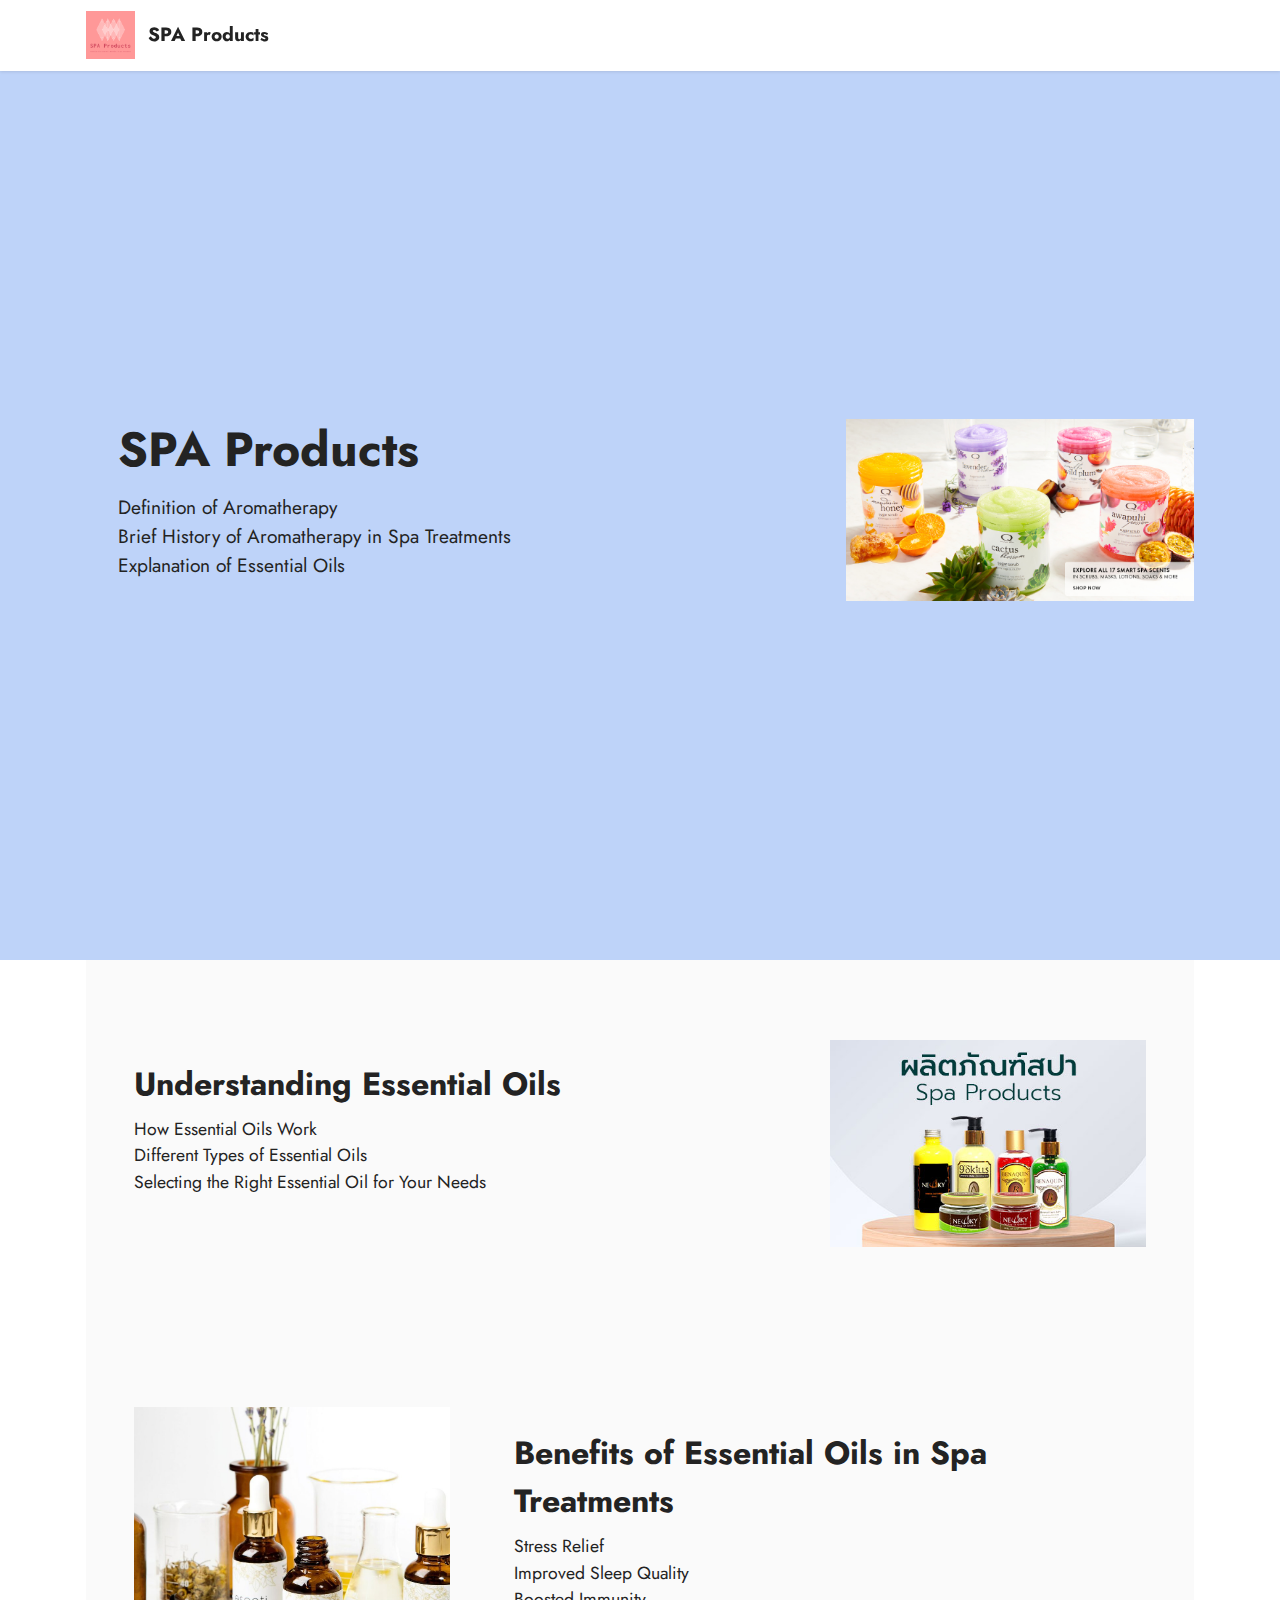
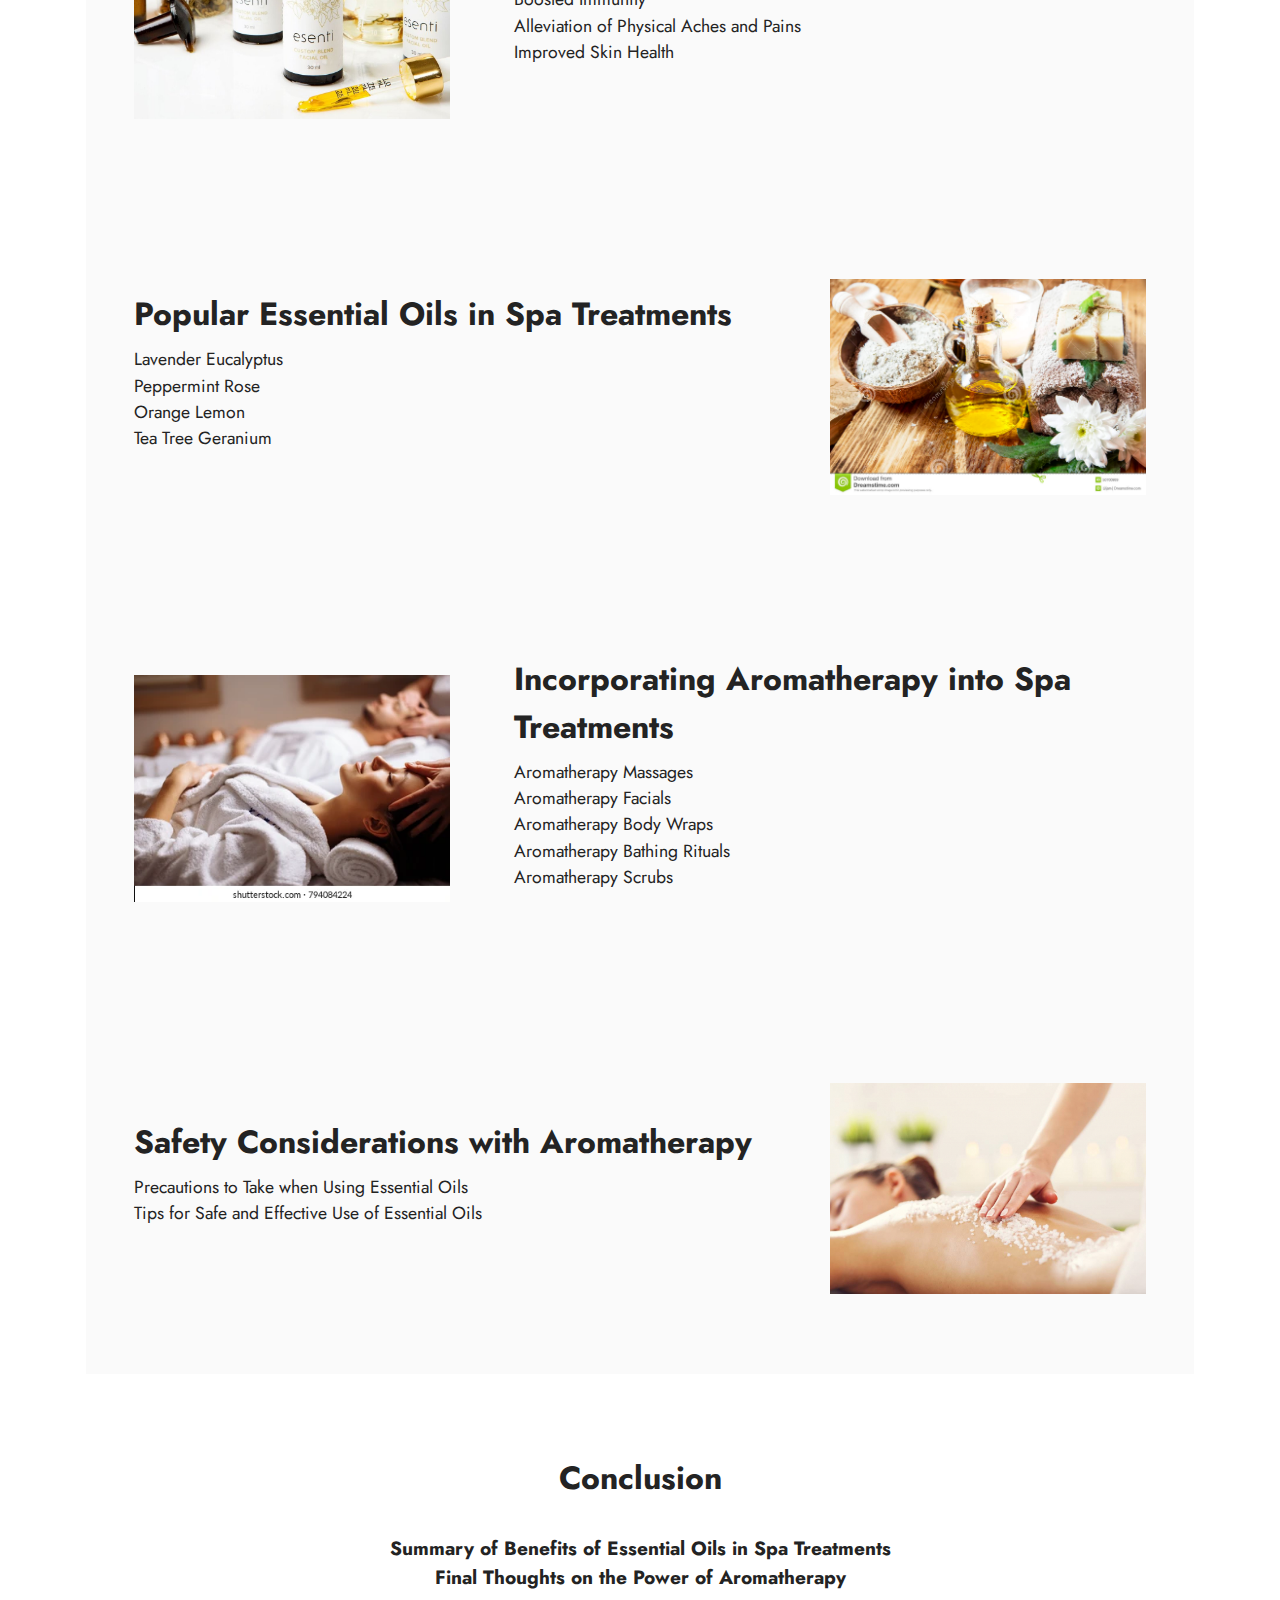
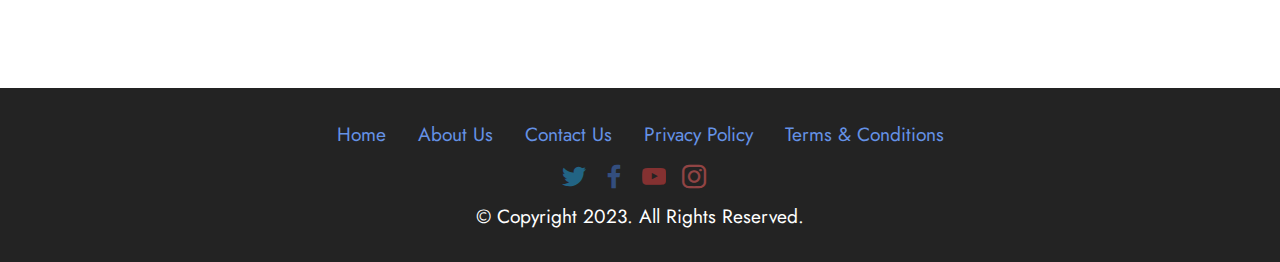
<file: index.html>
<!DOCTYPE html>
<html  >
<head>
  <!-- Site made with Mobirise Website Builder v5.7.12, https://mobirise.com -->
  <meta charset="UTF-8">
  <meta http-equiv="X-UA-Compatible" content="IE=edge">
  <meta name="generator" content="Mobirise v5.7.12, mobirise.com">
  <meta name="viewport" content="width=device-width, initial-scale=1, minimum-scale=1">
  <link rel="shortcut icon" href="assets/images/screenshot-1.png" type="image/x-icon">
  <meta name="description" content="">
  
  
  <title>Home</title>
  <link rel="stylesheet" href="assets/bootstrap/css/bootstrap.min.css">
  <link rel="stylesheet" href="assets/bootstrap/css/bootstrap-grid.min.css">
  <link rel="stylesheet" href="assets/bootstrap/css/bootstrap-reboot.min.css">
  <link rel="stylesheet" href="assets/dropdown/css/style.css">
  <link rel="stylesheet" href="assets/socicon/css/styles.css">
  <link rel="stylesheet" href="assets/theme/css/style.css">
  <link rel="preload" href="https://fonts.googleapis.com/css2?family=Jost:ital,wght@0,400;0,700;1,400;1,700&display=swap&display=swap" as="style" onload="this.onload=null;this.rel='stylesheet'">
  <noscript><link rel="stylesheet" href="https://fonts.googleapis.com/css2?family=Jost:ital,wght@0,400;0,700;1,400;1,700&display=swap&display=swap"></noscript>
  <link rel="preload" as="style" href="assets/mobirise/css/mbr-additional.css"><link rel="stylesheet" href="assets/mobirise/css/mbr-additional.css" type="text/css">

  
  
  
</head>
<body>
  
  <section data-bs-version="5.1" class="menu menu2 cid-tuvprbScrm" once="menu" id="menu2-0">
    
    <nav class="navbar navbar-dropdown navbar-fixed-top navbar-expand-lg">
        <div class="container">
            <div class="navbar-brand">
                <span class="navbar-logo">
                    <a href="index.html">
                        <img src="assets/images/screenshot-1.png" alt="" style="height: 3rem;">
                    </a>
                </span>
                <span class="navbar-caption-wrap"><a class="navbar-caption text-black text-primary display-7" href="index.html">SPA Products</a></span>
            </div>
            
            
        </div>
    </nav>
</section>

<section data-bs-version="5.1" class="header14 cid-tuvpslXBPz mbr-fullscreen" id="header14-1">

    

    
    

    <div class="container">
        <div class="row justify-content-center align-items-center">
            <div class="col-12 col-md-4 image-wrapper">
                <img src="assets/images/spa-products.jpg" alt="">
            </div>
            <div class="col-12 col-md">
                <div class="text-wrapper">
                    <h1 class="mbr-section-title mbr-fonts-style mb-3 display-2"><strong>SPA Products</strong></h1>
                    <p class="mbr-text mbr-fonts-style display-7">Definition of Aromatherapy
<br>Brief History of Aromatherapy in Spa Treatments
<br>Explanation of Essential Oils</p>
                    
                </div>
            </div>
        </div>
    </div>
</section>

<section data-bs-version="5.1" class="features15 cid-tuvpv0tg2R" id="features16-2">

    

    
    
    <div class="container">
        <div class="content-wrapper">
            <div class="row align-items-center">
                <div class="col-12 col-lg">
                    <div class="text-wrapper">
                        <h6 class="card-title mbr-fonts-style display-5"><strong>Understanding Essential Oils</strong></h6>
                        <p class="mbr-text mbr-fonts-style mb-4 display-4">How Essential Oils Work
<br>Different Types of Essential Oils
<br>Selecting the Right Essential Oil for Your Needs</p>
                        
                    </div>
                </div>
                <div class="col-12 col-lg-4">
                    <div class="image-wrapper">
                        <img src="assets/images/gjndrg.jpg" alt="">
                    </div>
                </div>
            </div>
        </div>
    </div>
</section>

<section data-bs-version="5.1" class="features16 cid-tuvpvrTWTR" id="features17-3">
    

    
    
    <div class="container">
        <div class="content-wrapper">
            <div class="row align-items-center">
                <div class="col-12 col-lg-4">
                    <div class="image-wrapper">
                        <img src="assets/images/ytrhte.jpg" alt="">
                    </div>
                </div>
                <div class="col-12 col-lg">
                    <div class="text-wrapper">
                        <h6 class="card-title mbr-fonts-style display-5"><strong>Benefits of Essential Oils in Spa Treatments</strong></h6>
                        <p class="mbr-text mbr-fonts-style mb-4 display-4">Stress Relief
<br>Improved Sleep Quality
<br>Boosted Immunity
<br>Alleviation of Physical Aches and Pains
<br>Improved Skin Health</p>
                        
                    </div>
                </div>
            </div>
        </div>
    </div>
</section>

<section data-bs-version="5.1" class="features15 cid-tuvpvYngKD" id="features16-4">

    

    
    
    <div class="container">
        <div class="content-wrapper">
            <div class="row align-items-center">
                <div class="col-12 col-lg">
                    <div class="text-wrapper">
                        <h6 class="card-title mbr-fonts-style display-5"><strong>Popular Essential Oils in Spa Treatments</strong></h6>
                        <p class="mbr-text mbr-fonts-style mb-4 display-4">Lavender Eucalyptus
<br>Peppermint Rose
<br>Orange Lemon
<br>Tea Tree Geranium</p>
                        
                    </div>
                </div>
                <div class="col-12 col-lg-4">
                    <div class="image-wrapper">
                        <img src="assets/images/ftjf.jpg" alt="">
                    </div>
                </div>
            </div>
        </div>
    </div>
</section>

<section data-bs-version="5.1" class="features16 cid-tuvpEi0bOO" id="features17-7">
    

    
    
    <div class="container">
        <div class="content-wrapper">
            <div class="row align-items-center">
                <div class="col-12 col-lg-4">
                    <div class="image-wrapper">
                        <img src="assets/images/kjjhvhgh.webp" alt="">
                    </div>
                </div>
                <div class="col-12 col-lg">
                    <div class="text-wrapper">
                        <h6 class="card-title mbr-fonts-style display-5"><strong>Incorporating Aromatherapy into Spa Treatments</strong></h6>
                        <p class="mbr-text mbr-fonts-style mb-4 display-4">Aromatherapy Massages
<br>Aromatherapy Facials
<br>Aromatherapy Body Wraps
<br>Aromatherapy Bathing Rituals
<br>Aromatherapy Scrubs</p>
                        
                    </div>
                </div>
            </div>
        </div>
    </div>
</section>

<section data-bs-version="5.1" class="features15 cid-tuvsyRtFzB" id="features16-i">

    

    
    
    <div class="container">
        <div class="content-wrapper">
            <div class="row align-items-center">
                <div class="col-12 col-lg">
                    <div class="text-wrapper">
                        <h6 class="card-title mbr-fonts-style display-5"><strong>Safety Considerations with Aromatherapy</strong></h6>
                        <p class="mbr-text mbr-fonts-style mb-4 display-4">Precautions to Take when Using Essential Oils
<br>Tips for Safe and Effective Use of Essential Oils</p>
                        
                    </div>
                </div>
                <div class="col-12 col-lg-4">
                    <div class="image-wrapper">
                        <img src="assets/images/uygugfc.jpg" alt="">
                    </div>
                </div>
            </div>
        </div>
    </div>
</section>

<section data-bs-version="5.1" class="content5 cid-tuvpLKS2l9" id="content5-9">
    
    <div class="container">
        <div class="row justify-content-center">
            <div class="col-md-12 col-lg-10">
                
                <h4 class="mbr-section-subtitle mbr-fonts-style mb-4 display-5"><strong>
                    Conclusion
                </strong></h4>
                <p class="mbr-text mbr-fonts-style display-7"><strong>Summary of Benefits of Essential Oils in Spa Treatments
<br>Final Thoughts on the Power of Aromatherapy</strong></p>
            </div>
        </div>
    </div>
</section>

<section data-bs-version="5.1" class="footer3 cid-tuvpJlpptI" once="footers" id="footer3-8">

    

    

    <div class="container">
        <div class="media-container-row align-center mbr-white">
            <div class="row row-links">
                <ul class="foot-menu">
                    
                    
                    
                    
                    
                <li class="foot-menu-item mbr-fonts-style display-7"><a href="index.html" class="text-primary">Home</a></li><li class="foot-menu-item mbr-fonts-style display-7"><a href="page4.html" class="text-primary">About Us</a></li><li class="foot-menu-item mbr-fonts-style display-7">
                        <a href="page1.html" class="text-primary">Contact Us</a>
                    </li><li class="foot-menu-item mbr-fonts-style display-7"><a href="page3.html" class="text-primary">Privacy Policy</a></li><li class="foot-menu-item mbr-fonts-style display-7"><a href="page2.html" class="text-primary">Terms &amp; Conditions</a></li></ul>
            </div>
            <div class="row social-row">
                <div class="social-list align-right pb-2">
                    
                    
                    
                    
                    
                    
                <div class="soc-item">
                        <a href="index.html">
                            <span class="mbr-iconfont mbr-iconfont-social socicon-twitter socicon" style="color: rgb(34, 165, 229); fill: rgb(34, 165, 229);"></span>
                        </a>
                    </div><div class="soc-item">
                        <a href="index.html">
                            <span class="mbr-iconfont mbr-iconfont-social socicon-facebook socicon" style="color: rgb(68, 121, 217); fill: rgb(68, 121, 217);"></span>
                        </a>
                    </div><div class="soc-item">
                        <a href="index.html">
                            <span class="mbr-iconfont mbr-iconfont-social socicon-youtube socicon" style="color: rgb(228, 63, 63); fill: rgb(228, 63, 63);"></span>
                        </a>
                    </div><div class="soc-item">
                        <a href="index.html" target="_blank">
                            <span class="mbr-iconfont mbr-iconfont-social socicon-instagram socicon" style="color: rgb(255, 102, 102); fill: rgb(255, 102, 102);"></span>
                        </a>
                    </div></div>
            </div>
            <div class="row row-copirayt">
                <p class="mbr-text mb-0 mbr-fonts-style mbr-white align-center display-7">
                    © Copyright 2023. All Rights Reserved.
                </p>
            </div>
        </div>
    </div>
 
  
</body>
</html>
</file>
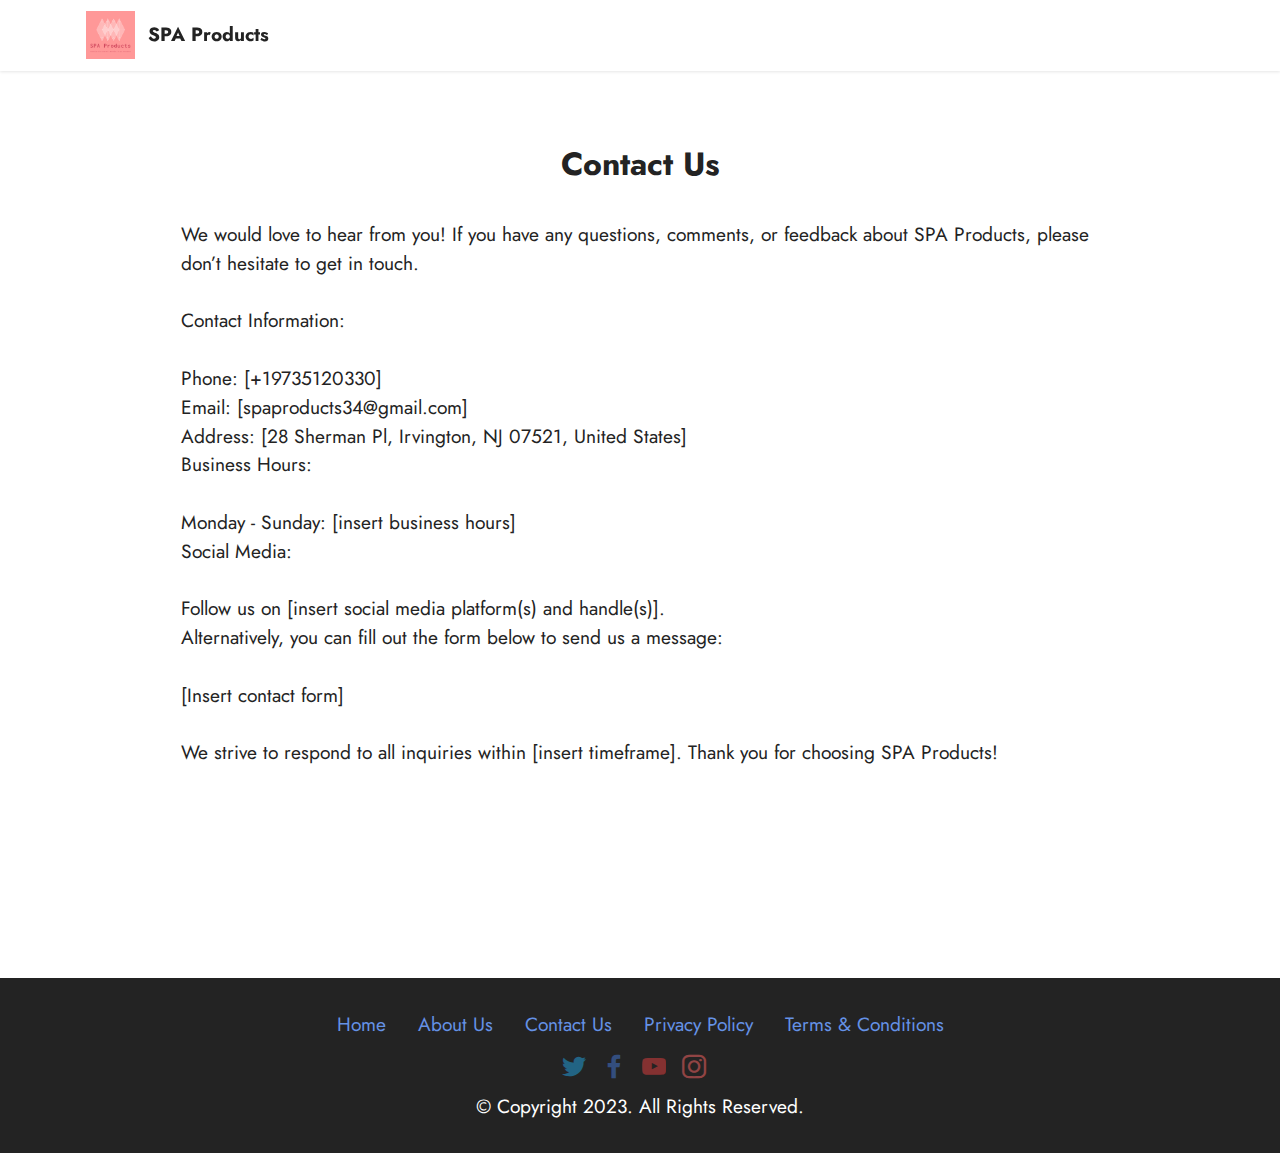
<file: page1.html>
<!DOCTYPE html>
<html  >
<head>
  <!-- Site made with Mobirise Website Builder v5.7.12, https://mobirise.com -->
  <meta charset="UTF-8">
  <meta http-equiv="X-UA-Compatible" content="IE=edge">
  <meta name="generator" content="Mobirise v5.7.12, mobirise.com">
  <meta name="viewport" content="width=device-width, initial-scale=1, minimum-scale=1">
  <link rel="shortcut icon" href="assets/images/screenshot-1.png" type="image/x-icon">
  <meta name="description" content="">
  
  
  <title>Contact Us</title>
  <link rel="stylesheet" href="assets/bootstrap/css/bootstrap.min.css">
  <link rel="stylesheet" href="assets/bootstrap/css/bootstrap-grid.min.css">
  <link rel="stylesheet" href="assets/bootstrap/css/bootstrap-reboot.min.css">
  <link rel="stylesheet" href="assets/dropdown/css/style.css">
  <link rel="stylesheet" href="assets/socicon/css/styles.css">
  <link rel="stylesheet" href="assets/theme/css/style.css">
  <link rel="preload" href="https://fonts.googleapis.com/css2?family=Jost:ital,wght@0,400;0,700;1,400;1,700&display=swap&display=swap" as="style" onload="this.onload=null;this.rel='stylesheet'">
  <noscript><link rel="stylesheet" href="https://fonts.googleapis.com/css2?family=Jost:ital,wght@0,400;0,700;1,400;1,700&display=swap&display=swap"></noscript>
  <link rel="preload" as="style" href="assets/mobirise/css/mbr-additional.css"><link rel="stylesheet" href="assets/mobirise/css/mbr-additional.css" type="text/css">

  
  
  
</head>
<body>
  
  <section data-bs-version="5.1" class="menu menu2 cid-tuvprbScrm" once="menu" id="menu2-a">
    
    <nav class="navbar navbar-dropdown navbar-fixed-top navbar-expand-lg">
        <div class="container">
            <div class="navbar-brand">
                <span class="navbar-logo">
                    <a href="index.html">
                        <img src="assets/images/screenshot-1.png" alt="" style="height: 3rem;">
                    </a>
                </span>
                <span class="navbar-caption-wrap"><a class="navbar-caption text-black text-primary display-7" href="index.html">SPA Products</a></span>
            </div>
            
            
        </div>
    </nav>
</section>

<section data-bs-version="5.1" class="content5 cid-tuvH07cMz1" id="content5-m">
    
    <div class="container">
        <div class="row justify-content-center">
            <div class="col-md-12 col-lg-10">
                
                <h4 class="mbr-section-subtitle mbr-fonts-style mb-4 display-5"><strong>
                    Contact Us</strong></h4>
                <p class="mbr-text mbr-fonts-style display-7">We would love to hear from you! If you have any questions, comments, or feedback about SPA Products, please don’t hesitate to get in touch.
<br>
<br>Contact Information:
<br>
<br>Phone: [+19735120330]
<br>Email: [spaproducts34@gmail.com]
<br>Address: [28 Sherman Pl, Irvington, NJ 07521, United States]
<br>Business Hours:
<br>
<br>Monday - Sunday: [insert business hours]
<br>Social Media:
<br>
<br>Follow us on [insert social media platform(s) and handle(s)].
<br>Alternatively, you can fill out the form below to send us a message:
<br>
<br>[Insert contact form]
<br>
<br>We strive to respond to all inquiries within [insert timeframe]. Thank you for choosing SPA Products!
<br>
<br>
<br>
<br>
<br></p>
            </div>
        </div>
    </div>
</section>

<section data-bs-version="5.1" class="footer3 cid-tuvpJlpptI" once="footers" id="footer3-b">

    

    

    <div class="container">
        <div class="media-container-row align-center mbr-white">
            <div class="row row-links">
                <ul class="foot-menu">
                    
                    
                    
                    
                    
                <li class="foot-menu-item mbr-fonts-style display-7"><a href="index.html" class="text-primary">Home</a></li><li class="foot-menu-item mbr-fonts-style display-7"><a href="page4.html" class="text-primary">About Us</a></li><li class="foot-menu-item mbr-fonts-style display-7">
                        <a href="page1.html" class="text-primary">Contact Us</a>
                    </li><li class="foot-menu-item mbr-fonts-style display-7"><a href="page3.html" class="text-primary">Privacy Policy</a></li><li class="foot-menu-item mbr-fonts-style display-7"><a href="page2.html" class="text-primary">Terms &amp; Conditions</a></li></ul>
            </div>
            <div class="row social-row">
                <div class="social-list align-right pb-2">
                    
                    
                    
                    
                    
                    
                <div class="soc-item">
                        <a href="index.html">
                            <span class="mbr-iconfont mbr-iconfont-social socicon-twitter socicon" style="color: rgb(34, 165, 229); fill: rgb(34, 165, 229);"></span>
                        </a>
                    </div><div class="soc-item">
                        <a href="index.html">
                            <span class="mbr-iconfont mbr-iconfont-social socicon-facebook socicon" style="color: rgb(68, 121, 217); fill: rgb(68, 121, 217);"></span>
                        </a>
                    </div><div class="soc-item">
                        <a href="index.html">
                            <span class="mbr-iconfont mbr-iconfont-social socicon-youtube socicon" style="color: rgb(228, 63, 63); fill: rgb(228, 63, 63);"></span>
                        </a>
                    </div><div class="soc-item">
                        <a href="index.html" target="_blank">
                            <span class="mbr-iconfont mbr-iconfont-social socicon-instagram socicon" style="color: rgb(255, 102, 102); fill: rgb(255, 102, 102);"></span>
                        </a>
                    </div></div>
            </div>
            <div class="row row-copirayt">
                <p class="mbr-text mb-0 mbr-fonts-style mbr-white align-center display-7">
                    © Copyright 2023. All Rights Reserved.
                </p>
            </div>
        </div>
    </div>
 
  
</body>
</html>
</file>
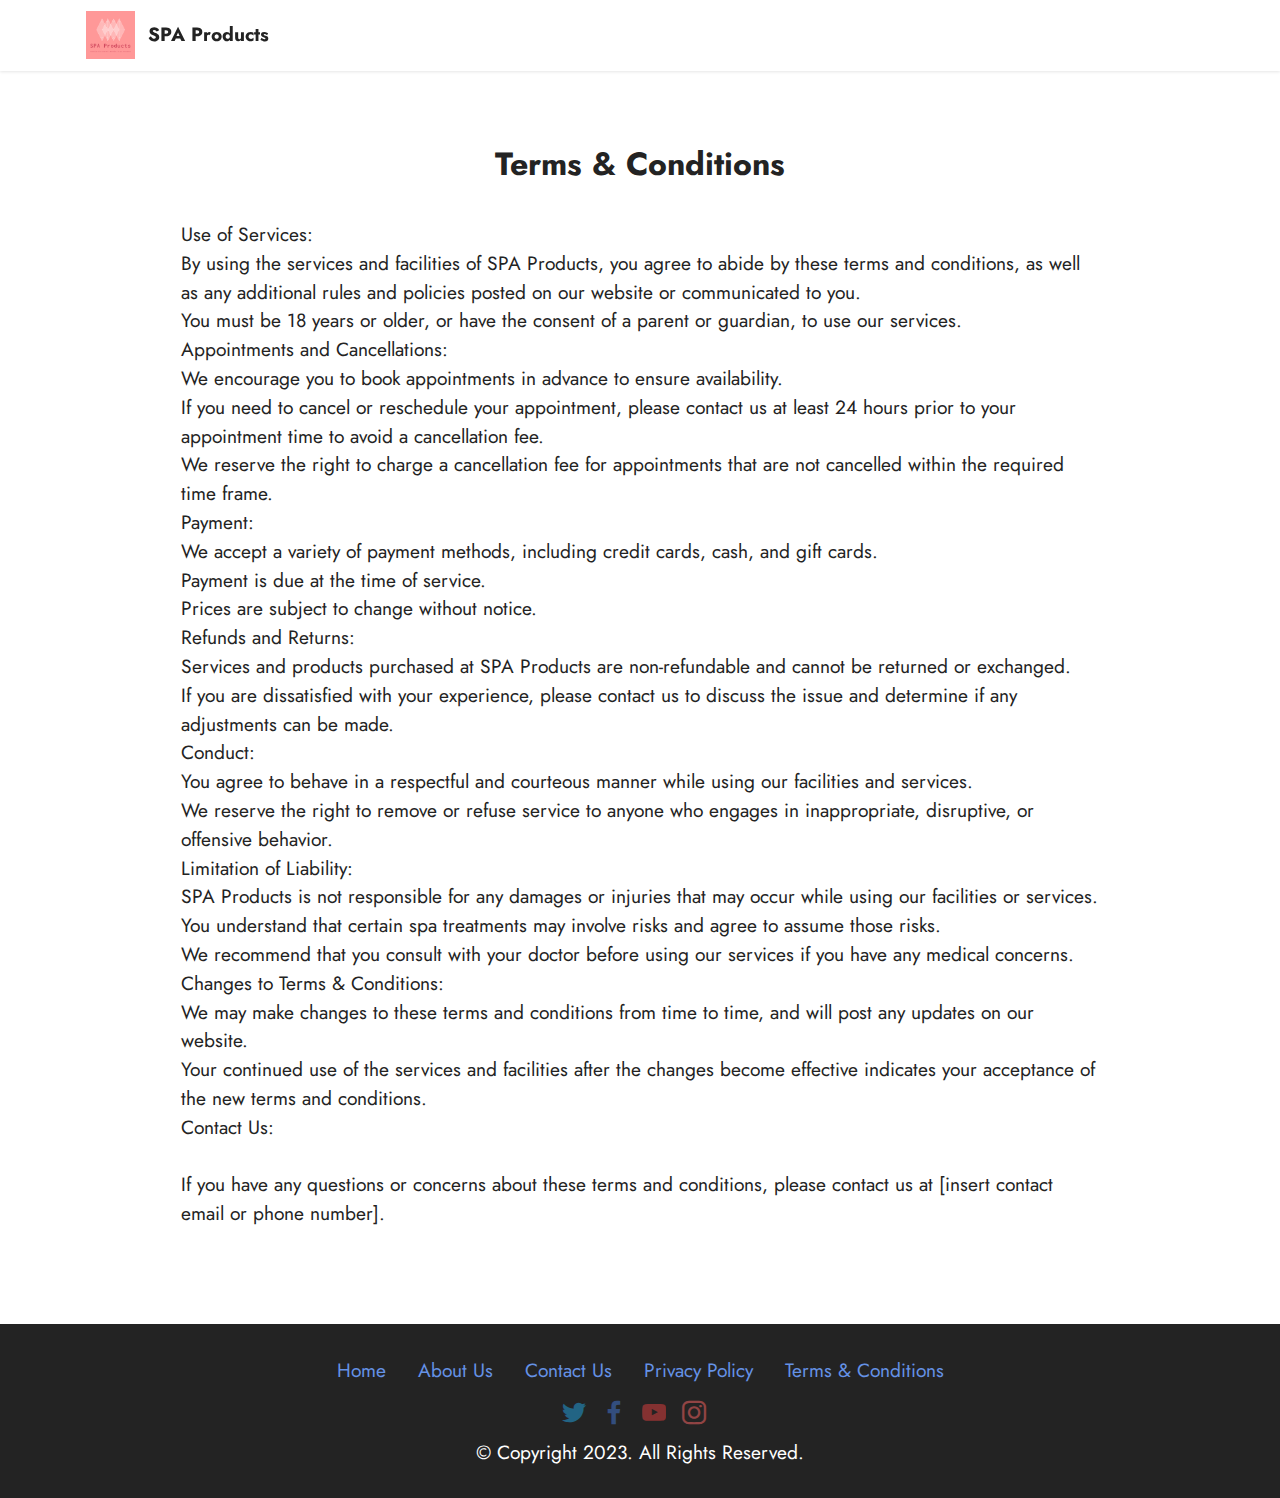
<file: page2.html>
<!DOCTYPE html>
<html  >
<head>
  <!-- Site made with Mobirise Website Builder v5.7.12, https://mobirise.com -->
  <meta charset="UTF-8">
  <meta http-equiv="X-UA-Compatible" content="IE=edge">
  <meta name="generator" content="Mobirise v5.7.12, mobirise.com">
  <meta name="viewport" content="width=device-width, initial-scale=1, minimum-scale=1">
  <link rel="shortcut icon" href="assets/images/screenshot-1.png" type="image/x-icon">
  <meta name="description" content="">
  
  
  <title>Terms &amp; Conditions</title>
  <link rel="stylesheet" href="assets/bootstrap/css/bootstrap.min.css">
  <link rel="stylesheet" href="assets/bootstrap/css/bootstrap-grid.min.css">
  <link rel="stylesheet" href="assets/bootstrap/css/bootstrap-reboot.min.css">
  <link rel="stylesheet" href="assets/dropdown/css/style.css">
  <link rel="stylesheet" href="assets/socicon/css/styles.css">
  <link rel="stylesheet" href="assets/theme/css/style.css">
  <link rel="preload" href="https://fonts.googleapis.com/css2?family=Jost:ital,wght@0,400;0,700;1,400;1,700&display=swap&display=swap" as="style" onload="this.onload=null;this.rel='stylesheet'">
  <noscript><link rel="stylesheet" href="https://fonts.googleapis.com/css2?family=Jost:ital,wght@0,400;0,700;1,400;1,700&display=swap&display=swap"></noscript>
  <link rel="preload" as="style" href="assets/mobirise/css/mbr-additional.css"><link rel="stylesheet" href="assets/mobirise/css/mbr-additional.css" type="text/css">

  
  
  
</head>
<body>
  
  <section data-bs-version="5.1" class="menu menu2 cid-tuvprbScrm" once="menu" id="menu2-c">
    
    <nav class="navbar navbar-dropdown navbar-fixed-top navbar-expand-lg">
        <div class="container">
            <div class="navbar-brand">
                <span class="navbar-logo">
                    <a href="index.html">
                        <img src="assets/images/screenshot-1.png" alt="" style="height: 3rem;">
                    </a>
                </span>
                <span class="navbar-caption-wrap"><a class="navbar-caption text-black text-primary display-7" href="index.html">SPA Products</a></span>
            </div>
            
            
        </div>
    </nav>
</section>

<section data-bs-version="5.1" class="content5 cid-tuvG6ArAE7" id="content5-l">
    
    <div class="container">
        <div class="row justify-content-center">
            <div class="col-md-12 col-lg-10">
                
                <h4 class="mbr-section-subtitle mbr-fonts-style mb-4 display-5"><strong>
                    Terms &amp; Conditions</strong></h4>
                <p class="mbr-text mbr-fonts-style display-7">Use of Services:
<br>By using the services and facilities of SPA Products, you agree to abide by these terms and conditions, as well as any additional rules and policies posted on our website or communicated to you.
<br>You must be 18 years or older, or have the consent of a parent or guardian, to use our services.
<br>Appointments and Cancellations:
<br>We encourage you to book appointments in advance to ensure availability.
<br>If you need to cancel or reschedule your appointment, please contact us at least 24 hours prior to your appointment time to avoid a cancellation fee.
<br>We reserve the right to charge a cancellation fee for appointments that are not cancelled within the required time frame.
<br>Payment:
<br>We accept a variety of payment methods, including credit cards, cash, and gift cards.
<br>Payment is due at the time of service.
<br>Prices are subject to change without notice.
<br>Refunds and Returns:
<br>Services and products purchased at SPA Products are non-refundable and cannot be returned or exchanged.
<br>If you are dissatisfied with your experience, please contact us to discuss the issue and determine if any adjustments can be made.
<br>Conduct:
<br>You agree to behave in a respectful and courteous manner while using our facilities and services.
<br>We reserve the right to remove or refuse service to anyone who engages in inappropriate, disruptive, or offensive behavior.
<br>Limitation of Liability:
<br>SPA Products is not responsible for any damages or injuries that may occur while using our facilities or services.
<br>You understand that certain spa treatments may involve risks and agree to assume those risks.
<br>We recommend that you consult with your doctor before using our services if you have any medical concerns.
<br>Changes to Terms &amp; Conditions:
<br>We may make changes to these terms and conditions from time to time, and will post any updates on our website.
<br>Your continued use of the services and facilities after the changes become effective indicates your acceptance of the new terms and conditions.
<br>Contact Us:
<br>
<br>If you have any questions or concerns about these terms and conditions, please contact us at [insert contact email or phone number].</p>
            </div>
        </div>
    </div>
</section>

<section data-bs-version="5.1" class="footer3 cid-tuvpJlpptI" once="footers" id="footer3-d">

    

    

    <div class="container">
        <div class="media-container-row align-center mbr-white">
            <div class="row row-links">
                <ul class="foot-menu">
                    
                    
                    
                    
                    
                <li class="foot-menu-item mbr-fonts-style display-7"><a href="index.html" class="text-primary">Home</a></li><li class="foot-menu-item mbr-fonts-style display-7"><a href="page4.html" class="text-primary">About Us</a></li><li class="foot-menu-item mbr-fonts-style display-7">
                        <a href="page1.html" class="text-primary">Contact Us</a>
                    </li><li class="foot-menu-item mbr-fonts-style display-7"><a href="page3.html" class="text-primary">Privacy Policy</a></li><li class="foot-menu-item mbr-fonts-style display-7"><a href="page2.html" class="text-primary">Terms &amp; Conditions</a></li></ul>
            </div>
            <div class="row social-row">
                <div class="social-list align-right pb-2">
                    
                    
                    
                    
                    
                    
                <div class="soc-item">
                        <a href="index.html">
                            <span class="mbr-iconfont mbr-iconfont-social socicon-twitter socicon" style="color: rgb(34, 165, 229); fill: rgb(34, 165, 229);"></span>
                        </a>
                    </div><div class="soc-item">
                        <a href="index.html">
                            <span class="mbr-iconfont mbr-iconfont-social socicon-facebook socicon" style="color: rgb(68, 121, 217); fill: rgb(68, 121, 217);"></span>
                        </a>
                    </div><div class="soc-item">
                        <a href="index.html">
                            <span class="mbr-iconfont mbr-iconfont-social socicon-youtube socicon" style="color: rgb(228, 63, 63); fill: rgb(228, 63, 63);"></span>
                        </a>
                    </div><div class="soc-item">
                        <a href="index.html" target="_blank">
                            <span class="mbr-iconfont mbr-iconfont-social socicon-instagram socicon" style="color: rgb(255, 102, 102); fill: rgb(255, 102, 102);"></span>
                        </a>
                    </div></div>
            </div>
            <div class="row row-copirayt">
                <p class="mbr-text mb-0 mbr-fonts-style mbr-white align-center display-7">
                    © Copyright 2023. All Rights Reserved.
                </p>
            </div>
        </div>
    </div>
 
  
</body>
</html>
</file>
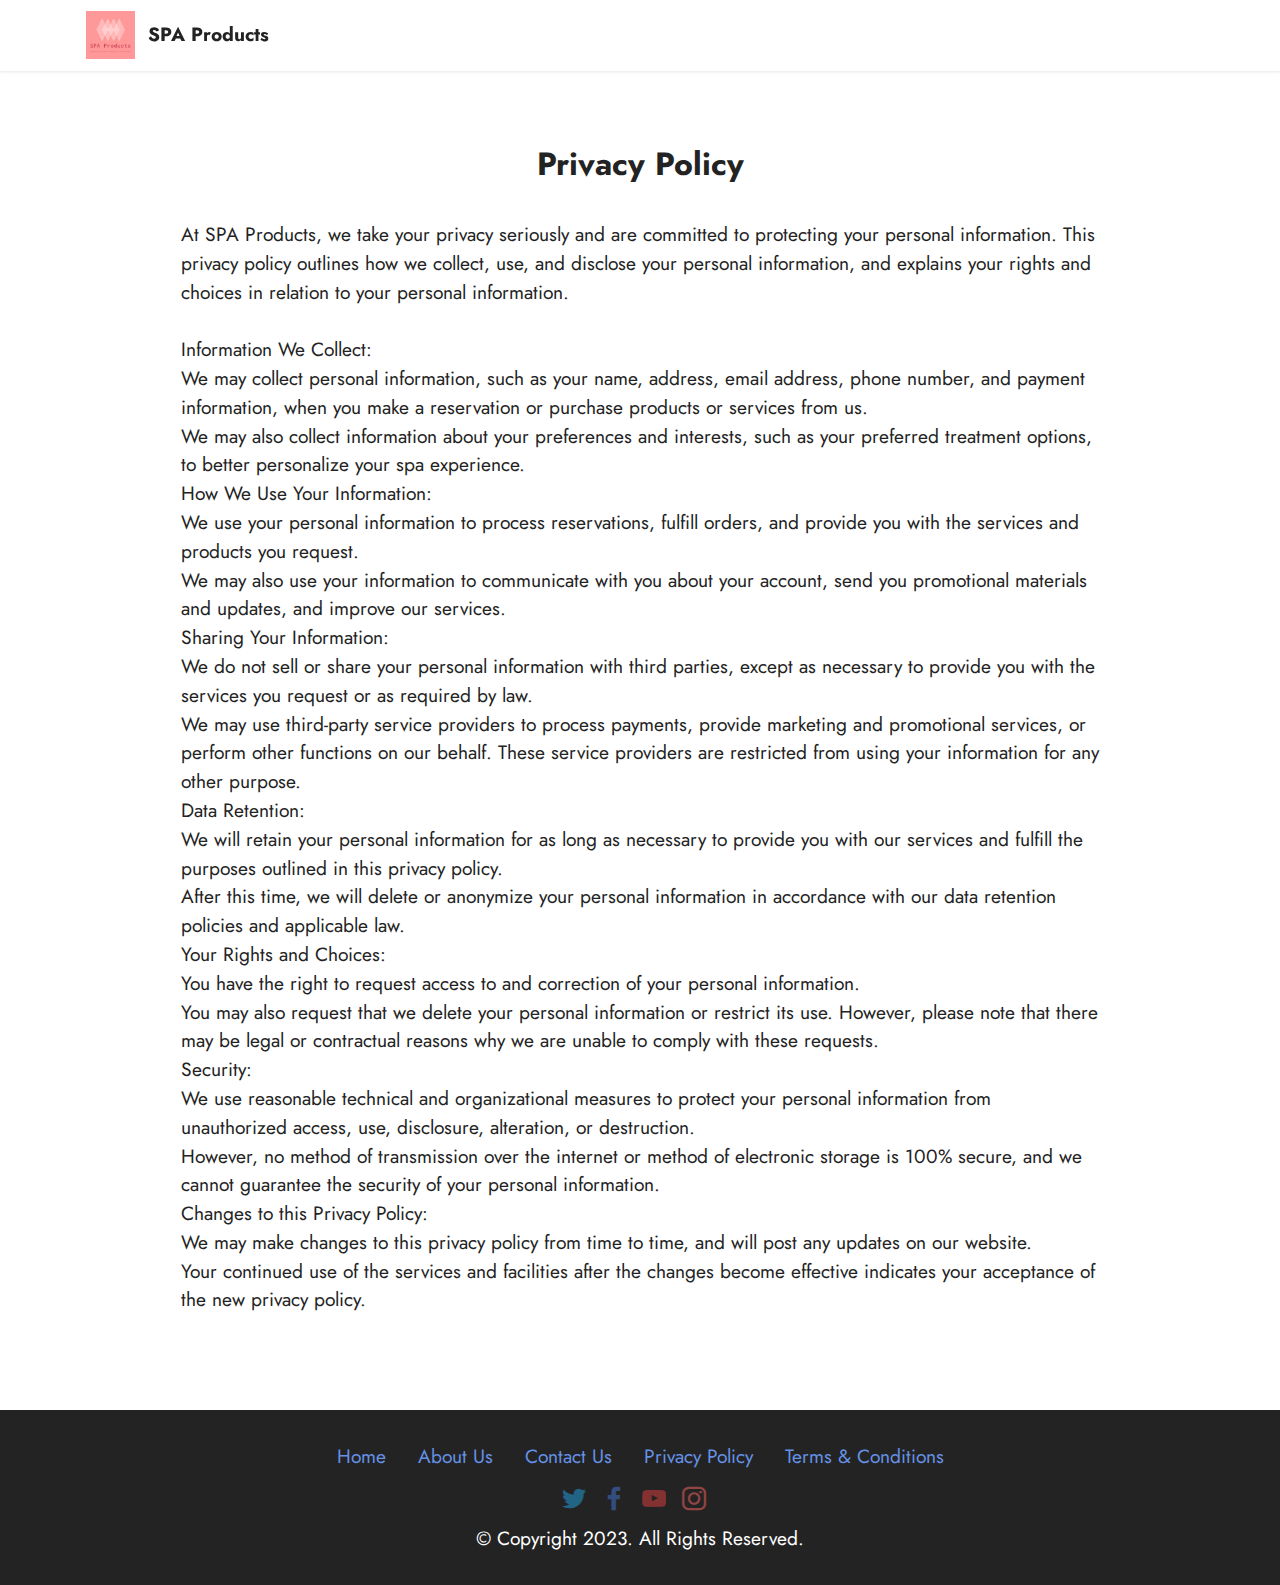
<file: page3.html>
<!DOCTYPE html>
<html  >
<head>
  <!-- Site made with Mobirise Website Builder v5.7.12, https://mobirise.com -->
  <meta charset="UTF-8">
  <meta http-equiv="X-UA-Compatible" content="IE=edge">
  <meta name="generator" content="Mobirise v5.7.12, mobirise.com">
  <meta name="viewport" content="width=device-width, initial-scale=1, minimum-scale=1">
  <link rel="shortcut icon" href="assets/images/screenshot-1.png" type="image/x-icon">
  <meta name="description" content="">
  
  
  <title>Privacy Policy</title>
  <link rel="stylesheet" href="assets/bootstrap/css/bootstrap.min.css">
  <link rel="stylesheet" href="assets/bootstrap/css/bootstrap-grid.min.css">
  <link rel="stylesheet" href="assets/bootstrap/css/bootstrap-reboot.min.css">
  <link rel="stylesheet" href="assets/dropdown/css/style.css">
  <link rel="stylesheet" href="assets/socicon/css/styles.css">
  <link rel="stylesheet" href="assets/theme/css/style.css">
  <link rel="preload" href="https://fonts.googleapis.com/css2?family=Jost:ital,wght@0,400;0,700;1,400;1,700&display=swap&display=swap" as="style" onload="this.onload=null;this.rel='stylesheet'">
  <noscript><link rel="stylesheet" href="https://fonts.googleapis.com/css2?family=Jost:ital,wght@0,400;0,700;1,400;1,700&display=swap&display=swap"></noscript>
  <link rel="preload" as="style" href="assets/mobirise/css/mbr-additional.css"><link rel="stylesheet" href="assets/mobirise/css/mbr-additional.css" type="text/css">

  
  
  
</head>
<body>
  
  <section data-bs-version="5.1" class="menu menu2 cid-tuvprbScrm" once="menu" id="menu2-e">
    
    <nav class="navbar navbar-dropdown navbar-fixed-top navbar-expand-lg">
        <div class="container">
            <div class="navbar-brand">
                <span class="navbar-logo">
                    <a href="index.html">
                        <img src="assets/images/screenshot-1.png" alt="" style="height: 3rem;">
                    </a>
                </span>
                <span class="navbar-caption-wrap"><a class="navbar-caption text-black text-primary display-7" href="index.html">SPA Products</a></span>
            </div>
            
            
        </div>
    </nav>
</section>

<section data-bs-version="5.1" class="content5 cid-tuvFBkx1Wb" id="content5-k">
    
    <div class="container">
        <div class="row justify-content-center">
            <div class="col-md-12 col-lg-10">
                
                <h4 class="mbr-section-subtitle mbr-fonts-style mb-4 display-5"><strong>
                    Privacy Policy</strong></h4>
                <p class="mbr-text mbr-fonts-style display-7">At SPA Products, we take your privacy seriously and are committed to protecting your personal information. This privacy policy outlines how we collect, use, and disclose your personal information, and explains your rights and choices in relation to your personal information.
<br>
<br>Information We Collect:
<br>We may collect personal information, such as your name, address, email address, phone number, and payment information, when you make a reservation or purchase products or services from us.
<br>We may also collect information about your preferences and interests, such as your preferred treatment options, to better personalize your spa experience.
<br>How We Use Your Information:
<br>We use your personal information to process reservations, fulfill orders, and provide you with the services and products you request.
<br>We may also use your information to communicate with you about your account, send you promotional materials and updates, and improve our services.
<br>Sharing Your Information:
<br>We do not sell or share your personal information with third parties, except as necessary to provide you with the services you request or as required by law.
<br>We may use third-party service providers to process payments, provide marketing and promotional services, or perform other functions on our behalf. These service providers are restricted from using your information for any other purpose.
<br>Data Retention:
<br>We will retain your personal information for as long as necessary to provide you with our services and fulfill the purposes outlined in this privacy policy.
<br>After this time, we will delete or anonymize your personal information in accordance with our data retention policies and applicable law.
<br>Your Rights and Choices:
<br>You have the right to request access to and correction of your personal information.
<br>You may also request that we delete your personal information or restrict its use. However, please note that there may be legal or contractual reasons why we are unable to comply with these requests.
<br>Security:
<br>We use reasonable technical and organizational measures to protect your personal information from unauthorized access, use, disclosure, alteration, or destruction.
<br>However, no method of transmission over the internet or method of electronic storage is 100% secure, and we cannot guarantee the security of your personal information.
<br>Changes to this Privacy Policy:
<br>We may make changes to this privacy policy from time to time, and will post any updates on our website.
<br>Your continued use of the services and facilities after the changes become effective indicates your acceptance of the new privacy policy.</p>
            </div>
        </div>
    </div>
</section>

<section data-bs-version="5.1" class="footer3 cid-tuvpJlpptI" once="footers" id="footer3-f">

    

    

    <div class="container">
        <div class="media-container-row align-center mbr-white">
            <div class="row row-links">
                <ul class="foot-menu">
                    
                    
                    
                    
                    
                <li class="foot-menu-item mbr-fonts-style display-7"><a href="index.html" class="text-primary">Home</a></li><li class="foot-menu-item mbr-fonts-style display-7"><a href="page4.html" class="text-primary">About Us</a></li><li class="foot-menu-item mbr-fonts-style display-7">
                        <a href="page1.html" class="text-primary">Contact Us</a>
                    </li><li class="foot-menu-item mbr-fonts-style display-7"><a href="page3.html" class="text-primary">Privacy Policy</a></li><li class="foot-menu-item mbr-fonts-style display-7"><a href="page2.html" class="text-primary">Terms &amp; Conditions</a></li></ul>
            </div>
            <div class="row social-row">
                <div class="social-list align-right pb-2">
                    
                    
                    
                    
                    
                    
                <div class="soc-item">
                        <a href="index.html">
                            <span class="mbr-iconfont mbr-iconfont-social socicon-twitter socicon" style="color: rgb(34, 165, 229); fill: rgb(34, 165, 229);"></span>
                        </a>
                    </div><div class="soc-item">
                        <a href="index.html">
                            <span class="mbr-iconfont mbr-iconfont-social socicon-facebook socicon" style="color: rgb(68, 121, 217); fill: rgb(68, 121, 217);"></span>
                        </a>
                    </div><div class="soc-item">
                        <a href="index.html">
                            <span class="mbr-iconfont mbr-iconfont-social socicon-youtube socicon" style="color: rgb(228, 63, 63); fill: rgb(228, 63, 63);"></span>
                        </a>
                    </div><div class="soc-item">
                        <a href="index.html" target="_blank">
                            <span class="mbr-iconfont mbr-iconfont-social socicon-instagram socicon" style="color: rgb(255, 102, 102); fill: rgb(255, 102, 102);"></span>
                        </a>
                    </div></div>
            </div>
            <div class="row row-copirayt">
                <p class="mbr-text mb-0 mbr-fonts-style mbr-white align-center display-7">
                    © Copyright 2023. All Rights Reserved.
                </p>
            </div>
        </div>
    </div>
 
  
</body>
</html>
</file>
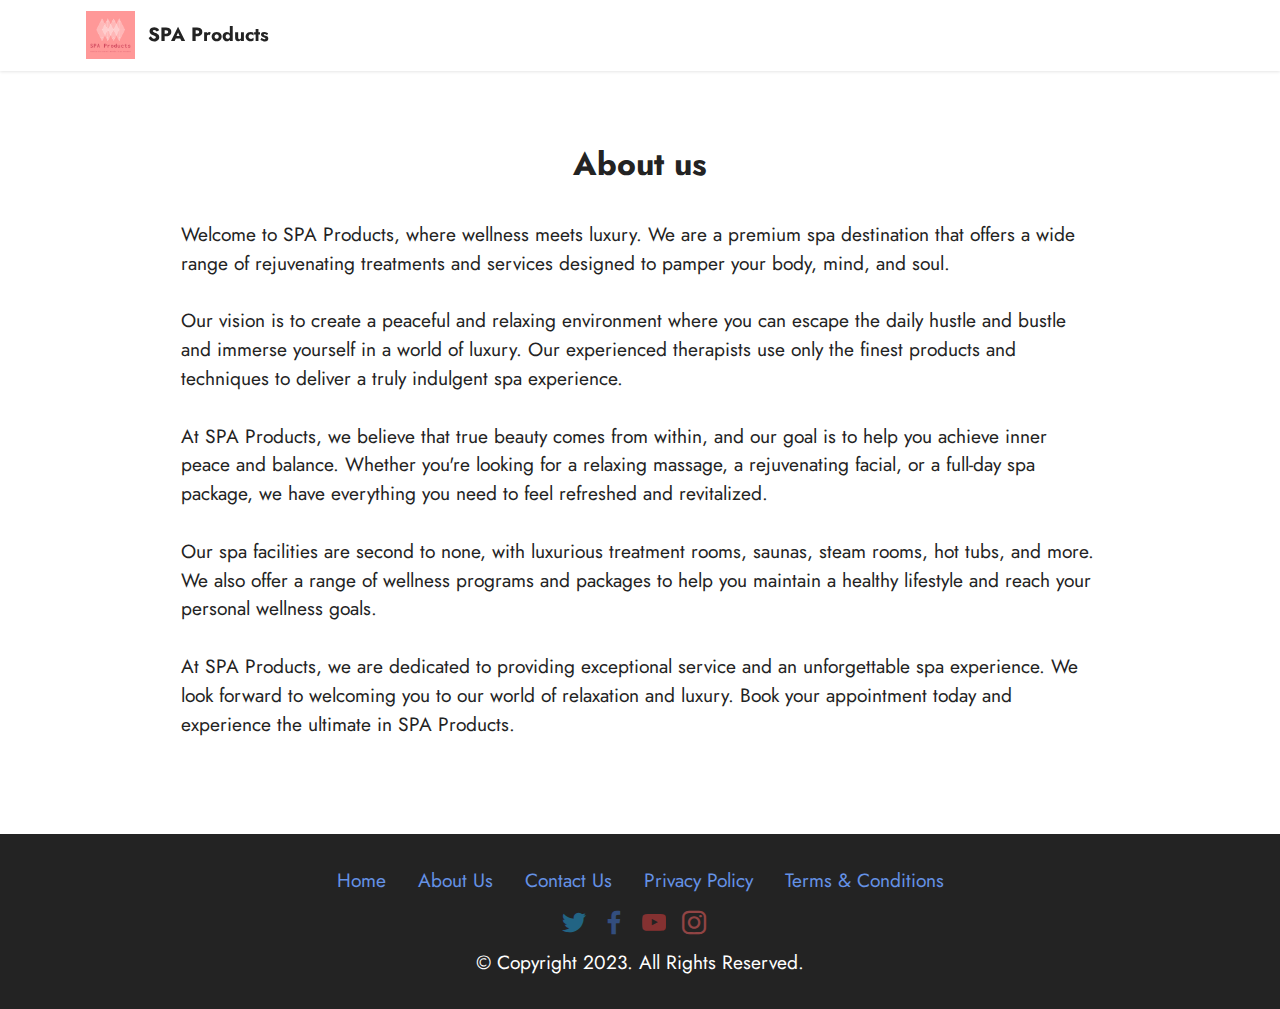
<file: page4.html>
<!DOCTYPE html>
<html  >
<head>
  <!-- Site made with Mobirise Website Builder v5.7.12, https://mobirise.com -->
  <meta charset="UTF-8">
  <meta http-equiv="X-UA-Compatible" content="IE=edge">
  <meta name="generator" content="Mobirise v5.7.12, mobirise.com">
  <meta name="viewport" content="width=device-width, initial-scale=1, minimum-scale=1">
  <link rel="shortcut icon" href="assets/images/screenshot-1.png" type="image/x-icon">
  <meta name="description" content="">
  
  
  <title>About Us</title>
  <link rel="stylesheet" href="assets/bootstrap/css/bootstrap.min.css">
  <link rel="stylesheet" href="assets/bootstrap/css/bootstrap-grid.min.css">
  <link rel="stylesheet" href="assets/bootstrap/css/bootstrap-reboot.min.css">
  <link rel="stylesheet" href="assets/dropdown/css/style.css">
  <link rel="stylesheet" href="assets/socicon/css/styles.css">
  <link rel="stylesheet" href="assets/theme/css/style.css">
  <link rel="preload" href="https://fonts.googleapis.com/css2?family=Jost:ital,wght@0,400;0,700;1,400;1,700&display=swap&display=swap" as="style" onload="this.onload=null;this.rel='stylesheet'">
  <noscript><link rel="stylesheet" href="https://fonts.googleapis.com/css2?family=Jost:ital,wght@0,400;0,700;1,400;1,700&display=swap&display=swap"></noscript>
  <link rel="preload" as="style" href="assets/mobirise/css/mbr-additional.css"><link rel="stylesheet" href="assets/mobirise/css/mbr-additional.css" type="text/css">

  
  
  
</head>
<body>
  
  <section data-bs-version="5.1" class="menu menu2 cid-tuvprbScrm" once="menu" id="menu2-g">
    
    <nav class="navbar navbar-dropdown navbar-fixed-top navbar-expand-lg">
        <div class="container">
            <div class="navbar-brand">
                <span class="navbar-logo">
                    <a href="index.html">
                        <img src="assets/images/screenshot-1.png" alt="" style="height: 3rem;">
                    </a>
                </span>
                <span class="navbar-caption-wrap"><a class="navbar-caption text-black text-primary display-7" href="index.html">SPA Products</a></span>
            </div>
            
            
        </div>
    </nav>
</section>

<section data-bs-version="5.1" class="content5 cid-tuvtTdoX9t" id="content5-j">
    
    <div class="container">
        <div class="row justify-content-center">
            <div class="col-md-12 col-lg-10">
                
                <h4 class="mbr-section-subtitle mbr-fonts-style mb-4 display-5"><strong>
                    About us</strong></h4>
                <p class="mbr-text mbr-fonts-style display-7">Welcome to SPA Products, where wellness meets luxury. We are a premium spa destination that offers a wide range of rejuvenating treatments and services designed to pamper your body, mind, and soul.
<br>
<br>Our vision is to create a peaceful and relaxing environment where you can escape the daily hustle and bustle and immerse yourself in a world of luxury. Our experienced therapists use only the finest products and techniques to deliver a truly indulgent spa experience.
<br>
<br>At SPA Products, we believe that true beauty comes from within, and our goal is to help you achieve inner peace and balance. Whether you're looking for a relaxing massage, a rejuvenating facial, or a full-day spa package, we have everything you need to feel refreshed and revitalized.
<br>
<br>Our spa facilities are second to none, with luxurious treatment rooms, saunas, steam rooms, hot tubs, and more. We also offer a range of wellness programs and packages to help you maintain a healthy lifestyle and reach your personal wellness goals.
<br>
<br>At SPA Products, we are dedicated to providing exceptional service and an unforgettable spa experience. We look forward to welcoming you to our world of relaxation and luxury. Book your appointment today and experience the ultimate in SPA Products.</p>
            </div>
        </div>
    </div>
</section>

<section data-bs-version="5.1" class="footer3 cid-tuvpJlpptI" once="footers" id="footer3-h">

    

    

    <div class="container">
        <div class="media-container-row align-center mbr-white">
            <div class="row row-links">
                <ul class="foot-menu">
                    
                    
                    
                    
                    
                <li class="foot-menu-item mbr-fonts-style display-7"><a href="index.html" class="text-primary">Home</a></li><li class="foot-menu-item mbr-fonts-style display-7"><a href="page4.html" class="text-primary">About Us</a></li><li class="foot-menu-item mbr-fonts-style display-7">
                        <a href="page1.html" class="text-primary">Contact Us</a>
                    </li><li class="foot-menu-item mbr-fonts-style display-7"><a href="page3.html" class="text-primary">Privacy Policy</a></li><li class="foot-menu-item mbr-fonts-style display-7"><a href="page2.html" class="text-primary">Terms &amp; Conditions</a></li></ul>
            </div>
            <div class="row social-row">
                <div class="social-list align-right pb-2">
                    
                    
                    
                    
                    
                    
                <div class="soc-item">
                        <a href="index.html">
                            <span class="mbr-iconfont mbr-iconfont-social socicon-twitter socicon" style="color: rgb(34, 165, 229); fill: rgb(34, 165, 229);"></span>
                        </a>
                    </div><div class="soc-item">
                        <a href="index.html">
                            <span class="mbr-iconfont mbr-iconfont-social socicon-facebook socicon" style="color: rgb(68, 121, 217); fill: rgb(68, 121, 217);"></span>
                        </a>
                    </div><div class="soc-item">
                        <a href="index.html">
                            <span class="mbr-iconfont mbr-iconfont-social socicon-youtube socicon" style="color: rgb(228, 63, 63); fill: rgb(228, 63, 63);"></span>
                        </a>
                    </div><div class="soc-item">
                        <a href="index.html" target="_blank">
                            <span class="mbr-iconfont mbr-iconfont-social socicon-instagram socicon" style="color: rgb(255, 102, 102); fill: rgb(255, 102, 102);"></span>
                        </a>
                    </div></div>
            </div>
            <div class="row row-copirayt">
                <p class="mbr-text mb-0 mbr-fonts-style mbr-white align-center display-7">
                    © Copyright 2023. All Rights Reserved.
                </p>
            </div>
        </div>
    </div>
 
  
</body>
</html>
</file>
<file: assets/dropdown/css/style.css>
.navbar-dropdown {
  left: 0;
  padding: 0;
  position: absolute;
  right: 0;
  top: 0;
  transition: all 0.45s ease;
  z-index: 1030;
  background: #282828; }
  .navbar-dropdown .navbar-logo {
    margin-right: 0.8rem;
    transition: margin 0.3s ease-in-out;
    vertical-align: middle; }
    .navbar-dropdown .navbar-logo img {
      height: 3.125rem;
      transition: all 0.3s ease-in-out; }
    .navbar-dropdown .navbar-logo.mbr-iconfont {
      font-size: 3.125rem;
      line-height: 3.125rem; }
  .navbar-dropdown .navbar-caption {
    font-weight: 700;
    white-space: normal;
    vertical-align: -4px;
    line-height: 3.125rem !important; }
    .navbar-dropdown .navbar-caption, .navbar-dropdown .navbar-caption:hover {
      color: inherit;
      text-decoration: none; }
  .navbar-dropdown .mbr-iconfont + .navbar-caption {
    vertical-align: -1px; }
  .navbar-dropdown.navbar-fixed-top {
    position: fixed; }
  .navbar-dropdown .navbar-brand span {
    vertical-align: -4px; }
  .navbar-dropdown.bg-color.transparent {
    background: none; }
  .navbar-dropdown.navbar-short .navbar-brand {
    padding: 0.625rem 0; }
    .navbar-dropdown.navbar-short .navbar-brand span {
      vertical-align: -1px; }
  .navbar-dropdown.navbar-short .navbar-caption {
    line-height: 2.375rem !important;
    vertical-align: -2px; }
  .navbar-dropdown.navbar-short .navbar-logo {
    margin-right: 0.5rem; }
    .navbar-dropdown.navbar-short .navbar-logo img {
      height: 2.375rem; }
    .navbar-dropdown.navbar-short .navbar-logo.mbr-iconfont {
      font-size: 2.375rem;
      line-height: 2.375rem; }
  .navbar-dropdown.navbar-short .mbr-table-cell {
    height: 3.625rem; }
  .navbar-dropdown .navbar-close {
    left: 0.6875rem;
    position: fixed;
    top: 0.75rem;
    z-index: 1000; }
  .navbar-dropdown .hamburger-icon {
    content: "";
    display: inline-block;
    vertical-align: middle;
    width: 16px;
    -webkit-box-shadow: 0 -6px 0 1px #282828,0 0 0 1px #282828,0 6px 0 1px #282828;
    -moz-box-shadow: 0 -6px 0 1px #282828,0 0 0 1px #282828,0 6px 0 1px #282828;
    box-shadow: 0 -6px 0 1px #282828,0 0 0 1px #282828,0 6px 0 1px #282828; }

.dropdown-menu .dropdown-toggle[data-toggle="dropdown-submenu"]::after {
  border-bottom: 0.35em solid transparent;
  border-left: 0.35em solid;
  border-right: 0;
  border-top: 0.35em solid transparent;
  margin-left: 0.3rem; }

.dropdown-menu .dropdown-item:focus {
  outline: 0; }

.nav-dropdown {
  font-size: 0.75rem;
  font-weight: 500;
  height: auto !important; }
  .nav-dropdown .nav-btn {
    padding-left: 1rem; }
  .nav-dropdown .link {
    margin: .667em 1.667em;
    font-weight: 500;
    padding: 0;
    transition: color .2s ease-in-out; }
    .nav-dropdown .link.dropdown-toggle {
      margin-right: 2.583em; }
      .nav-dropdown .link.dropdown-toggle::after {
        margin-left: .25rem;
        border-top: 0.35em solid;
        border-right: 0.35em solid transparent;
        border-left: 0.35em solid transparent;
        border-bottom: 0; }
      .nav-dropdown .link.dropdown-toggle[aria-expanded="true"] {
        margin: 0;
        padding: 0.667em 3.263em  0.667em 1.667em; }
  .nav-dropdown .link::after,
  .nav-dropdown .dropdown-item::after {
    color: inherit; }
  .nav-dropdown .btn {
    font-size: 0.75rem;
    font-weight: 700;
    letter-spacing: 0;
    margin-bottom: 0;
    padding-left: 1.25rem;
    padding-right: 1.25rem; }
  .nav-dropdown .dropdown-menu {
    border-radius: 0;
    border: 0;
    left: 0;
    margin: 0;
    padding-bottom: 1.25rem;
    padding-top: 1.25rem;
    position: relative; }
  .nav-dropdown .dropdown-submenu {
    margin-left: 0.125rem;
    top: 0; }
  .nav-dropdown .dropdown-item {
    font-weight: 500;
    line-height: 2;
    padding: 0.3846em 4.615em 0.3846em 1.5385em;
    position: relative;
    transition: color .2s ease-in-out, background-color .2s ease-in-out; }
    .nav-dropdown .dropdown-item::after {
      margin-top: -0.3077em;
      position: absolute;
      right: 1.1538em;
      top: 50%; }
    .nav-dropdown .dropdown-item:focus, .nav-dropdown .dropdown-item:hover {
      background: none; }

@media (max-width: 767px) {
  .nav-dropdown.navbar-toggleable-sm {
    bottom: 0;
    display: none;
    left: 0;
    overflow-x: hidden;
    position: fixed;
    top: 0;
    transform: translateX(-100%);
    -ms-transform: translateX(-100%);
    -webkit-transform: translateX(-100%);
    width: 18.75rem;
    z-index: 999; } }
.nav-dropdown.navbar-toggleable-xl {
  bottom: 0;
  display: none;
  left: 0;
  overflow-x: hidden;
  position: fixed;
  top: 0;
  transform: translateX(-100%);
  -ms-transform: translateX(-100%);
  -webkit-transform: translateX(-100%);
  width: 18.75rem;
  z-index: 999; }

.nav-dropdown-sm {
  display: block !important;
  overflow-x: hidden;
  overflow: auto;
  padding-top: 3.875rem; }
  .nav-dropdown-sm::after {
    content: "";
    display: block;
    height: 3rem;
    width: 100%; }
  .nav-dropdown-sm.collapse.in ~ .navbar-close {
    display: block !important; }
  .nav-dropdown-sm.collapsing, .nav-dropdown-sm.collapse.in {
    transform: translateX(0);
    -ms-transform: translateX(0);
    -webkit-transform: translateX(0);
    transition: all 0.25s ease-out;
    -webkit-transition: all 0.25s ease-out;
    background: #282828; }
  .nav-dropdown-sm.collapsing[aria-expanded="false"] {
    transform: translateX(-100%);
    -ms-transform: translateX(-100%);
    -webkit-transform: translateX(-100%); }
  .nav-dropdown-sm .nav-item {
    display: block;
    margin-left: 0 !important;
    padding-left: 0; }
  .nav-dropdown-sm .link,
  .nav-dropdown-sm .dropdown-item {
    border-top: 1px dotted rgba(255, 255, 255, 0.1);
    font-size: 0.8125rem;
    line-height: 1.6;
    margin: 0 !important;
    padding: 0.875rem 2.4rem 0.875rem 1.5625rem !important;
    position: relative;
    white-space: normal; }
    .nav-dropdown-sm .link:focus, .nav-dropdown-sm .link:hover,
    .nav-dropdown-sm .dropdown-item:focus,
    .nav-dropdown-sm .dropdown-item:hover {
      background: rgba(0, 0, 0, 0.2) !important;
      color: #c0a375; }
  .nav-dropdown-sm .nav-btn {
    position: relative;
    padding: 1.5625rem 1.5625rem 0 1.5625rem; }
    .nav-dropdown-sm .nav-btn::before {
      border-top: 1px dotted rgba(255, 255, 255, 0.1);
      content: "";
      left: 0;
      position: absolute;
      top: 0;
      width: 100%; }
    .nav-dropdown-sm .nav-btn + .nav-btn {
      padding-top: 0.625rem; }
      .nav-dropdown-sm .nav-btn + .nav-btn::before {
        display: none; }
  .nav-dropdown-sm .btn {
    padding: 0.625rem 0; }
  .nav-dropdown-sm .dropdown-toggle[data-toggle="dropdown-submenu"]::after {
    margin-left: .25rem;
    border-top: 0.35em solid;
    border-right: 0.35em solid transparent;
    border-left: 0.35em solid transparent;
    border-bottom: 0; }
  .nav-dropdown-sm .dropdown-toggle[data-toggle="dropdown-submenu"][aria-expanded="true"]::after {
    border-top: 0;
    border-right: 0.35em solid transparent;
    border-left: 0.35em solid transparent;
    border-bottom: 0.35em solid; }
  .nav-dropdown-sm .dropdown-menu {
    margin: 0;
    padding: 0;
    position: relative;
    top: 0;
    left: 0;
    width: 100%;
    border: 0;
    float: none;
    border-radius: 0;
    background: none; }
  .nav-dropdown-sm .dropdown-submenu {
    left: 100%;
    margin-left: 0.125rem;
    margin-top: -1.25rem;
    top: 0; }

.navbar-toggleable-sm .nav-dropdown .dropdown-menu {
  position: absolute; }

.navbar-toggleable-sm .nav-dropdown .dropdown-submenu {
  left: 100%;
  margin-left: 0.125rem;
  margin-top: -1.25rem;
  top: 0; }

.navbar-toggleable-sm.opened .nav-dropdown .dropdown-menu {
  position: relative; }

.navbar-toggleable-sm.opened .nav-dropdown .dropdown-submenu {
  left: 0;
  margin-left: 00rem;
  margin-top: 0rem;
  top: 0; }

.is-builder .nav-dropdown.collapsing {
  transition: none !important; }
</file>
<file: assets/socicon/css/styles.css>
@charset "UTF-8";

@font-face {
  font-family: 'Socicon';
  src:  url('../fonts/socicon.eot');
  src:  url('../fonts/socicon.eot?#iefix') format('embedded-opentype'),
    url('../fonts/socicon.woff2') format('woff2'),
    url('../fonts/socicon.ttf') format('truetype'),
    url('../fonts/socicon.woff') format('woff'),
    url('../fonts/socicon.svg#socicon') format('svg');
  font-weight: normal;
  font-style: normal;
  font-display: swap;
}

[data-icon]:before {
  font-family: "socicon" !important;
  content: attr(data-icon);
  font-style: normal !important;
  font-weight: normal !important;
  font-variant: normal !important;
  text-transform: none !important;
  speak: none;
  line-height: 1;
  -webkit-font-smoothing: antialiased;
  -moz-osx-font-smoothing: grayscale;
}

[class^="socicon-"], [class*=" socicon-"] {
  /* use !important to prevent issues with browser extensions that change fonts */
  font-family: 'Socicon' !important;
  speak: none;
  font-style: normal;
  font-weight: normal;
  font-variant: normal;
  text-transform: none;
  line-height: 1;

  /* Better Font Rendering =========== */
  -webkit-font-smoothing: antialiased;
  -moz-osx-font-smoothing: grayscale;
}

.socicon-eitaa:before {
  content: "\e97c";
}
.socicon-soroush:before {
  content: "\e97d";
}
.socicon-bale:before {
  content: "\e97e";
}
.socicon-zazzle:before {
  content: "\e97b";
}
.socicon-society6:before {
  content: "\e97a";
}
.socicon-redbubble:before {
  content: "\e979";
}
.socicon-avvo:before {
  content: "\e978";
}
.socicon-stitcher:before {
  content: "\e977";
}
.socicon-googlehangouts:before {
  content: "\e974";
}
.socicon-dlive:before {
  content: "\e975";
}
.socicon-vsco:before {
  content: "\e976";
}
.socicon-flipboard:before {
  content: "\e973";
}
.socicon-ubuntu:before {
  content: "\e958";
}
.socicon-artstation:before {
  content: "\e959";
}
.socicon-invision:before {
  content: "\e95a";
}
.socicon-torial:before {
  content: "\e95b";
}
.socicon-collectorz:before {
  content: "\e95c";
}
.socicon-seenthis:before {
  content: "\e95d";
}
.socicon-googleplaymusic:before {
  content: "\e95e";
}
.socicon-debian:before {
  content: "\e95f";
}
.socicon-filmfreeway:before {
  content: "\e960";
}
.socicon-gnome:before {
  content: "\e961";
}
.socicon-itchio:before {
  content: "\e962";
}
.socicon-jamendo:before {
  content: "\e963";
}
.socicon-mix:before {
  content: "\e964";
}
.socicon-sharepoint:before {
  content: "\e965";
}
.socicon-tinder:before {
  content: "\e966";
}
.socicon-windguru:before {
  content: "\e967";
}
.socicon-cdbaby:before {
  content: "\e968";
}
.socicon-elementaryos:before {
  content: "\e969";
}
.socicon-stage32:before {
  content: "\e96a";
}
.socicon-tiktok:before {
  content: "\e96b";
}
.socicon-gitter:before {
  content: "\e96c";
}
.socicon-letterboxd:before {
  content: "\e96d";
}
.socicon-threema:before {
  content: "\e96e";
}
.socicon-splice:before {
  content: "\e96f";
}
.socicon-metapop:before {
  content: "\e970";
}
.socicon-naver:before {
  content: "\e971";
}
.socicon-remote:before {
  content: "\e972";
}
.socicon-internet:before {
  content: "\e957";
}
.socicon-moddb:before {
  content: "\e94b";
}
.socicon-indiedb:before {
  content: "\e94c";
}
.socicon-traxsource:before {
  content: "\e94d";
}
.socicon-gamefor:before {
  content: "\e94e";
}
.socicon-pixiv:before {
  content: "\e94f";
}
.socicon-myanimelist:before {
  content: "\e950";
}
.socicon-blackberry:before {
  content: "\e951";
}
.socicon-wickr:before {
  content: "\e952";
}
.socicon-spip:before {
  content: "\e953";
}
.socicon-napster:before {
  content: "\e954";
}
.socicon-beatport:before {
  content: "\e955";
}
.socicon-hackerone:before {
  content: "\e956";
}
.socicon-hackernews:before {
  content: "\e946";
}
.socicon-smashwords:before {
  content: "\e947";
}
.socicon-kobo:before {
  content: "\e948";
}
.socicon-bookbub:before {
  content: "\e949";
}
.socicon-mailru:before {
  content: "\e94a";
}
.socicon-gitlab:before {
  content: "\e945";
}
.socicon-instructables:before {
  content: "\e944";
}
.socicon-portfolio:before {
  content: "\e943";
}
.socicon-codered:before {
  content: "\e940";
}
.socicon-origin:before {
  content: "\e941";
}
.socicon-nextdoor:before {
  content: "\e942";
}
.socicon-udemy:before {
  content: "\e93f";
}
.socicon-livemaster:before {
  content: "\e93e";
}
.socicon-crunchbase:before {
  content: "\e93b";
}
.socicon-homefy:before {
  content: "\e93c";
}
.socicon-calendly:before {
  content: "\e93d";
}
.socicon-realtor:before {
  content: "\e90f";
}
.socicon-tidal:before {
  content: "\e910";
}
.socicon-qobuz:before {
  content: "\e911";
}
.socicon-natgeo:before {
  content: "\e912";
}
.socicon-mastodon:before {
  content: "\e913";
}
.socicon-unsplash:before {
  content: "\e914";
}
.socicon-homeadvisor:before {
  content: "\e915";
}
.socicon-angieslist:before {
  content: "\e916";
}
.socicon-codepen:before {
  content: "\e917";
}
.socicon-slack:before {
  content: "\e918";
}
.socicon-openaigym:before {
  content: "\e919";
}
.socicon-logmein:before {
  content: "\e91a";
}
.socicon-fiverr:before {
  content: "\e91b";
}
.socicon-gotomeeting:before {
  content: "\e91c";
}
.socicon-aliexpress:before {
  content: "\e91d";
}
.socicon-guru:before {
  content: "\e91e";
}
.socicon-appstore:before {
  content: "\e91f";
}
.socicon-homes:before {
  content: "\e920";
}
.socicon-zoom:before {
  content: "\e921";
}
.socicon-alibaba:before {
  content: "\e922";
}
.socicon-craigslist:before {
  content: "\e923";
}
.socicon-wix:before {
  content: "\e924";
}
.socicon-redfin:before {
  content: "\e925";
}
.socicon-googlecalendar:before {
  content: "\e926";
}
.socicon-shopify:before {
  content: "\e927";
}
.socicon-freelancer:before {
  content: "\e928";
}
.socicon-seedrs:before {
  content: "\e929";
}
.socicon-bing:before {
  content: "\e92a";
}
.socicon-doodle:before {
  content: "\e92b";
}
.socicon-bonanza:before {
  content: "\e92c";
}
.socicon-squarespace:before {
  content: "\e92d";
}
.socicon-toptal:before {
  content: "\e92e";
}
.socicon-gust:before {
  content: "\e92f";
}
.socicon-ask:before {
  content: "\e930";
}
.socicon-trulia:before {
  content: "\e931";
}
.socicon-loomly:before {
  content: "\e932";
}
.socicon-ghost:before {
  content: "\e933";
}
.socicon-upwork:before {
  content: "\e934";
}
.socicon-fundable:before {
  content: "\e935";
}
.socicon-booking:before {
  content: "\e936";
}
.socicon-googlemaps:before {
  content: "\e937";
}
.socicon-zillow:before {
  content: "\e938";
}
.socicon-niconico:before {
  content: "\e939";
}
.socicon-toneden:before {
  content: "\e93a";
}
.socicon-augment:before {
  content: "\e908";
}
.socicon-bitbucket:before {
  content: "\e909";
}
.socicon-fyuse:before {
  content: "\e90a";
}
.socicon-yt-gaming:before {
  content: "\e90b";
}
.socicon-sketchfab:before {
  content: "\e90c";
}
.socicon-mobcrush:before {
  content: "\e90d";
}
.socicon-microsoft:before {
  content: "\e90e";
}
.socicon-pandora:before {
  content: "\e907";
}
.socicon-messenger:before {
  content: "\e906";
}
.socicon-gamewisp:before {
  content: "\e905";
}
.socicon-bloglovin:before {
  content: "\e904";
}
.socicon-tunein:before {
  content: "\e903";
}
.socicon-gamejolt:before {
  content: "\e901";
}
.socicon-trello:before {
  content: "\e902";
}
.socicon-spreadshirt:before {
  content: "\e900";
}
.socicon-500px:before {
  content: "\e000";
}
.socicon-8tracks:before {
  content: "\e001";
}
.socicon-airbnb:before {
  content: "\e002";
}
.socicon-alliance:before {
  content: "\e003";
}
.socicon-amazon:before {
  content: "\e004";
}
.socicon-amplement:before {
  content: "\e005";
}
.socicon-android:before {
  content: "\e006";
}
.socicon-angellist:before {
  content: "\e007";
}
.socicon-apple:before {
  content: "\e008";
}
.socicon-appnet:before {
  content: "\e009";
}
.socicon-baidu:before {
  content: "\e00a";
}
.socicon-bandcamp:before {
  content: "\e00b";
}
.socicon-battlenet:before {
  content: "\e00c";
}
.socicon-mixer:before {
  content: "\e00d";
}
.socicon-bebee:before {
  content: "\e00e";
}
.socicon-bebo:before {
  content: "\e00f";
}
.socicon-behance:before {
  content: "\e010";
}
.socicon-blizzard:before {
  content: "\e011";
}
.socicon-blogger:before {
  content: "\e012";
}
.socicon-buffer:before {
  content: "\e013";
}
.socicon-chrome:before {
  content: "\e014";
}
.socicon-coderwall:before {
  content: "\e015";
}
.socicon-curse:before {
  content: "\e016";
}
.socicon-dailymotion:before {
  content: "\e017";
}
.socicon-deezer:before {
  content: "\e018";
}
.socicon-delicious:before {
  content: "\e019";
}
.socicon-deviantart:before {
  content: "\e01a";
}
.socicon-diablo:before {
  content: "\e01b";
}
.socicon-digg:before {
  content: "\e01c";
}
.socicon-discord:before {
  content: "\e01d";
}
.socicon-disqus:before {
  content: "\e01e";
}
.socicon-douban:before {
  content: "\e01f";
}
.socicon-draugiem:before {
  content: "\e020";
}
.socicon-dribbble:before {
  content: "\e021";
}
.socicon-drupal:before {
  content: "\e022";
}
.socicon-ebay:before {
  content: "\e023";
}
.socicon-ello:before {
  content: "\e024";
}
.socicon-endomodo:before {
  content: "\e025";
}
.socicon-envato:before {
  content: "\e026";
}
.socicon-etsy:before {
  content: "\e027";
}
.socicon-facebook:before {
  content: "\e028";
}
.socicon-feedburner:before {
  content: "\e029";
}
.socicon-filmweb:before {
  content: "\e02a";
}
.socicon-firefox:before {
  content: "\e02b";
}
.socicon-flattr:before {
  content: "\e02c";
}
.socicon-flickr:before {
  content: "\e02d";
}
.socicon-formulr:before {
  content: "\e02e";
}
.socicon-forrst:before {
  content: "\e02f";
}
.socicon-foursquare:before {
  content: "\e030";
}
.socicon-friendfeed:before {
  content: "\e031";
}
.socicon-github:before {
  content: "\e032";
}
.socicon-goodreads:before {
  content: "\e033";
}
.socicon-google:before {
  content: "\e034";
}
.socicon-googlescholar:before {
  content: "\e035";
}
.socicon-googlegroups:before {
  content: "\e036";
}
.socicon-googlephotos:before {
  content: "\e037";
}
.socicon-googleplus:before {
  content: "\e038";
}
.socicon-grooveshark:before {
  content: "\e039";
}
.socicon-hackerrank:before {
  content: "\e03a";
}
.socicon-hearthstone:before {
  content: "\e03b";
}
.socicon-hellocoton:before {
  content: "\e03c";
}
.socicon-heroes:before {
  content: "\e03d";
}
.socicon-smashcast:before {
  content: "\e03e";
}
.socicon-horde:before {
  content: "\e03f";
}
.socicon-houzz:before {
  content: "\e040";
}
.socicon-icq:before {
  content: "\e041";
}
.socicon-identica:before {
  content: "\e042";
}
.socicon-imdb:before {
  content: "\e043";
}
.socicon-instagram:before {
  content: "\e044";
}
.socicon-issuu:before {
  content: "\e045";
}
.socicon-istock:before {
  content: "\e046";
}
.socicon-itunes:before {
  content: "\e047";
}
.socicon-keybase:before {
  content: "\e048";
}
.socicon-lanyrd:before {
  content: "\e049";
}
.socicon-lastfm:before {
  content: "\e04a";
}
.socicon-line:before {
  content: "\e04b";
}
.socicon-linkedin:before {
  content: "\e04c";
}
.socicon-livejournal:before {
  content: "\e04d";
}
.socicon-lyft:before {
  content: "\e04e";
}
.socicon-macos:before {
  content: "\e04f";
}
.socicon-mail:before {
  content: "\e050";
}
.socicon-medium:before {
  content: "\e051";
}
.socicon-meetup:before {
  content: "\e052";
}
.socicon-mixcloud:before {
  content: "\e053";
}
.socicon-modelmayhem:before {
  content: "\e054";
}
.socicon-mumble:before {
  content: "\e055";
}
.socicon-myspace:before {
  content: "\e056";
}
.socicon-newsvine:before {
  content: "\e057";
}
.socicon-nintendo:before {
  content: "\e058";
}
.socicon-npm:before {
  content: "\e059";
}
.socicon-odnoklassniki:before {
  content: "\e05a";
}
.socicon-openid:before {
  content: "\e05b";
}
.socicon-opera:before {
  content: "\e05c";
}
.socicon-outlook:before {
  content: "\e05d";
}
.socicon-overwatch:before {
  content: "\e05e";
}
.socicon-patreon:before {
  content: "\e05f";
}
.socicon-paypal:before {
  content: "\e060";
}
.socicon-periscope:before {
  content: "\e061";
}
.socicon-persona:before {
  content: "\e062";
}
.socicon-pinterest:before {
  content: "\e063";
}
.socicon-play:before {
  content: "\e064";
}
.socicon-player:before {
  content: "\e065";
}
.socicon-playstation:before {
  content: "\e066";
}
.socicon-pocket:before {
  content: "\e067";
}
.socicon-qq:before {
  content: "\e068";
}
.socicon-quora:before {
  content: "\e069";
}
.socicon-raidcall:before {
  content: "\e06a";
}
.socicon-ravelry:before {
  content: "\e06b";
}
.socicon-reddit:before {
  content: "\e06c";
}
.socicon-renren:before {
  content: "\e06d";
}
.socicon-researchgate:before {
  content: "\e06e";
}
.socicon-residentadvisor:before {
  content: "\e06f";
}
.socicon-reverbnation:before {
  content: "\e070";
}
.socicon-rss:before {
  content: "\e071";
}
.socicon-sharethis:before {
  content: "\e072";
}
.socicon-skype:before {
  content: "\e073";
}
.socicon-slideshare:before {
  content: "\e074";
}
.socicon-smugmug:before {
  content: "\e075";
}
.socicon-snapchat:before {
  content: "\e076";
}
.socicon-songkick:before {
  content: "\e077";
}
.socicon-soundcloud:before {
  content: "\e078";
}
.socicon-spotify:before {
  content: "\e079";
}
.socicon-stackexchange:before {
  content: "\e07a";
}
.socicon-stackoverflow:before {
  content: "\e07b";
}
.socicon-starcraft:before {
  content: "\e07c";
}
.socicon-stayfriends:before {
  content: "\e07d";
}
.socicon-steam:before {
  content: "\e07e";
}
.socicon-storehouse:before {
  content: "\e07f";
}
.socicon-strava:before {
  content: "\e080";
}
.socicon-streamjar:before {
  content: "\e081";
}
.socicon-stumbleupon:before {
  content: "\e082";
}
.socicon-swarm:before {
  content: "\e083";
}
.socicon-teamspeak:before {
  content: "\e084";
}
.socicon-teamviewer:before {
  content: "\e085";
}
.socicon-technorati:before {
  content: "\e086";
}
.socicon-telegram:before {
  content: "\e087";
}
.socicon-tripadvisor:before {
  content: "\e088";
}
.socicon-tripit:before {
  content: "\e089";
}
.socicon-triplej:before {
  content: "\e08a";
}
.socicon-tumblr:before {
  content: "\e08b";
}
.socicon-twitch:before {
  content: "\e08c";
}
.socicon-twitter:before {
  content: "\e08d";
}
.socicon-uber:before {
  content: "\e08e";
}
.socicon-ventrilo:before {
  content: "\e08f";
}
.socicon-viadeo:before {
  content: "\e090";
}
.socicon-viber:before {
  content: "\e091";
}
.socicon-viewbug:before {
  content: "\e092";
}
.socicon-vimeo:before {
  content: "\e093";
}
.socicon-vine:before {
  content: "\e094";
}
.socicon-vkontakte:before {
  content: "\e095";
}
.socicon-warcraft:before {
  content: "\e096";
}
.socicon-wechat:before {
  content: "\e097";
}
.socicon-weibo:before {
  content: "\e098";
}
.socicon-whatsapp:before {
  content: "\e099";
}
.socicon-wikipedia:before {
  content: "\e09a";
}
.socicon-windows:before {
  content: "\e09b";
}
.socicon-wordpress:before {
  content: "\e09c";
}
.socicon-wykop:before {
  content: "\e09d";
}
.socicon-xbox:before {
  content: "\e09e";
}
.socicon-xing:before {
  content: "\e09f";
}
.socicon-yahoo:before {
  content: "\e0a0";
}
.socicon-yammer:before {
  content: "\e0a1";
}
.socicon-yandex:before {
  content: "\e0a2";
}
.socicon-yelp:before {
  content: "\e0a3";
}
.socicon-younow:before {
  content: "\e0a4";
}
.socicon-youtube:before {
  content: "\e0a5";
}
.socicon-zapier:before {
  content: "\e0a6";
}
.socicon-zerply:before {
  content: "\e0a7";
}
.socicon-zomato:before {
  content: "\e0a8";
}
.socicon-zynga:before {
  content: "\e0a9";
}
</file>
<file: assets/theme/css/style.css>
@charset "UTF-8";
section {
  background-color: #ffffff;
}

body {
  font-style: normal;
  line-height: 1.5;
  font-weight: 400;
  color: #232323;
  position: relative;
}

button {
  background-color: transparent;
  border-color: transparent;
}

section,
.container,
.container-fluid {
  position: relative;
  word-wrap: break-word;
}

a.mbr-iconfont:hover {
  text-decoration: none;
}

.article .lead p,
.article .lead ul,
.article .lead ol,
.article .lead pre,
.article .lead blockquote {
  margin-bottom: 0;
}

a {
  font-style: normal;
  font-weight: 400;
  cursor: pointer;
}
a, a:hover {
  text-decoration: none;
}

.mbr-section-title {
  font-style: normal;
  line-height: 1.3;
}

.mbr-section-subtitle {
  line-height: 1.3;
}

.mbr-text {
  font-style: normal;
  line-height: 1.7;
}

h1,
h2,
h3,
h4,
h5,
h6,
.display-1,
.display-2,
.display-4,
.display-5,
.display-7,
span,
p,
a {
  line-height: 1;
  word-break: break-word;
  word-wrap: break-word;
  font-weight: 400;
}

b,
strong {
  font-weight: bold;
}

input:-webkit-autofill, input:-webkit-autofill:hover, input:-webkit-autofill:focus, input:-webkit-autofill:active {
  transition-delay: 9999s;
  -webkit-transition-property: background-color, color;
  transition-property: background-color, color;
}

textarea[type=hidden] {
  display: none;
}

section {
  background-position: 50% 50%;
  background-repeat: no-repeat;
  background-size: cover;
}
section .mbr-background-video,
section .mbr-background-video-preview {
  position: absolute;
  bottom: 0;
  left: 0;
  right: 0;
  top: 0;
}

.hidden {
  visibility: hidden;
}

.mbr-z-index20 {
  z-index: 20;
}

/*! Base colors */
.mbr-white {
  color: #ffffff;
}

.mbr-black {
  color: #111111;
}

.mbr-bg-white {
  background-color: #ffffff;
}

.mbr-bg-black {
  background-color: #000000;
}

/*! Text-aligns */
.align-left {
  text-align: left;
}

.align-center {
  text-align: center;
}

.align-right {
  text-align: right;
}

/*! Font-weight  */
.mbr-light {
  font-weight: 300;
}

.mbr-regular {
  font-weight: 400;
}

.mbr-semibold {
  font-weight: 500;
}

.mbr-bold {
  font-weight: 700;
}

/*! Media  */
.media-content {
  flex-basis: 100%;
}

.media-container-row {
  display: flex;
  flex-direction: row;
  flex-wrap: wrap;
  justify-content: center;
  align-content: center;
  align-items: start;
}
.media-container-row .media-size-item {
  width: 400px;
}

.media-container-column {
  display: flex;
  flex-direction: column;
  flex-wrap: wrap;
  justify-content: center;
  align-content: center;
  align-items: stretch;
}
.media-container-column > * {
  width: 100%;
}

@media (min-width: 992px) {
  .media-container-row {
    flex-wrap: nowrap;
  }
}
figure {
  margin-bottom: 0;
  overflow: hidden;
}

figure[mbr-media-size] {
  transition: width 0.1s;
}

img,
iframe {
  display: block;
  width: 100%;
}

.card {
  background-color: transparent;
  border: none;
}

.card-box {
  width: 100%;
}

.card-img {
  text-align: center;
  flex-shrink: 0;
  -webkit-flex-shrink: 0;
}

.media {
  max-width: 100%;
  margin: 0 auto;
}

.mbr-figure {
  align-self: center;
}

.media-container > div {
  max-width: 100%;
}

.mbr-figure img,
.card-img img {
  width: 100%;
}

@media (max-width: 991px) {
  .media-size-item {
    width: auto !important;
  }

  .media {
    width: auto;
  }

  .mbr-figure {
    width: 100% !important;
  }
}
/*! Buttons */
.mbr-section-btn {
  margin-left: -0.6rem;
  margin-right: -0.6rem;
  font-size: 0;
}

.btn {
  font-weight: 600;
  border-width: 1px;
  font-style: normal;
  margin: 0.6rem 0.6rem;
  white-space: normal;
  transition: all 0.2s ease-in-out;
  display: inline-flex;
  align-items: center;
  justify-content: center;
  word-break: break-word;
}

.btn-sm {
  font-weight: 600;
  letter-spacing: 0px;
  transition: all 0.3s ease-in-out;
}

.btn-md {
  font-weight: 600;
  letter-spacing: 0px;
  transition: all 0.3s ease-in-out;
}

.btn-lg {
  font-weight: 600;
  letter-spacing: 0px;
  transition: all 0.3s ease-in-out;
}

.btn-form {
  margin: 0;
}
.btn-form:hover {
  cursor: pointer;
}

nav .mbr-section-btn {
  margin-left: 0rem;
  margin-right: 0rem;
}

/*! Btn icon margin */
.btn .mbr-iconfont,
.btn.btn-sm .mbr-iconfont {
  order: 1;
  cursor: pointer;
  margin-left: 0.5rem;
  vertical-align: sub;
}

.btn.btn-md .mbr-iconfont,
.btn.btn-md .mbr-iconfont {
  margin-left: 0.8rem;
}

.mbr-regular {
  font-weight: 400;
}

.mbr-semibold {
  font-weight: 500;
}

.mbr-bold {
  font-weight: 700;
}

[type=submit] {
  -webkit-appearance: none;
}

/*! Full-screen */
.mbr-fullscreen .mbr-overlay {
  min-height: 100vh;
}

.mbr-fullscreen {
  display: flex;
  display: -moz-flex;
  display: -ms-flex;
  display: -o-flex;
  align-items: center;
  min-height: 100vh;
  padding-top: 3rem;
  padding-bottom: 3rem;
}

/*! Map */
.map {
  height: 25rem;
  position: relative;
}
.map iframe {
  width: 100%;
  height: 100%;
}

/*! Scroll to top arrow */
.mbr-arrow-up {
  bottom: 25px;
  right: 90px;
  position: fixed;
  text-align: right;
  z-index: 5000;
  color: #ffffff;
  font-size: 22px;
}

.mbr-arrow-up a {
  background: rgba(0, 0, 0, 0.2);
  border-radius: 50%;
  color: #fff;
  display: inline-block;
  height: 60px;
  width: 60px;
  border: 2px solid #fff;
  outline-style: none !important;
  position: relative;
  text-decoration: none;
  transition: all 0.3s ease-in-out;
  cursor: pointer;
  text-align: center;
}
.mbr-arrow-up a:hover {
  background-color: rgba(0, 0, 0, 0.4);
}
.mbr-arrow-up a i {
  line-height: 60px;
}

.mbr-arrow-up-icon {
  display: block;
  color: #fff;
}

.mbr-arrow-up-icon::before {
  content: "›";
  display: inline-block;
  font-family: serif;
  font-size: 22px;
  line-height: 1;
  font-style: normal;
  position: relative;
  top: 6px;
  left: -4px;
  transform: rotate(-90deg);
}

/*! Arrow Down */
.mbr-arrow {
  position: absolute;
  bottom: 45px;
  left: 50%;
  width: 60px;
  height: 60px;
  cursor: pointer;
  background-color: rgba(80, 80, 80, 0.5);
  border-radius: 50%;
  transform: translateX(-50%);
}
@media (max-width: 767px) {
  .mbr-arrow {
    display: none;
  }
}
.mbr-arrow > a {
  display: inline-block;
  text-decoration: none;
  outline-style: none;
  -webkit-animation: arrowdown 1.7s ease-in-out infinite;
          animation: arrowdown 1.7s ease-in-out infinite;
  color: #ffffff;
}
.mbr-arrow > a > i {
  position: absolute;
  top: -2px;
  left: 15px;
  font-size: 2rem;
}

#scrollToTop a i::before {
  content: "";
  position: absolute;
  display: block;
  border-bottom: 2.5px solid #fff;
  border-left: 2.5px solid #fff;
  width: 27.8%;
  height: 27.8%;
  left: 50%;
  top: 51%;
  transform: translateY(-30%) translateX(-50%) rotate(135deg);
}

@keyframes arrowdown {
  0% {
    transform: translateY(0px);
  }
  50% {
    transform: translateY(-5px);
  }
  100% {
    transform: translateY(0px);
  }
}
@-webkit-keyframes arrowdown {
  0% {
    transform: translateY(0px);
  }
  50% {
    transform: translateY(-5px);
  }
  100% {
    transform: translateY(0px);
  }
}
@media (max-width: 500px) {
  .mbr-arrow-up {
    left: 0;
    right: 0;
    text-align: center;
  }
}
/*Gradients animation*/
@keyframes gradient-animation {
  from {
    background-position: 0% 100%;
    -webkit-animation-timing-function: ease-in-out;
            animation-timing-function: ease-in-out;
  }
  to {
    background-position: 100% 0%;
    -webkit-animation-timing-function: ease-in-out;
            animation-timing-function: ease-in-out;
  }
}
@-webkit-keyframes gradient-animation {
  from {
    background-position: 0% 100%;
    -webkit-animation-timing-function: ease-in-out;
            animation-timing-function: ease-in-out;
  }
  to {
    background-position: 100% 0%;
    -webkit-animation-timing-function: ease-in-out;
            animation-timing-function: ease-in-out;
  }
}
.bg-gradient {
  background-size: 200% 200%;
  animation: gradient-animation 5s infinite alternate;
  -webkit-animation: gradient-animation 5s infinite alternate;
}

.menu .navbar-brand {
  display: -webkit-flex;
}
.menu .navbar-brand span {
  display: flex;
  display: -webkit-flex;
}
.menu .navbar-brand .navbar-caption-wrap {
  display: -webkit-flex;
}
.menu .navbar-brand .navbar-logo img {
  display: -webkit-flex;
  width: auto;
}
@media (min-width: 768px) and (max-width: 991px) {
  .menu .navbar-toggleable-sm .navbar-nav {
    display: -ms-flexbox;
  }
}
@media (max-width: 991px) {
  .menu .navbar-collapse {
    max-height: 93.5vh;
  }
  .menu .navbar-collapse.show {
    overflow: auto;
  }
}
@media (min-width: 992px) {
  .menu .navbar-nav.nav-dropdown {
    display: -webkit-flex;
  }
  .menu .navbar-toggleable-sm .navbar-collapse {
    display: -webkit-flex !important;
  }
  .menu .collapsed .navbar-collapse {
    max-height: 93.5vh;
  }
  .menu .collapsed .navbar-collapse.show {
    overflow: auto;
  }
}
@media (max-width: 767px) {
  .menu .navbar-collapse {
    max-height: 80vh;
  }
}

.nav-link .mbr-iconfont {
  margin-right: 0.5rem;
}

.navbar {
  display: -webkit-flex;
  -webkit-flex-wrap: wrap;
  -webkit-align-items: center;
  -webkit-justify-content: space-between;
}

.navbar-collapse {
  -webkit-flex-basis: 100%;
  -webkit-flex-grow: 1;
  -webkit-align-items: center;
}

.nav-dropdown .link {
  padding: 0.667em 1.667em !important;
  margin: 0 !important;
}

.nav {
  display: -webkit-flex;
  -webkit-flex-wrap: wrap;
}

.row {
  display: -webkit-flex;
  -webkit-flex-wrap: wrap;
}

.justify-content-center {
  -webkit-justify-content: center;
}

.form-inline {
  display: -webkit-flex;
}

.card-wrapper {
  -webkit-flex: 1;
}

.carousel-control {
  z-index: 10;
  display: -webkit-flex;
}

.carousel-controls {
  display: -webkit-flex;
}

.media {
  display: -webkit-flex;
}

.form-group:focus {
  outline: none;
}

.jq-selectbox__select {
  padding: 7px 0;
  position: relative;
}

.jq-selectbox__dropdown {
  overflow: hidden;
  border-radius: 10px;
  position: absolute;
  top: 100%;
  left: 0 !important;
  width: 100% !important;
}

.jq-selectbox__trigger-arrow {
  right: 0;
  transform: translateY(-50%);
}

.jq-selectbox li {
  padding: 1.07em 0.5em;
}

input[type=range] {
  padding-left: 0 !important;
  padding-right: 0 !important;
}

.modal-dialog,
.modal-content {
  height: 100%;
}

.modal-dialog .carousel-inner {
  height: calc(100vh - 1.75rem);
}
@media (max-width: 575px) {
  .modal-dialog .carousel-inner {
    height: calc(100vh - 1rem);
  }
}

.carousel-item {
  text-align: center;
}

.carousel-item img {
  margin: auto;
}

.navbar-toggler {
  align-self: flex-start;
  padding: 0.25rem 0.75rem;
  font-size: 1.25rem;
  line-height: 1;
  background: transparent;
  border: 1px solid transparent;
  border-radius: 0.25rem;
}

.navbar-toggler:focus,
.navbar-toggler:hover {
  text-decoration: none;
  box-shadow: none;
}

.navbar-toggler-icon {
  display: inline-block;
  width: 1.5em;
  height: 1.5em;
  vertical-align: middle;
  content: "";
  background: no-repeat center center;
  background-size: 100% 100%;
}

.navbar-toggler-left {
  position: absolute;
  left: 1rem;
}

.navbar-toggler-right {
  position: absolute;
  right: 1rem;
}

.card-img {
  width: auto;
}

.menu .navbar.collapsed:not(.beta-menu) {
  flex-direction: column;
}

.carousel-item.active,
.carousel-item-next,
.carousel-item-prev {
  display: flex;
}

.note-air-layout .dropup .dropdown-menu,
.note-air-layout .navbar-fixed-bottom .dropdown .dropdown-menu {
  bottom: initial !important;
}

html,
body {
  height: auto;
  min-height: 100vh;
}

.dropup .dropdown-toggle::after {
  display: none;
}

.form-asterisk {
  font-family: initial;
  position: absolute;
  top: -2px;
  font-weight: normal;
}

.form-control-label {
  position: relative;
  cursor: pointer;
  margin-bottom: 0.357em;
  padding: 0;
}

.alert {
  color: #ffffff;
  border-radius: 0;
  border: 0;
  font-size: 1.1rem;
  line-height: 1.5;
  margin-bottom: 1.875rem;
  padding: 1.25rem;
  position: relative;
  text-align: center;
}
.alert.alert-form::after {
  background-color: inherit;
  bottom: -7px;
  content: "";
  display: block;
  height: 14px;
  left: 50%;
  margin-left: -7px;
  position: absolute;
  transform: rotate(45deg);
  width: 14px;
}

.form-control {
  background-color: #ffffff;
  background-clip: border-box;
  color: #232323;
  line-height: 1rem !important;
  height: auto;
  padding: 0.6rem 1.2rem;
  transition: border-color 0.25s ease 0s;
  border: 1px solid transparent !important;
  border-radius: 4px;
  box-shadow: rgba(0, 0, 0, 0.07) 0px 1px 1px 0px, rgba(0, 0, 0, 0.07) 0px 1px 3px 0px, rgba(0, 0, 0, 0.03) 0px 0px 0px 1px;
}
.form-active .form-control:invalid {
  border-color: red;
}

form .row {
  margin-left: -0.6rem;
  margin-right: -0.6rem;
}
form .row [class*=col] {
  padding-left: 0.6rem;
  padding-right: 0.6rem;
}

form .mbr-section-btn {
  margin: 0;
  padding-left: 0.6rem;
  padding-right: 0.6rem;
}

form .btn {
  display: flex;
  padding: 0.6rem 1.2rem;
  margin: 0;
}

form .form-check-input {
  margin-top: 0.5;
}

textarea.form-control {
  line-height: 1.5rem !important;
}

.form-group {
  margin-bottom: 1.2rem;
}

.form-control,
form .btn {
  min-height: 48px;
}

.gdpr-block label span.textGDPR input[name=gdpr] {
  top: 7px;
}

.form-control:focus {
  box-shadow: none;
}

:focus {
  outline: none;
}

.mbr-overlay {
  background-color: #000;
  bottom: 0;
  left: 0;
  opacity: 0.5;
  position: absolute;
  right: 0;
  top: 0;
  z-index: 0;
  pointer-events: none;
}

blockquote {
  font-style: italic;
  padding: 3rem;
  font-size: 1.09rem;
  position: relative;
  border-left: 3px solid;
}

ul,
ol,
pre,
blockquote {
  margin-bottom: 2.3125rem;
}

.mt-4 {
  margin-top: 2rem !important;
}

.mb-4 {
  margin-bottom: 2rem !important;
}

@media (min-width: 992px) {
  .container {
    padding-left: 16px;
    padding-right: 16px;
  }

  .row {
    margin-left: -16px;
    margin-right: -16px;
  }
  .row > [class*=col] {
    padding-left: 16px;
    padding-right: 16px;
  }
}
@media (min-width: 768px) {
  .container-fluid {
    padding-left: 32px;
    padding-right: 32px;
  }
}
@media (min-width: 768px) and (max-width: 991px) {
  .mbr-container {
    padding-left: 32px;
    padding-right: 32px;
  }
}
@media (max-width: 767px) {
  .mbr-container {
    padding-left: 16px;
    padding-right: 16px;
  }
}
.card-wrapper,
.item-wrapper {
  overflow: hidden;
}

.app-video-wrapper > img {
  opacity: 1;
}

.item {
  position: relative;
}

.dropdown-menu .dropdown-menu {
  left: 100%;
}

.dropdown-item + .dropdown-menu {
  display: none;
}

.dropdown-item:hover + .dropdown-menu,
.dropdown-menu:hover {
  display: block;
}

@media (min-aspect-ratio: 16/9) {
  .mbr-video-foreground {
    height: 300% !important;
    top: -100% !important;
  }
}
@media (max-aspect-ratio: 16/9) {
  .mbr-video-foreground {
    width: 300% !important;
    left: -100% !important;
  }
}.engine {
	position: absolute;
	text-indent: -2400px;
	text-align: center;
	padding: 0;
	top: 0;
	left: -2400px;
}
</file>
<file: assets/mobirise/css/mbr-additional.css>
body {
  font-family: Jost;
}
.display-1 {
  font-family: 'Jost', sans-serif;
  font-size: 4.6rem;
  line-height: 1.1;
}
.display-1 > .mbr-iconfont {
  font-size: 5.75rem;
}
.display-2 {
  font-family: 'Jost', sans-serif;
  font-size: 3rem;
  line-height: 1.1;
}
.display-2 > .mbr-iconfont {
  font-size: 3.75rem;
}
.display-4 {
  font-family: 'Jost', sans-serif;
  font-size: 1.1rem;
  line-height: 1.5;
}
.display-4 > .mbr-iconfont {
  font-size: 1.375rem;
}
.display-5 {
  font-family: 'Jost', sans-serif;
  font-size: 2rem;
  line-height: 1.5;
}
.display-5 > .mbr-iconfont {
  font-size: 2.5rem;
}
.display-7 {
  font-family: 'Jost', sans-serif;
  font-size: 1.2rem;
  line-height: 1.5;
}
.display-7 > .mbr-iconfont {
  font-size: 1.5rem;
}
/* ---- Fluid typography for mobile devices ---- */
/* 1.4 - font scale ratio ( bootstrap == 1.42857 ) */
/* 100vw - current viewport width */
/* (48 - 20)  48 == 48rem == 768px, 20 == 20rem == 320px(minimal supported viewport) */
/* 0.65 - min scale variable, may vary */
@media (max-width: 992px) {
  .display-1 {
    font-size: 3.68rem;
  }
}
@media (max-width: 768px) {
  .display-1 {
    font-size: 3.22rem;
    font-size: calc( 2.26rem + (4.6 - 2.26) * ((100vw - 20rem) / (48 - 20)));
    line-height: calc( 1.1 * (2.26rem + (4.6 - 2.26) * ((100vw - 20rem) / (48 - 20))));
  }
  .display-2 {
    font-size: 2.4rem;
    font-size: calc( 1.7rem + (3 - 1.7) * ((100vw - 20rem) / (48 - 20)));
    line-height: calc( 1.3 * (1.7rem + (3 - 1.7) * ((100vw - 20rem) / (48 - 20))));
  }
  .display-4 {
    font-size: 0.88rem;
    font-size: calc( 1.0350000000000001rem + (1.1 - 1.0350000000000001) * ((100vw - 20rem) / (48 - 20)));
    line-height: calc( 1.4 * (1.0350000000000001rem + (1.1 - 1.0350000000000001) * ((100vw - 20rem) / (48 - 20))));
  }
  .display-5 {
    font-size: 1.6rem;
    font-size: calc( 1.35rem + (2 - 1.35) * ((100vw - 20rem) / (48 - 20)));
    line-height: calc( 1.4 * (1.35rem + (2 - 1.35) * ((100vw - 20rem) / (48 - 20))));
  }
  .display-7 {
    font-size: 0.96rem;
    font-size: calc( 1.07rem + (1.2 - 1.07) * ((100vw - 20rem) / (48 - 20)));
    line-height: calc( 1.4 * (1.07rem + (1.2 - 1.07) * ((100vw - 20rem) / (48 - 20))));
  }
}
/* Buttons */
.btn {
  padding: 0.6rem 1.2rem;
  border-radius: 4px;
}
.btn-sm {
  padding: 0.6rem 1.2rem;
  border-radius: 4px;
}
.btn-md {
  padding: 0.6rem 1.2rem;
  border-radius: 4px;
}
.btn-lg {
  padding: 1rem 2.6rem;
  border-radius: 4px;
}
.bg-primary {
  background-color: #6592e6 !important;
}
.bg-success {
  background-color: #40b0bf !important;
}
.bg-info {
  background-color: #47b5ed !important;
}
.bg-warning {
  background-color: #ffe161 !important;
}
.bg-danger {
  background-color: #ff9966 !important;
}
.btn-primary,
.btn-primary:active {
  background-color: #6592e6 !important;
  border-color: #6592e6 !important;
  color: #ffffff !important;
  box-shadow: 0 2px 2px 0 rgba(0, 0, 0, 0.2);
}
.btn-primary:hover,
.btn-primary:focus,
.btn-primary.focus,
.btn-primary.active {
  color: #ffffff !important;
  background-color: #2260d2 !important;
  border-color: #2260d2 !important;
  box-shadow: 0 2px 5px 0 rgba(0, 0, 0, 0.2);
}
.btn-primary.disabled,
.btn-primary:disabled {
  color: #ffffff !important;
  background-color: #2260d2 !important;
  border-color: #2260d2 !important;
}
.btn-secondary,
.btn-secondary:active {
  background-color: #ff6666 !important;
  border-color: #ff6666 !important;
  color: #ffffff !important;
  box-shadow: 0 2px 2px 0 rgba(0, 0, 0, 0.2);
}
.btn-secondary:hover,
.btn-secondary:focus,
.btn-secondary.focus,
.btn-secondary.active {
  color: #ffffff !important;
  background-color: #ff0f0f !important;
  border-color: #ff0f0f !important;
  box-shadow: 0 2px 5px 0 rgba(0, 0, 0, 0.2);
}
.btn-secondary.disabled,
.btn-secondary:disabled {
  color: #ffffff !important;
  background-color: #ff0f0f !important;
  border-color: #ff0f0f !important;
}
.btn-info,
.btn-info:active {
  background-color: #47b5ed !important;
  border-color: #47b5ed !important;
  color: #ffffff !important;
  box-shadow: 0 2px 2px 0 rgba(0, 0, 0, 0.2);
}
.btn-info:hover,
.btn-info:focus,
.btn-info.focus,
.btn-info.active {
  color: #ffffff !important;
  background-color: #148cca !important;
  border-color: #148cca !important;
  box-shadow: 0 2px 5px 0 rgba(0, 0, 0, 0.2);
}
.btn-info.disabled,
.btn-info:disabled {
  color: #ffffff !important;
  background-color: #148cca !important;
  border-color: #148cca !important;
}
.btn-success,
.btn-success:active {
  background-color: #40b0bf !important;
  border-color: #40b0bf !important;
  color: #ffffff !important;
  box-shadow: 0 2px 2px 0 rgba(0, 0, 0, 0.2);
}
.btn-success:hover,
.btn-success:focus,
.btn-success.focus,
.btn-success.active {
  color: #ffffff !important;
  background-color: #2a747e !important;
  border-color: #2a747e !important;
  box-shadow: 0 2px 5px 0 rgba(0, 0, 0, 0.2);
}
.btn-success.disabled,
.btn-success:disabled {
  color: #ffffff !important;
  background-color: #2a747e !important;
  border-color: #2a747e !important;
}
.btn-warning,
.btn-warning:active {
  background-color: #ffe161 !important;
  border-color: #ffe161 !important;
  color: #614f00 !important;
  box-shadow: 0 2px 2px 0 rgba(0, 0, 0, 0.2);
}
.btn-warning:hover,
.btn-warning:focus,
.btn-warning.focus,
.btn-warning.active {
  color: #0a0800 !important;
  background-color: #ffd10a !important;
  border-color: #ffd10a !important;
  box-shadow: 0 2px 5px 0 rgba(0, 0, 0, 0.2);
}
.btn-warning.disabled,
.btn-warning:disabled {
  color: #614f00 !important;
  background-color: #ffd10a !important;
  border-color: #ffd10a !important;
}
.btn-danger,
.btn-danger:active {
  background-color: #ff9966 !important;
  border-color: #ff9966 !important;
  color: #ffffff !important;
  box-shadow: 0 2px 2px 0 rgba(0, 0, 0, 0.2);
}
.btn-danger:hover,
.btn-danger:focus,
.btn-danger.focus,
.btn-danger.active {
  color: #ffffff !important;
  background-color: #ff5f0f !important;
  border-color: #ff5f0f !important;
  box-shadow: 0 2px 5px 0 rgba(0, 0, 0, 0.2);
}
.btn-danger.disabled,
.btn-danger:disabled {
  color: #ffffff !important;
  background-color: #ff5f0f !important;
  border-color: #ff5f0f !important;
}
.btn-white,
.btn-white:active {
  background-color: #fafafa !important;
  border-color: #fafafa !important;
  color: #7a7a7a !important;
  box-shadow: 0 2px 2px 0 rgba(0, 0, 0, 0.2);
}
.btn-white:hover,
.btn-white:focus,
.btn-white.focus,
.btn-white.active {
  color: #4f4f4f !important;
  background-color: #cfcfcf !important;
  border-color: #cfcfcf !important;
  box-shadow: 0 2px 5px 0 rgba(0, 0, 0, 0.2);
}
.btn-white.disabled,
.btn-white:disabled {
  color: #7a7a7a !important;
  background-color: #cfcfcf !important;
  border-color: #cfcfcf !important;
}
.btn-black,
.btn-black:active {
  background-color: #232323 !important;
  border-color: #232323 !important;
  color: #ffffff !important;
  box-shadow: 0 2px 2px 0 rgba(0, 0, 0, 0.2);
}
.btn-black:hover,
.btn-black:focus,
.btn-black.focus,
.btn-black.active {
  color: #ffffff !important;
  background-color: #000000 !important;
  border-color: #000000 !important;
  box-shadow: 0 2px 5px 0 rgba(0, 0, 0, 0.2);
}
.btn-black.disabled,
.btn-black:disabled {
  color: #ffffff !important;
  background-color: #000000 !important;
  border-color: #000000 !important;
}
.btn-primary-outline,
.btn-primary-outline:active {
  background-color: transparent !important;
  border-color: transparent;
  color: #6592e6;
}
.btn-primary-outline:hover,
.btn-primary-outline:focus,
.btn-primary-outline.focus,
.btn-primary-outline.active {
  color: #2260d2 !important;
  background-color: transparent!important;
  border-color: transparent!important;
  box-shadow: none!important;
}
.btn-primary-outline.disabled,
.btn-primary-outline:disabled {
  color: #ffffff !important;
  background-color: #6592e6 !important;
  border-color: #6592e6 !important;
}
.btn-secondary-outline,
.btn-secondary-outline:active {
  background-color: transparent !important;
  border-color: transparent;
  color: #ff6666;
}
.btn-secondary-outline:hover,
.btn-secondary-outline:focus,
.btn-secondary-outline.focus,
.btn-secondary-outline.active {
  color: #ff0f0f !important;
  background-color: transparent!important;
  border-color: transparent!important;
  box-shadow: none!important;
}
.btn-secondary-outline.disabled,
.btn-secondary-outline:disabled {
  color: #ffffff !important;
  background-color: #ff6666 !important;
  border-color: #ff6666 !important;
}
.btn-info-outline,
.btn-info-outline:active {
  background-color: transparent !important;
  border-color: transparent;
  color: #47b5ed;
}
.btn-info-outline:hover,
.btn-info-outline:focus,
.btn-info-outline.focus,
.btn-info-outline.active {
  color: #148cca !important;
  background-color: transparent!important;
  border-color: transparent!important;
  box-shadow: none!important;
}
.btn-info-outline.disabled,
.btn-info-outline:disabled {
  color: #ffffff !important;
  background-color: #47b5ed !important;
  border-color: #47b5ed !important;
}
.btn-success-outline,
.btn-success-outline:active {
  background-color: transparent !important;
  border-color: transparent;
  color: #40b0bf;
}
.btn-success-outline:hover,
.btn-success-outline:focus,
.btn-success-outline.focus,
.btn-success-outline.active {
  color: #2a747e !important;
  background-color: transparent!important;
  border-color: transparent!important;
  box-shadow: none!important;
}
.btn-success-outline.disabled,
.btn-success-outline:disabled {
  color: #ffffff !important;
  background-color: #40b0bf !important;
  border-color: #40b0bf !important;
}
.btn-warning-outline,
.btn-warning-outline:active {
  background-color: transparent !important;
  border-color: transparent;
  color: #ffe161;
}
.btn-warning-outline:hover,
.btn-warning-outline:focus,
.btn-warning-outline.focus,
.btn-warning-outline.active {
  color: #ffd10a !important;
  background-color: transparent!important;
  border-color: transparent!important;
  box-shadow: none!important;
}
.btn-warning-outline.disabled,
.btn-warning-outline:disabled {
  color: #614f00 !important;
  background-color: #ffe161 !important;
  border-color: #ffe161 !important;
}
.btn-danger-outline,
.btn-danger-outline:active {
  background-color: transparent !important;
  border-color: transparent;
  color: #ff9966;
}
.btn-danger-outline:hover,
.btn-danger-outline:focus,
.btn-danger-outline.focus,
.btn-danger-outline.active {
  color: #ff5f0f !important;
  background-color: transparent!important;
  border-color: transparent!important;
  box-shadow: none!important;
}
.btn-danger-outline.disabled,
.btn-danger-outline:disabled {
  color: #ffffff !important;
  background-color: #ff9966 !important;
  border-color: #ff9966 !important;
}
.btn-black-outline,
.btn-black-outline:active {
  background-color: transparent !important;
  border-color: transparent;
  color: #232323;
}
.btn-black-outline:hover,
.btn-black-outline:focus,
.btn-black-outline.focus,
.btn-black-outline.active {
  color: #000000 !important;
  background-color: transparent!important;
  border-color: transparent!important;
  box-shadow: none!important;
}
.btn-black-outline.disabled,
.btn-black-outline:disabled {
  color: #ffffff !important;
  background-color: #232323 !important;
  border-color: #232323 !important;
}
.btn-white-outline,
.btn-white-outline:active {
  background-color: transparent !important;
  border-color: transparent;
  color: #fafafa;
}
.btn-white-outline:hover,
.btn-white-outline:focus,
.btn-white-outline.focus,
.btn-white-outline.active {
  color: #cfcfcf !important;
  background-color: transparent!important;
  border-color: transparent!important;
  box-shadow: none!important;
}
.btn-white-outline.disabled,
.btn-white-outline:disabled {
  color: #7a7a7a !important;
  background-color: #fafafa !important;
  border-color: #fafafa !important;
}
.text-primary {
  color: #6592e6 !important;
}
.text-secondary {
  color: #ff6666 !important;
}
.text-success {
  color: #40b0bf !important;
}
.text-info {
  color: #47b5ed !important;
}
.text-warning {
  color: #ffe161 !important;
}
.text-danger {
  color: #ff9966 !important;
}
.text-white {
  color: #fafafa !important;
}
.text-black {
  color: #232323 !important;
}
a.text-primary:hover,
a.text-primary:focus,
a.text-primary.active {
  color: #205ac5 !important;
}
a.text-secondary:hover,
a.text-secondary:focus,
a.text-secondary.active {
  color: #ff0000 !important;
}
a.text-success:hover,
a.text-success:focus,
a.text-success.active {
  color: #266a73 !important;
}
a.text-info:hover,
a.text-info:focus,
a.text-info.active {
  color: #1283bc !important;
}
a.text-warning:hover,
a.text-warning:focus,
a.text-warning.active {
  color: #facb00 !important;
}
a.text-danger:hover,
a.text-danger:focus,
a.text-danger.active {
  color: #ff5500 !important;
}
a.text-white:hover,
a.text-white:focus,
a.text-white.active {
  color: #c7c7c7 !important;
}
a.text-black:hover,
a.text-black:focus,
a.text-black.active {
  color: #000000 !important;
}
a[class*="text-"]:not(.nav-link):not(.dropdown-item):not([role]):not(.navbar-caption) {
  position: relative;
  background-image: transparent;
  background-size: 10000px 2px;
  background-repeat: no-repeat;
  background-position: 0px 1.2em;
  background-position: -10000px 1.2em;
}
a[class*="text-"]:not(.nav-link):not(.dropdown-item):not([role]):not(.navbar-caption):hover {
  transition: background-position 2s ease-in-out;
  background-image: linear-gradient(currentColor 50%, currentColor 50%);
  background-position: 0px 1.2em;
}
.nav-tabs .nav-link.active {
  color: #6592e6;
}
.nav-tabs .nav-link:not(.active) {
  color: #232323;
}
.alert-success {
  background-color: #70c770;
}
.alert-info {
  background-color: #47b5ed;
}
.alert-warning {
  background-color: #ffe161;
}
.alert-danger {
  background-color: #ff9966;
}
.mbr-gallery-filter li.active .btn {
  background-color: #6592e6;
  border-color: #6592e6;
  color: #ffffff;
}
.mbr-gallery-filter li.active .btn:focus {
  box-shadow: none;
}
a,
a:hover {
  color: #6592e6;
}
.mbr-plan-header.bg-primary .mbr-plan-subtitle,
.mbr-plan-header.bg-primary .mbr-plan-price-desc {
  color: #ffffff;
}
.mbr-plan-header.bg-success .mbr-plan-subtitle,
.mbr-plan-header.bg-success .mbr-plan-price-desc {
  color: #a0d8df;
}
.mbr-plan-header.bg-info .mbr-plan-subtitle,
.mbr-plan-header.bg-info .mbr-plan-price-desc {
  color: #ffffff;
}
.mbr-plan-header.bg-warning .mbr-plan-subtitle,
.mbr-plan-header.bg-warning .mbr-plan-price-desc {
  color: #ffffff;
}
.mbr-plan-header.bg-danger .mbr-plan-subtitle,
.mbr-plan-header.bg-danger .mbr-plan-price-desc {
  color: #ffffff;
}
/* Scroll to top button*/
.scrollToTop_wraper {
  display: none;
}
.form-control {
  font-family: 'Jost', sans-serif;
  font-size: 1.1rem;
  line-height: 1.5;
  font-weight: 400;
}
.form-control > .mbr-iconfont {
  font-size: 1.375rem;
}
.form-control:hover,
.form-control:focus {
  box-shadow: rgba(0, 0, 0, 0.07) 0px 1px 1px 0px, rgba(0, 0, 0, 0.07) 0px 1px 3px 0px, rgba(0, 0, 0, 0.03) 0px 0px 0px 1px;
  border-color: #6592e6 !important;
}
.form-control:-webkit-input-placeholder {
  font-family: 'Jost', sans-serif;
  font-size: 1.1rem;
  line-height: 1.5;
  font-weight: 400;
}
.form-control:-webkit-input-placeholder > .mbr-iconfont {
  font-size: 1.375rem;
}
blockquote {
  border-color: #6592e6;
}
/* Forms */
.jq-selectbox li:hover,
.jq-selectbox li.selected {
  background-color: #6592e6;
  color: #ffffff;
}
.jq-number__spin {
  transition: 0.25s ease;
}
.jq-number__spin:hover {
  border-color: #6592e6;
}
.jq-selectbox .jq-selectbox__trigger-arrow,
.jq-number__spin.minus:after,
.jq-number__spin.plus:after {
  transition: 0.4s;
  border-top-color: #353535;
  border-bottom-color: #353535;
}
.jq-selectbox:hover .jq-selectbox__trigger-arrow,
.jq-number__spin.minus:hover:after,
.jq-number__spin.plus:hover:after {
  border-top-color: #6592e6;
  border-bottom-color: #6592e6;
}
.xdsoft_datetimepicker .xdsoft_calendar td.xdsoft_default,
.xdsoft_datetimepicker .xdsoft_calendar td.xdsoft_current,
.xdsoft_datetimepicker .xdsoft_timepicker .xdsoft_time_box > div > div.xdsoft_current {
  color: #ffffff !important;
  background-color: #6592e6 !important;
  box-shadow: none !important;
}
.xdsoft_datetimepicker .xdsoft_calendar td:hover,
.xdsoft_datetimepicker .xdsoft_timepicker .xdsoft_time_box > div > div:hover {
  color: #000000 !important;
  background: #ff6666 !important;
  box-shadow: none !important;
}
.lazy-bg {
  background-image: none !important;
}
.lazy-placeholder:not(section),
.lazy-none {
  display: block;
  position: relative;
  padding-bottom: 56.25%;
  width: 100%;
  height: auto;
}
iframe.lazy-placeholder,
.lazy-placeholder:after {
  content: '';
  position: absolute;
  width: 200px;
  height: 200px;
  background: transparent no-repeat center;
  background-size: contain;
  top: 50%;
  left: 50%;
  transform: translateX(-50%) translateY(-50%);
  background-image: url("data:image/svg+xml;charset=UTF-8,%3csvg width='32' height='32' viewBox='0 0 64 64' xmlns='http://www.w3.org/2000/svg' stroke='%236592e6' %3e%3cg fill='none' fill-rule='evenodd'%3e%3cg transform='translate(16 16)' stroke-width='2'%3e%3ccircle stroke-opacity='.5' cx='16' cy='16' r='16'/%3e%3cpath d='M32 16c0-9.94-8.06-16-16-16'%3e%3canimateTransform attributeName='transform' type='rotate' from='0 16 16' to='360 16 16' dur='1s' repeatCount='indefinite'/%3e%3c/path%3e%3c/g%3e%3c/g%3e%3c/svg%3e");
}
section.lazy-placeholder:after {
  opacity: 0.5;
}
body {
  overflow-x: hidden;
}
a {
  transition: color 0.6s;
}
.cid-tuvprbScrm {
  z-index: 1000;
  width: 100%;
  position: relative;
  min-height: 60px;
}
.cid-tuvprbScrm nav.navbar {
  position: fixed;
}
.cid-tuvprbScrm .dropdown-item:before {
  font-family: Moririse2 !important;
  content: "\e966";
  display: inline-block;
  width: 0;
  position: absolute;
  left: 1rem;
  top: 0.5rem;
  margin-right: 0.5rem;
  line-height: 1;
  font-size: inherit;
  vertical-align: middle;
  text-align: center;
  overflow: hidden;
  transform: scale(0, 1);
  transition: all 0.25s ease-in-out;
}
.cid-tuvprbScrm .dropdown-menu {
  padding: 0;
  border-radius: 4px;
  box-shadow: 0 1px 3px 0 rgba(0, 0, 0, 0.1);
}
.cid-tuvprbScrm .dropdown-item {
  border-bottom: 1px solid #e6e6e6;
}
.cid-tuvprbScrm .dropdown-item:hover,
.cid-tuvprbScrm .dropdown-item:focus {
  background: #6592e6 !important;
  color: white !important;
}
.cid-tuvprbScrm .dropdown-item:hover span {
  color: white;
}
.cid-tuvprbScrm .dropdown-item:first-child {
  border-top-left-radius: 4px;
  border-top-right-radius: 4px;
}
.cid-tuvprbScrm .dropdown-item:last-child {
  border-bottom: none;
  border-bottom-left-radius: 4px;
  border-bottom-right-radius: 4px;
}
.cid-tuvprbScrm .nav-dropdown .link {
  padding: 0 0.3em !important;
  margin: 0.667em 1em !important;
}
.cid-tuvprbScrm .nav-dropdown .link.dropdown-toggle::after {
  margin-left: 0.5rem;
  margin-top: 0.2rem;
}
.cid-tuvprbScrm .nav-link {
  position: relative;
}
.cid-tuvprbScrm .container {
  display: flex;
  margin: auto;
  flex-wrap: nowrap;
}
@media (max-width: 991px) {
  .cid-tuvprbScrm .container {
    flex-wrap: wrap;
  }
}
.cid-tuvprbScrm .container-fluid {
  flex-wrap: nowrap;
}
@media (max-width: 991px) {
  .cid-tuvprbScrm .container-fluid {
    flex-wrap: wrap;
  }
}
.cid-tuvprbScrm .iconfont-wrapper {
  color: #000000 !important;
  font-size: 1.5rem;
  padding-right: 0.5rem;
}
.cid-tuvprbScrm .dropdown-menu,
.cid-tuvprbScrm .navbar.opened {
  background: #ffffff !important;
}
.cid-tuvprbScrm .nav-item:focus,
.cid-tuvprbScrm .nav-link:focus {
  outline: none;
}
.cid-tuvprbScrm .dropdown .dropdown-menu .dropdown-item {
  width: auto;
  transition: all 0.25s ease-in-out;
}
.cid-tuvprbScrm .dropdown .dropdown-menu .dropdown-item::after {
  right: 0.5rem;
}
.cid-tuvprbScrm .dropdown .dropdown-menu .dropdown-item .mbr-iconfont {
  margin-right: 0.5rem;
  vertical-align: sub;
}
.cid-tuvprbScrm .dropdown .dropdown-menu .dropdown-item .mbr-iconfont:before {
  display: inline-block;
  transform: scale(1, 1);
  transition: all 0.25s ease-in-out;
}
.cid-tuvprbScrm .collapsed .dropdown-menu .dropdown-item:before {
  display: none;
}
.cid-tuvprbScrm .collapsed .dropdown .dropdown-menu .dropdown-item {
  padding: 0.235em 1.5em 0.235em 1.5em !important;
  transition: none;
  margin: 0 !important;
}
.cid-tuvprbScrm .navbar {
  min-height: 70px;
  transition: all 0.3s;
  border-bottom: 1px solid transparent;
  box-shadow: 0 1px 3px 0 rgba(0, 0, 0, 0.1);
  background: #ffffff;
}
.cid-tuvprbScrm .navbar.opened {
  transition: all 0.3s;
}
.cid-tuvprbScrm .navbar .dropdown-item {
  padding: 0.5rem 1.8rem;
}
.cid-tuvprbScrm .navbar .navbar-logo img {
  width: auto;
}
.cid-tuvprbScrm .navbar .navbar-collapse {
  justify-content: flex-end;
  z-index: 1;
}
.cid-tuvprbScrm .navbar.collapsed {
  justify-content: center;
}
.cid-tuvprbScrm .navbar.collapsed .nav-item .nav-link::before {
  display: none;
}
.cid-tuvprbScrm .navbar.collapsed.opened .dropdown-menu {
  top: 0;
}
@media (min-width: 992px) {
  .cid-tuvprbScrm .navbar.collapsed.opened:not(.navbar-short) .navbar-collapse {
    max-height: calc(98.5vh - 3rem);
  }
}
.cid-tuvprbScrm .navbar.collapsed .dropdown-menu .dropdown-submenu {
  left: 0 !important;
}
.cid-tuvprbScrm .navbar.collapsed .dropdown-menu .dropdown-item:after {
  right: auto;
}
.cid-tuvprbScrm .navbar.collapsed .dropdown-menu .dropdown-toggle[data-toggle="dropdown-submenu"]:after {
  margin-left: 0.5rem;
  margin-top: 0.2rem;
  border-top: 0.35em solid;
  border-right: 0.35em solid transparent;
  border-left: 0.35em solid transparent;
  border-bottom: 0;
  top: 41%;
}
.cid-tuvprbScrm .navbar.collapsed ul.navbar-nav li {
  margin: auto;
}
.cid-tuvprbScrm .navbar.collapsed .dropdown-menu .dropdown-item {
  padding: 0.25rem 1.5rem;
  text-align: center;
}
.cid-tuvprbScrm .navbar.collapsed .icons-menu {
  padding-left: 0;
  padding-right: 0;
  padding-top: 0.5rem;
  padding-bottom: 0.5rem;
}
@media (max-width: 991px) {
  .cid-tuvprbScrm .navbar .nav-item .nav-link::before {
    display: none;
  }
  .cid-tuvprbScrm .navbar.opened .dropdown-menu {
    top: 0;
  }
  .cid-tuvprbScrm .navbar .dropdown-menu .dropdown-submenu {
    left: 0 !important;
  }
  .cid-tuvprbScrm .navbar .dropdown-menu .dropdown-item:after {
    right: auto;
  }
  .cid-tuvprbScrm .navbar .dropdown-menu .dropdown-toggle[data-toggle="dropdown-submenu"]:after {
    margin-left: 0.5rem;
    margin-top: 0.2rem;
    border-top: 0.35em solid;
    border-right: 0.35em solid transparent;
    border-left: 0.35em solid transparent;
    border-bottom: 0;
    top: 40%;
  }
  .cid-tuvprbScrm .navbar .navbar-logo img {
    height: 3rem !important;
  }
  .cid-tuvprbScrm .navbar ul.navbar-nav li {
    margin: auto;
  }
  .cid-tuvprbScrm .navbar .dropdown-menu .dropdown-item {
    padding: 0.25rem 1.5rem !important;
    text-align: center;
  }
  .cid-tuvprbScrm .navbar .navbar-brand {
    flex-shrink: initial;
    flex-basis: auto;
    word-break: break-word;
    padding-right: 2rem;
  }
  .cid-tuvprbScrm .navbar .navbar-toggler {
    flex-basis: auto;
  }
  .cid-tuvprbScrm .navbar .icons-menu {
    padding-left: 0;
    padding-top: 0.5rem;
    padding-bottom: 0.5rem;
  }
}
@media (max-width: 991px) and (max-width: 767px) {
  .cid-tuvprbScrm .navbar .navbar-brand {
    width: calc(100% - 31px);
  }
}
.cid-tuvprbScrm .navbar.navbar-short {
  min-height: 60px;
}
.cid-tuvprbScrm .navbar.navbar-short .navbar-logo img {
  height: 2.5rem !important;
}
.cid-tuvprbScrm .navbar.navbar-short .navbar-brand {
  min-height: 60px;
  padding: 0;
}
.cid-tuvprbScrm .navbar-brand {
  min-height: 70px;
  flex-shrink: 0;
  align-items: center;
  margin-right: 0;
  padding: 10px 0;
  transition: all 0.3s;
  word-break: break-word;
  z-index: 1;
}
.cid-tuvprbScrm .navbar-brand .navbar-caption {
  line-height: inherit !important;
}
.cid-tuvprbScrm .navbar-brand .navbar-logo a {
  outline: none;
}
.cid-tuvprbScrm .dropdown-item.active,
.cid-tuvprbScrm .dropdown-item:active {
  background-color: transparent;
}
.cid-tuvprbScrm .navbar-expand-lg .navbar-nav .nav-link {
  padding: 0;
}
.cid-tuvprbScrm .nav-dropdown .link.dropdown-toggle {
  margin-right: 1.667em;
}
.cid-tuvprbScrm .nav-dropdown .link.dropdown-toggle[aria-expanded="true"] {
  margin-right: 0;
  padding: 0.667em 1.667em;
}
.cid-tuvprbScrm .navbar.navbar-expand-lg .dropdown .dropdown-menu {
  background: #ffffff;
}
.cid-tuvprbScrm .navbar.navbar-expand-lg .dropdown .dropdown-menu .dropdown-submenu {
  margin: 0;
  left: 100%;
}
.cid-tuvprbScrm .navbar .dropdown.open > .dropdown-menu {
  display: block;
}
.cid-tuvprbScrm ul.navbar-nav {
  flex-wrap: wrap;
}
.cid-tuvprbScrm .navbar-buttons {
  text-align: center;
  min-width: 170px;
}
.cid-tuvprbScrm button.navbar-toggler {
  outline: none;
  width: 31px;
  height: 20px;
  cursor: pointer;
  transition: all 0.2s;
  position: relative;
  align-self: center;
}
.cid-tuvprbScrm button.navbar-toggler .hamburger span {
  position: absolute;
  right: 0;
  width: 30px;
  height: 2px;
  border-right: 5px;
  background-color: #000000;
}
.cid-tuvprbScrm button.navbar-toggler .hamburger span:nth-child(1) {
  top: 0;
  transition: all 0.2s;
}
.cid-tuvprbScrm button.navbar-toggler .hamburger span:nth-child(2) {
  top: 8px;
  transition: all 0.15s;
}
.cid-tuvprbScrm button.navbar-toggler .hamburger span:nth-child(3) {
  top: 8px;
  transition: all 0.15s;
}
.cid-tuvprbScrm button.navbar-toggler .hamburger span:nth-child(4) {
  top: 16px;
  transition: all 0.2s;
}
.cid-tuvprbScrm nav.opened .hamburger span:nth-child(1) {
  top: 8px;
  width: 0;
  opacity: 0;
  right: 50%;
  transition: all 0.2s;
}
.cid-tuvprbScrm nav.opened .hamburger span:nth-child(2) {
  transform: rotate(45deg);
  transition: all 0.25s;
}
.cid-tuvprbScrm nav.opened .hamburger span:nth-child(3) {
  transform: rotate(-45deg);
  transition: all 0.25s;
}
.cid-tuvprbScrm nav.opened .hamburger span:nth-child(4) {
  top: 8px;
  width: 0;
  opacity: 0;
  right: 50%;
  transition: all 0.2s;
}
.cid-tuvprbScrm .navbar-dropdown {
  padding: 0 1rem;
  position: fixed;
}
.cid-tuvprbScrm a.nav-link {
  display: flex;
  align-items: center;
  justify-content: center;
}
.cid-tuvprbScrm .icons-menu {
  flex-wrap: nowrap;
  display: flex;
  justify-content: center;
  padding-left: 1rem;
  padding-right: 1rem;
  padding-top: 0.3rem;
  text-align: center;
}
@media screen and (-ms-high-contrast: active), (-ms-high-contrast: none) {
  .cid-tuvprbScrm .navbar {
    height: 70px;
  }
  .cid-tuvprbScrm .navbar.opened {
    height: auto;
  }
  .cid-tuvprbScrm .nav-item .nav-link:hover::before {
    width: 175%;
    max-width: calc(100% + 2rem);
    left: -1rem;
  }
}
.cid-tuvpslXBPz {
  background-color: #bed3f9;
}
.cid-tuvpslXBPz .mbr-fallback-image.disabled {
  display: none;
}
.cid-tuvpslXBPz .mbr-fallback-image {
  display: block;
  background-size: cover;
  background-position: center center;
  width: 100%;
  height: 100%;
  position: absolute;
  top: 0;
}
.cid-tuvpslXBPz .row {
  flex-direction: row-reverse;
}
@media (max-width: 991px) {
  .cid-tuvpslXBPz .image-wrapper {
    margin-bottom: 2rem;
  }
}
.cid-tuvpslXBPz .image-wrapper img {
  width: 100%;
  object-fit: cover;
}
@media (min-width: 992px) {
  .cid-tuvpslXBPz .text-wrapper {
    padding: 0 2rem;
  }
}
@media (max-width: 768px) {
  .cid-tuvpslXBPz .text-wrapper {
    margin-bottom: 2rem;
  }
}
.cid-tuvpv0tg2R {
  padding-top: 0rem;
  padding-bottom: 0rem;
  background-color: #ffffff;
}
.cid-tuvpv0tg2R .mbr-fallback-image.disabled {
  display: none;
}
.cid-tuvpv0tg2R .mbr-fallback-image {
  display: block;
  background-size: cover;
  background-position: center center;
  width: 100%;
  height: 100%;
  position: absolute;
  top: 0;
}
.cid-tuvpv0tg2R .content-wrapper {
  background: #fafafa;
}
@media (max-width: 991px) {
  .cid-tuvpv0tg2R .content-wrapper .row {
    flex-direction: column-reverse;
  }
  .cid-tuvpv0tg2R .content-wrapper .image-wrapper {
    margin-bottom: 2rem;
  }
}
@media (max-width: 767px) {
  .cid-tuvpv0tg2R .content-wrapper {
    padding: 1rem;
  }
}
@media (min-width: 768px) and (max-width: 991px) {
  .cid-tuvpv0tg2R .content-wrapper {
    padding: 2rem;
  }
}
@media (min-width: 992px) {
  .cid-tuvpv0tg2R .content-wrapper {
    padding: 5rem 3rem;
  }
  .cid-tuvpv0tg2R .content-wrapper .text-wrapper {
    padding-right: 2rem;
  }
}
.cid-tuvpv0tg2R .image-wrapper img {
  width: 100%;
  object-fit: cover;
}
.cid-tuvpvrTWTR {
  padding-top: 0rem;
  padding-bottom: 0rem;
  background-color: #ffffff;
}
.cid-tuvpvrTWTR .mbr-fallback-image.disabled {
  display: none;
}
.cid-tuvpvrTWTR .mbr-fallback-image {
  display: block;
  background-size: cover;
  background-position: center center;
  width: 100%;
  height: 100%;
  position: absolute;
  top: 0;
}
.cid-tuvpvrTWTR .content-wrapper {
  background: #fafafa;
}
@media (max-width: 991px) {
  .cid-tuvpvrTWTR .content-wrapper .image-wrapper {
    margin-bottom: 2rem;
  }
}
@media (max-width: 767px) {
  .cid-tuvpvrTWTR .content-wrapper {
    padding: 1rem;
  }
}
@media (min-width: 768px) and (max-width: 991px) {
  .cid-tuvpvrTWTR .content-wrapper {
    padding: 2rem;
  }
}
@media (min-width: 992px) {
  .cid-tuvpvrTWTR .content-wrapper {
    padding: 5rem 3rem;
  }
  .cid-tuvpvrTWTR .content-wrapper .text-wrapper {
    padding-left: 2rem;
  }
}
.cid-tuvpvrTWTR .image-wrapper img {
  width: 100%;
  object-fit: cover;
}
.cid-tuvpvYngKD {
  padding-top: 0rem;
  padding-bottom: 0rem;
  background-color: #ffffff;
}
.cid-tuvpvYngKD .mbr-fallback-image.disabled {
  display: none;
}
.cid-tuvpvYngKD .mbr-fallback-image {
  display: block;
  background-size: cover;
  background-position: center center;
  width: 100%;
  height: 100%;
  position: absolute;
  top: 0;
}
.cid-tuvpvYngKD .content-wrapper {
  background: #fafafa;
}
@media (max-width: 991px) {
  .cid-tuvpvYngKD .content-wrapper .row {
    flex-direction: column-reverse;
  }
  .cid-tuvpvYngKD .content-wrapper .image-wrapper {
    margin-bottom: 2rem;
  }
}
@media (max-width: 767px) {
  .cid-tuvpvYngKD .content-wrapper {
    padding: 1rem;
  }
}
@media (min-width: 768px) and (max-width: 991px) {
  .cid-tuvpvYngKD .content-wrapper {
    padding: 2rem;
  }
}
@media (min-width: 992px) {
  .cid-tuvpvYngKD .content-wrapper {
    padding: 5rem 3rem;
  }
  .cid-tuvpvYngKD .content-wrapper .text-wrapper {
    padding-right: 2rem;
  }
}
.cid-tuvpvYngKD .image-wrapper img {
  width: 100%;
  object-fit: cover;
}
.cid-tuvpEi0bOO {
  padding-top: 0rem;
  padding-bottom: 0rem;
  background-color: #ffffff;
}
.cid-tuvpEi0bOO .mbr-fallback-image.disabled {
  display: none;
}
.cid-tuvpEi0bOO .mbr-fallback-image {
  display: block;
  background-size: cover;
  background-position: center center;
  width: 100%;
  height: 100%;
  position: absolute;
  top: 0;
}
.cid-tuvpEi0bOO .content-wrapper {
  background: #fafafa;
}
@media (max-width: 991px) {
  .cid-tuvpEi0bOO .content-wrapper .image-wrapper {
    margin-bottom: 2rem;
  }
}
@media (max-width: 767px) {
  .cid-tuvpEi0bOO .content-wrapper {
    padding: 1rem;
  }
}
@media (min-width: 768px) and (max-width: 991px) {
  .cid-tuvpEi0bOO .content-wrapper {
    padding: 2rem;
  }
}
@media (min-width: 992px) {
  .cid-tuvpEi0bOO .content-wrapper {
    padding: 5rem 3rem;
  }
  .cid-tuvpEi0bOO .content-wrapper .text-wrapper {
    padding-left: 2rem;
  }
}
.cid-tuvpEi0bOO .image-wrapper img {
  width: 100%;
  object-fit: cover;
}
.cid-tuvsyRtFzB {
  padding-top: 0rem;
  padding-bottom: 0rem;
  background-color: #ffffff;
}
.cid-tuvsyRtFzB .mbr-fallback-image.disabled {
  display: none;
}
.cid-tuvsyRtFzB .mbr-fallback-image {
  display: block;
  background-size: cover;
  background-position: center center;
  width: 100%;
  height: 100%;
  position: absolute;
  top: 0;
}
.cid-tuvsyRtFzB .content-wrapper {
  background: #fafafa;
}
@media (max-width: 991px) {
  .cid-tuvsyRtFzB .content-wrapper .row {
    flex-direction: column-reverse;
  }
  .cid-tuvsyRtFzB .content-wrapper .image-wrapper {
    margin-bottom: 2rem;
  }
}
@media (max-width: 767px) {
  .cid-tuvsyRtFzB .content-wrapper {
    padding: 1rem;
  }
}
@media (min-width: 768px) and (max-width: 991px) {
  .cid-tuvsyRtFzB .content-wrapper {
    padding: 2rem;
  }
}
@media (min-width: 992px) {
  .cid-tuvsyRtFzB .content-wrapper {
    padding: 5rem 3rem;
  }
  .cid-tuvsyRtFzB .content-wrapper .text-wrapper {
    padding-right: 2rem;
  }
}
.cid-tuvsyRtFzB .image-wrapper img {
  width: 100%;
  object-fit: cover;
}
.cid-tuvpLKS2l9 {
  padding-top: 5rem;
  padding-bottom: 5rem;
  background-color: #ffffff;
}
.cid-tuvpLKS2l9 .mbr-section-subtitle {
  text-align: center;
}
.cid-tuvpLKS2l9 .mbr-text {
  text-align: center;
}
.cid-tuvpJlpptI {
  padding-top: 2rem;
  padding-bottom: 2rem;
  background-color: #232323;
}
.cid-tuvpJlpptI .row-links {
  width: 100%;
  justify-content: center;
}
.cid-tuvpJlpptI .social-row {
  width: 100%;
  justify-content: center;
}
.cid-tuvpJlpptI .media-container-row {
  flex-direction: column;
  justify-content: center;
  align-items: center;
}
.cid-tuvpJlpptI .media-container-row .foot-menu {
  list-style: none;
  display: flex;
  justify-content: center;
  flex-wrap: wrap;
  padding: 0;
  margin-bottom: 0;
}
.cid-tuvpJlpptI .media-container-row .foot-menu li {
  padding: 0 1rem 1rem 1rem;
}
.cid-tuvpJlpptI .media-container-row .foot-menu li p {
  margin: 0;
}
.cid-tuvpJlpptI .media-container-row .social-list {
  width: auto;
  padding-left: 0;
  margin-bottom: 0;
  list-style: none;
  display: flex;
  flex-wrap: wrap;
  justify-content: flex-end;
}
.cid-tuvpJlpptI .media-container-row .social-list .mbr-iconfont-social {
  font-size: 1.5rem;
  color: #ffffff;
}
.cid-tuvpJlpptI .media-container-row .social-list .soc-item {
  margin: 0 .5rem;
}
.cid-tuvpJlpptI .media-container-row .social-list a {
  margin: 0;
  opacity: .5;
  transition: .2s linear;
}
.cid-tuvpJlpptI .media-container-row .social-list a:hover {
  opacity: 1;
}
@media (max-width: 767px) {
  .cid-tuvpJlpptI .media-container-row .social-list {
    -webkit-justify-content: center;
    justify-content: center;
  }
}
.cid-tuvpJlpptI .media-container-row .row-copirayt {
  word-break: break-word;
  width: 100%;
}
.cid-tuvpJlpptI .media-container-row .row-copirayt p {
  width: 100%;
}
.cid-tuvprbScrm {
  z-index: 1000;
  width: 100%;
  position: relative;
  min-height: 60px;
}
.cid-tuvprbScrm nav.navbar {
  position: fixed;
}
.cid-tuvprbScrm .dropdown-item:before {
  font-family: Moririse2 !important;
  content: "\e966";
  display: inline-block;
  width: 0;
  position: absolute;
  left: 1rem;
  top: 0.5rem;
  margin-right: 0.5rem;
  line-height: 1;
  font-size: inherit;
  vertical-align: middle;
  text-align: center;
  overflow: hidden;
  transform: scale(0, 1);
  transition: all 0.25s ease-in-out;
}
.cid-tuvprbScrm .dropdown-menu {
  padding: 0;
  border-radius: 4px;
  box-shadow: 0 1px 3px 0 rgba(0, 0, 0, 0.1);
}
.cid-tuvprbScrm .dropdown-item {
  border-bottom: 1px solid #e6e6e6;
}
.cid-tuvprbScrm .dropdown-item:hover,
.cid-tuvprbScrm .dropdown-item:focus {
  background: #6592e6 !important;
  color: white !important;
}
.cid-tuvprbScrm .dropdown-item:hover span {
  color: white;
}
.cid-tuvprbScrm .dropdown-item:first-child {
  border-top-left-radius: 4px;
  border-top-right-radius: 4px;
}
.cid-tuvprbScrm .dropdown-item:last-child {
  border-bottom: none;
  border-bottom-left-radius: 4px;
  border-bottom-right-radius: 4px;
}
.cid-tuvprbScrm .nav-dropdown .link {
  padding: 0 0.3em !important;
  margin: 0.667em 1em !important;
}
.cid-tuvprbScrm .nav-dropdown .link.dropdown-toggle::after {
  margin-left: 0.5rem;
  margin-top: 0.2rem;
}
.cid-tuvprbScrm .nav-link {
  position: relative;
}
.cid-tuvprbScrm .container {
  display: flex;
  margin: auto;
  flex-wrap: nowrap;
}
@media (max-width: 991px) {
  .cid-tuvprbScrm .container {
    flex-wrap: wrap;
  }
}
.cid-tuvprbScrm .container-fluid {
  flex-wrap: nowrap;
}
@media (max-width: 991px) {
  .cid-tuvprbScrm .container-fluid {
    flex-wrap: wrap;
  }
}
.cid-tuvprbScrm .iconfont-wrapper {
  color: #000000 !important;
  font-size: 1.5rem;
  padding-right: 0.5rem;
}
.cid-tuvprbScrm .dropdown-menu,
.cid-tuvprbScrm .navbar.opened {
  background: #ffffff !important;
}
.cid-tuvprbScrm .nav-item:focus,
.cid-tuvprbScrm .nav-link:focus {
  outline: none;
}
.cid-tuvprbScrm .dropdown .dropdown-menu .dropdown-item {
  width: auto;
  transition: all 0.25s ease-in-out;
}
.cid-tuvprbScrm .dropdown .dropdown-menu .dropdown-item::after {
  right: 0.5rem;
}
.cid-tuvprbScrm .dropdown .dropdown-menu .dropdown-item .mbr-iconfont {
  margin-right: 0.5rem;
  vertical-align: sub;
}
.cid-tuvprbScrm .dropdown .dropdown-menu .dropdown-item .mbr-iconfont:before {
  display: inline-block;
  transform: scale(1, 1);
  transition: all 0.25s ease-in-out;
}
.cid-tuvprbScrm .collapsed .dropdown-menu .dropdown-item:before {
  display: none;
}
.cid-tuvprbScrm .collapsed .dropdown .dropdown-menu .dropdown-item {
  padding: 0.235em 1.5em 0.235em 1.5em !important;
  transition: none;
  margin: 0 !important;
}
.cid-tuvprbScrm .navbar {
  min-height: 70px;
  transition: all 0.3s;
  border-bottom: 1px solid transparent;
  box-shadow: 0 1px 3px 0 rgba(0, 0, 0, 0.1);
  background: #ffffff;
}
.cid-tuvprbScrm .navbar.opened {
  transition: all 0.3s;
}
.cid-tuvprbScrm .navbar .dropdown-item {
  padding: 0.5rem 1.8rem;
}
.cid-tuvprbScrm .navbar .navbar-logo img {
  width: auto;
}
.cid-tuvprbScrm .navbar .navbar-collapse {
  justify-content: flex-end;
  z-index: 1;
}
.cid-tuvprbScrm .navbar.collapsed {
  justify-content: center;
}
.cid-tuvprbScrm .navbar.collapsed .nav-item .nav-link::before {
  display: none;
}
.cid-tuvprbScrm .navbar.collapsed.opened .dropdown-menu {
  top: 0;
}
@media (min-width: 992px) {
  .cid-tuvprbScrm .navbar.collapsed.opened:not(.navbar-short) .navbar-collapse {
    max-height: calc(98.5vh - 3rem);
  }
}
.cid-tuvprbScrm .navbar.collapsed .dropdown-menu .dropdown-submenu {
  left: 0 !important;
}
.cid-tuvprbScrm .navbar.collapsed .dropdown-menu .dropdown-item:after {
  right: auto;
}
.cid-tuvprbScrm .navbar.collapsed .dropdown-menu .dropdown-toggle[data-toggle="dropdown-submenu"]:after {
  margin-left: 0.5rem;
  margin-top: 0.2rem;
  border-top: 0.35em solid;
  border-right: 0.35em solid transparent;
  border-left: 0.35em solid transparent;
  border-bottom: 0;
  top: 41%;
}
.cid-tuvprbScrm .navbar.collapsed ul.navbar-nav li {
  margin: auto;
}
.cid-tuvprbScrm .navbar.collapsed .dropdown-menu .dropdown-item {
  padding: 0.25rem 1.5rem;
  text-align: center;
}
.cid-tuvprbScrm .navbar.collapsed .icons-menu {
  padding-left: 0;
  padding-right: 0;
  padding-top: 0.5rem;
  padding-bottom: 0.5rem;
}
@media (max-width: 991px) {
  .cid-tuvprbScrm .navbar .nav-item .nav-link::before {
    display: none;
  }
  .cid-tuvprbScrm .navbar.opened .dropdown-menu {
    top: 0;
  }
  .cid-tuvprbScrm .navbar .dropdown-menu .dropdown-submenu {
    left: 0 !important;
  }
  .cid-tuvprbScrm .navbar .dropdown-menu .dropdown-item:after {
    right: auto;
  }
  .cid-tuvprbScrm .navbar .dropdown-menu .dropdown-toggle[data-toggle="dropdown-submenu"]:after {
    margin-left: 0.5rem;
    margin-top: 0.2rem;
    border-top: 0.35em solid;
    border-right: 0.35em solid transparent;
    border-left: 0.35em solid transparent;
    border-bottom: 0;
    top: 40%;
  }
  .cid-tuvprbScrm .navbar .navbar-logo img {
    height: 3rem !important;
  }
  .cid-tuvprbScrm .navbar ul.navbar-nav li {
    margin: auto;
  }
  .cid-tuvprbScrm .navbar .dropdown-menu .dropdown-item {
    padding: 0.25rem 1.5rem !important;
    text-align: center;
  }
  .cid-tuvprbScrm .navbar .navbar-brand {
    flex-shrink: initial;
    flex-basis: auto;
    word-break: break-word;
    padding-right: 2rem;
  }
  .cid-tuvprbScrm .navbar .navbar-toggler {
    flex-basis: auto;
  }
  .cid-tuvprbScrm .navbar .icons-menu {
    padding-left: 0;
    padding-top: 0.5rem;
    padding-bottom: 0.5rem;
  }
}
@media (max-width: 991px) and (max-width: 767px) {
  .cid-tuvprbScrm .navbar .navbar-brand {
    width: calc(100% - 31px);
  }
}
.cid-tuvprbScrm .navbar.navbar-short {
  min-height: 60px;
}
.cid-tuvprbScrm .navbar.navbar-short .navbar-logo img {
  height: 2.5rem !important;
}
.cid-tuvprbScrm .navbar.navbar-short .navbar-brand {
  min-height: 60px;
  padding: 0;
}
.cid-tuvprbScrm .navbar-brand {
  min-height: 70px;
  flex-shrink: 0;
  align-items: center;
  margin-right: 0;
  padding: 10px 0;
  transition: all 0.3s;
  word-break: break-word;
  z-index: 1;
}
.cid-tuvprbScrm .navbar-brand .navbar-caption {
  line-height: inherit !important;
}
.cid-tuvprbScrm .navbar-brand .navbar-logo a {
  outline: none;
}
.cid-tuvprbScrm .dropdown-item.active,
.cid-tuvprbScrm .dropdown-item:active {
  background-color: transparent;
}
.cid-tuvprbScrm .navbar-expand-lg .navbar-nav .nav-link {
  padding: 0;
}
.cid-tuvprbScrm .nav-dropdown .link.dropdown-toggle {
  margin-right: 1.667em;
}
.cid-tuvprbScrm .nav-dropdown .link.dropdown-toggle[aria-expanded="true"] {
  margin-right: 0;
  padding: 0.667em 1.667em;
}
.cid-tuvprbScrm .navbar.navbar-expand-lg .dropdown .dropdown-menu {
  background: #ffffff;
}
.cid-tuvprbScrm .navbar.navbar-expand-lg .dropdown .dropdown-menu .dropdown-submenu {
  margin: 0;
  left: 100%;
}
.cid-tuvprbScrm .navbar .dropdown.open > .dropdown-menu {
  display: block;
}
.cid-tuvprbScrm ul.navbar-nav {
  flex-wrap: wrap;
}
.cid-tuvprbScrm .navbar-buttons {
  text-align: center;
  min-width: 170px;
}
.cid-tuvprbScrm button.navbar-toggler {
  outline: none;
  width: 31px;
  height: 20px;
  cursor: pointer;
  transition: all 0.2s;
  position: relative;
  align-self: center;
}
.cid-tuvprbScrm button.navbar-toggler .hamburger span {
  position: absolute;
  right: 0;
  width: 30px;
  height: 2px;
  border-right: 5px;
  background-color: #000000;
}
.cid-tuvprbScrm button.navbar-toggler .hamburger span:nth-child(1) {
  top: 0;
  transition: all 0.2s;
}
.cid-tuvprbScrm button.navbar-toggler .hamburger span:nth-child(2) {
  top: 8px;
  transition: all 0.15s;
}
.cid-tuvprbScrm button.navbar-toggler .hamburger span:nth-child(3) {
  top: 8px;
  transition: all 0.15s;
}
.cid-tuvprbScrm button.navbar-toggler .hamburger span:nth-child(4) {
  top: 16px;
  transition: all 0.2s;
}
.cid-tuvprbScrm nav.opened .hamburger span:nth-child(1) {
  top: 8px;
  width: 0;
  opacity: 0;
  right: 50%;
  transition: all 0.2s;
}
.cid-tuvprbScrm nav.opened .hamburger span:nth-child(2) {
  transform: rotate(45deg);
  transition: all 0.25s;
}
.cid-tuvprbScrm nav.opened .hamburger span:nth-child(3) {
  transform: rotate(-45deg);
  transition: all 0.25s;
}
.cid-tuvprbScrm nav.opened .hamburger span:nth-child(4) {
  top: 8px;
  width: 0;
  opacity: 0;
  right: 50%;
  transition: all 0.2s;
}
.cid-tuvprbScrm .navbar-dropdown {
  padding: 0 1rem;
  position: fixed;
}
.cid-tuvprbScrm a.nav-link {
  display: flex;
  align-items: center;
  justify-content: center;
}
.cid-tuvprbScrm .icons-menu {
  flex-wrap: nowrap;
  display: flex;
  justify-content: center;
  padding-left: 1rem;
  padding-right: 1rem;
  padding-top: 0.3rem;
  text-align: center;
}
@media screen and (-ms-high-contrast: active), (-ms-high-contrast: none) {
  .cid-tuvprbScrm .navbar {
    height: 70px;
  }
  .cid-tuvprbScrm .navbar.opened {
    height: auto;
  }
  .cid-tuvprbScrm .nav-item .nav-link:hover::before {
    width: 175%;
    max-width: calc(100% + 2rem);
    left: -1rem;
  }
}
.cid-tuvH07cMz1 {
  padding-top: 5rem;
  padding-bottom: 5rem;
  background-color: #ffffff;
}
.cid-tuvH07cMz1 .mbr-section-subtitle {
  text-align: center;
}
.cid-tuvpJlpptI {
  padding-top: 2rem;
  padding-bottom: 2rem;
  background-color: #232323;
}
.cid-tuvpJlpptI .row-links {
  width: 100%;
  justify-content: center;
}
.cid-tuvpJlpptI .social-row {
  width: 100%;
  justify-content: center;
}
.cid-tuvpJlpptI .media-container-row {
  flex-direction: column;
  justify-content: center;
  align-items: center;
}
.cid-tuvpJlpptI .media-container-row .foot-menu {
  list-style: none;
  display: flex;
  justify-content: center;
  flex-wrap: wrap;
  padding: 0;
  margin-bottom: 0;
}
.cid-tuvpJlpptI .media-container-row .foot-menu li {
  padding: 0 1rem 1rem 1rem;
}
.cid-tuvpJlpptI .media-container-row .foot-menu li p {
  margin: 0;
}
.cid-tuvpJlpptI .media-container-row .social-list {
  width: auto;
  padding-left: 0;
  margin-bottom: 0;
  list-style: none;
  display: flex;
  flex-wrap: wrap;
  justify-content: flex-end;
}
.cid-tuvpJlpptI .media-container-row .social-list .mbr-iconfont-social {
  font-size: 1.5rem;
  color: #ffffff;
}
.cid-tuvpJlpptI .media-container-row .social-list .soc-item {
  margin: 0 .5rem;
}
.cid-tuvpJlpptI .media-container-row .social-list a {
  margin: 0;
  opacity: .5;
  transition: .2s linear;
}
.cid-tuvpJlpptI .media-container-row .social-list a:hover {
  opacity: 1;
}
@media (max-width: 767px) {
  .cid-tuvpJlpptI .media-container-row .social-list {
    -webkit-justify-content: center;
    justify-content: center;
  }
}
.cid-tuvpJlpptI .media-container-row .row-copirayt {
  word-break: break-word;
  width: 100%;
}
.cid-tuvpJlpptI .media-container-row .row-copirayt p {
  width: 100%;
}
.cid-tuvprbScrm {
  z-index: 1000;
  width: 100%;
  position: relative;
  min-height: 60px;
}
.cid-tuvprbScrm nav.navbar {
  position: fixed;
}
.cid-tuvprbScrm .dropdown-item:before {
  font-family: Moririse2 !important;
  content: "\e966";
  display: inline-block;
  width: 0;
  position: absolute;
  left: 1rem;
  top: 0.5rem;
  margin-right: 0.5rem;
  line-height: 1;
  font-size: inherit;
  vertical-align: middle;
  text-align: center;
  overflow: hidden;
  transform: scale(0, 1);
  transition: all 0.25s ease-in-out;
}
.cid-tuvprbScrm .dropdown-menu {
  padding: 0;
  border-radius: 4px;
  box-shadow: 0 1px 3px 0 rgba(0, 0, 0, 0.1);
}
.cid-tuvprbScrm .dropdown-item {
  border-bottom: 1px solid #e6e6e6;
}
.cid-tuvprbScrm .dropdown-item:hover,
.cid-tuvprbScrm .dropdown-item:focus {
  background: #6592e6 !important;
  color: white !important;
}
.cid-tuvprbScrm .dropdown-item:hover span {
  color: white;
}
.cid-tuvprbScrm .dropdown-item:first-child {
  border-top-left-radius: 4px;
  border-top-right-radius: 4px;
}
.cid-tuvprbScrm .dropdown-item:last-child {
  border-bottom: none;
  border-bottom-left-radius: 4px;
  border-bottom-right-radius: 4px;
}
.cid-tuvprbScrm .nav-dropdown .link {
  padding: 0 0.3em !important;
  margin: 0.667em 1em !important;
}
.cid-tuvprbScrm .nav-dropdown .link.dropdown-toggle::after {
  margin-left: 0.5rem;
  margin-top: 0.2rem;
}
.cid-tuvprbScrm .nav-link {
  position: relative;
}
.cid-tuvprbScrm .container {
  display: flex;
  margin: auto;
  flex-wrap: nowrap;
}
@media (max-width: 991px) {
  .cid-tuvprbScrm .container {
    flex-wrap: wrap;
  }
}
.cid-tuvprbScrm .container-fluid {
  flex-wrap: nowrap;
}
@media (max-width: 991px) {
  .cid-tuvprbScrm .container-fluid {
    flex-wrap: wrap;
  }
}
.cid-tuvprbScrm .iconfont-wrapper {
  color: #000000 !important;
  font-size: 1.5rem;
  padding-right: 0.5rem;
}
.cid-tuvprbScrm .dropdown-menu,
.cid-tuvprbScrm .navbar.opened {
  background: #ffffff !important;
}
.cid-tuvprbScrm .nav-item:focus,
.cid-tuvprbScrm .nav-link:focus {
  outline: none;
}
.cid-tuvprbScrm .dropdown .dropdown-menu .dropdown-item {
  width: auto;
  transition: all 0.25s ease-in-out;
}
.cid-tuvprbScrm .dropdown .dropdown-menu .dropdown-item::after {
  right: 0.5rem;
}
.cid-tuvprbScrm .dropdown .dropdown-menu .dropdown-item .mbr-iconfont {
  margin-right: 0.5rem;
  vertical-align: sub;
}
.cid-tuvprbScrm .dropdown .dropdown-menu .dropdown-item .mbr-iconfont:before {
  display: inline-block;
  transform: scale(1, 1);
  transition: all 0.25s ease-in-out;
}
.cid-tuvprbScrm .collapsed .dropdown-menu .dropdown-item:before {
  display: none;
}
.cid-tuvprbScrm .collapsed .dropdown .dropdown-menu .dropdown-item {
  padding: 0.235em 1.5em 0.235em 1.5em !important;
  transition: none;
  margin: 0 !important;
}
.cid-tuvprbScrm .navbar {
  min-height: 70px;
  transition: all 0.3s;
  border-bottom: 1px solid transparent;
  box-shadow: 0 1px 3px 0 rgba(0, 0, 0, 0.1);
  background: #ffffff;
}
.cid-tuvprbScrm .navbar.opened {
  transition: all 0.3s;
}
.cid-tuvprbScrm .navbar .dropdown-item {
  padding: 0.5rem 1.8rem;
}
.cid-tuvprbScrm .navbar .navbar-logo img {
  width: auto;
}
.cid-tuvprbScrm .navbar .navbar-collapse {
  justify-content: flex-end;
  z-index: 1;
}
.cid-tuvprbScrm .navbar.collapsed {
  justify-content: center;
}
.cid-tuvprbScrm .navbar.collapsed .nav-item .nav-link::before {
  display: none;
}
.cid-tuvprbScrm .navbar.collapsed.opened .dropdown-menu {
  top: 0;
}
@media (min-width: 992px) {
  .cid-tuvprbScrm .navbar.collapsed.opened:not(.navbar-short) .navbar-collapse {
    max-height: calc(98.5vh - 3rem);
  }
}
.cid-tuvprbScrm .navbar.collapsed .dropdown-menu .dropdown-submenu {
  left: 0 !important;
}
.cid-tuvprbScrm .navbar.collapsed .dropdown-menu .dropdown-item:after {
  right: auto;
}
.cid-tuvprbScrm .navbar.collapsed .dropdown-menu .dropdown-toggle[data-toggle="dropdown-submenu"]:after {
  margin-left: 0.5rem;
  margin-top: 0.2rem;
  border-top: 0.35em solid;
  border-right: 0.35em solid transparent;
  border-left: 0.35em solid transparent;
  border-bottom: 0;
  top: 41%;
}
.cid-tuvprbScrm .navbar.collapsed ul.navbar-nav li {
  margin: auto;
}
.cid-tuvprbScrm .navbar.collapsed .dropdown-menu .dropdown-item {
  padding: 0.25rem 1.5rem;
  text-align: center;
}
.cid-tuvprbScrm .navbar.collapsed .icons-menu {
  padding-left: 0;
  padding-right: 0;
  padding-top: 0.5rem;
  padding-bottom: 0.5rem;
}
@media (max-width: 991px) {
  .cid-tuvprbScrm .navbar .nav-item .nav-link::before {
    display: none;
  }
  .cid-tuvprbScrm .navbar.opened .dropdown-menu {
    top: 0;
  }
  .cid-tuvprbScrm .navbar .dropdown-menu .dropdown-submenu {
    left: 0 !important;
  }
  .cid-tuvprbScrm .navbar .dropdown-menu .dropdown-item:after {
    right: auto;
  }
  .cid-tuvprbScrm .navbar .dropdown-menu .dropdown-toggle[data-toggle="dropdown-submenu"]:after {
    margin-left: 0.5rem;
    margin-top: 0.2rem;
    border-top: 0.35em solid;
    border-right: 0.35em solid transparent;
    border-left: 0.35em solid transparent;
    border-bottom: 0;
    top: 40%;
  }
  .cid-tuvprbScrm .navbar .navbar-logo img {
    height: 3rem !important;
  }
  .cid-tuvprbScrm .navbar ul.navbar-nav li {
    margin: auto;
  }
  .cid-tuvprbScrm .navbar .dropdown-menu .dropdown-item {
    padding: 0.25rem 1.5rem !important;
    text-align: center;
  }
  .cid-tuvprbScrm .navbar .navbar-brand {
    flex-shrink: initial;
    flex-basis: auto;
    word-break: break-word;
    padding-right: 2rem;
  }
  .cid-tuvprbScrm .navbar .navbar-toggler {
    flex-basis: auto;
  }
  .cid-tuvprbScrm .navbar .icons-menu {
    padding-left: 0;
    padding-top: 0.5rem;
    padding-bottom: 0.5rem;
  }
}
@media (max-width: 991px) and (max-width: 767px) {
  .cid-tuvprbScrm .navbar .navbar-brand {
    width: calc(100% - 31px);
  }
}
.cid-tuvprbScrm .navbar.navbar-short {
  min-height: 60px;
}
.cid-tuvprbScrm .navbar.navbar-short .navbar-logo img {
  height: 2.5rem !important;
}
.cid-tuvprbScrm .navbar.navbar-short .navbar-brand {
  min-height: 60px;
  padding: 0;
}
.cid-tuvprbScrm .navbar-brand {
  min-height: 70px;
  flex-shrink: 0;
  align-items: center;
  margin-right: 0;
  padding: 10px 0;
  transition: all 0.3s;
  word-break: break-word;
  z-index: 1;
}
.cid-tuvprbScrm .navbar-brand .navbar-caption {
  line-height: inherit !important;
}
.cid-tuvprbScrm .navbar-brand .navbar-logo a {
  outline: none;
}
.cid-tuvprbScrm .dropdown-item.active,
.cid-tuvprbScrm .dropdown-item:active {
  background-color: transparent;
}
.cid-tuvprbScrm .navbar-expand-lg .navbar-nav .nav-link {
  padding: 0;
}
.cid-tuvprbScrm .nav-dropdown .link.dropdown-toggle {
  margin-right: 1.667em;
}
.cid-tuvprbScrm .nav-dropdown .link.dropdown-toggle[aria-expanded="true"] {
  margin-right: 0;
  padding: 0.667em 1.667em;
}
.cid-tuvprbScrm .navbar.navbar-expand-lg .dropdown .dropdown-menu {
  background: #ffffff;
}
.cid-tuvprbScrm .navbar.navbar-expand-lg .dropdown .dropdown-menu .dropdown-submenu {
  margin: 0;
  left: 100%;
}
.cid-tuvprbScrm .navbar .dropdown.open > .dropdown-menu {
  display: block;
}
.cid-tuvprbScrm ul.navbar-nav {
  flex-wrap: wrap;
}
.cid-tuvprbScrm .navbar-buttons {
  text-align: center;
  min-width: 170px;
}
.cid-tuvprbScrm button.navbar-toggler {
  outline: none;
  width: 31px;
  height: 20px;
  cursor: pointer;
  transition: all 0.2s;
  position: relative;
  align-self: center;
}
.cid-tuvprbScrm button.navbar-toggler .hamburger span {
  position: absolute;
  right: 0;
  width: 30px;
  height: 2px;
  border-right: 5px;
  background-color: #000000;
}
.cid-tuvprbScrm button.navbar-toggler .hamburger span:nth-child(1) {
  top: 0;
  transition: all 0.2s;
}
.cid-tuvprbScrm button.navbar-toggler .hamburger span:nth-child(2) {
  top: 8px;
  transition: all 0.15s;
}
.cid-tuvprbScrm button.navbar-toggler .hamburger span:nth-child(3) {
  top: 8px;
  transition: all 0.15s;
}
.cid-tuvprbScrm button.navbar-toggler .hamburger span:nth-child(4) {
  top: 16px;
  transition: all 0.2s;
}
.cid-tuvprbScrm nav.opened .hamburger span:nth-child(1) {
  top: 8px;
  width: 0;
  opacity: 0;
  right: 50%;
  transition: all 0.2s;
}
.cid-tuvprbScrm nav.opened .hamburger span:nth-child(2) {
  transform: rotate(45deg);
  transition: all 0.25s;
}
.cid-tuvprbScrm nav.opened .hamburger span:nth-child(3) {
  transform: rotate(-45deg);
  transition: all 0.25s;
}
.cid-tuvprbScrm nav.opened .hamburger span:nth-child(4) {
  top: 8px;
  width: 0;
  opacity: 0;
  right: 50%;
  transition: all 0.2s;
}
.cid-tuvprbScrm .navbar-dropdown {
  padding: 0 1rem;
  position: fixed;
}
.cid-tuvprbScrm a.nav-link {
  display: flex;
  align-items: center;
  justify-content: center;
}
.cid-tuvprbScrm .icons-menu {
  flex-wrap: nowrap;
  display: flex;
  justify-content: center;
  padding-left: 1rem;
  padding-right: 1rem;
  padding-top: 0.3rem;
  text-align: center;
}
@media screen and (-ms-high-contrast: active), (-ms-high-contrast: none) {
  .cid-tuvprbScrm .navbar {
    height: 70px;
  }
  .cid-tuvprbScrm .navbar.opened {
    height: auto;
  }
  .cid-tuvprbScrm .nav-item .nav-link:hover::before {
    width: 175%;
    max-width: calc(100% + 2rem);
    left: -1rem;
  }
}
.cid-tuvG6ArAE7 {
  padding-top: 5rem;
  padding-bottom: 5rem;
  background-color: #ffffff;
}
.cid-tuvG6ArAE7 .mbr-section-subtitle {
  text-align: center;
}
.cid-tuvpJlpptI {
  padding-top: 2rem;
  padding-bottom: 2rem;
  background-color: #232323;
}
.cid-tuvpJlpptI .row-links {
  width: 100%;
  justify-content: center;
}
.cid-tuvpJlpptI .social-row {
  width: 100%;
  justify-content: center;
}
.cid-tuvpJlpptI .media-container-row {
  flex-direction: column;
  justify-content: center;
  align-items: center;
}
.cid-tuvpJlpptI .media-container-row .foot-menu {
  list-style: none;
  display: flex;
  justify-content: center;
  flex-wrap: wrap;
  padding: 0;
  margin-bottom: 0;
}
.cid-tuvpJlpptI .media-container-row .foot-menu li {
  padding: 0 1rem 1rem 1rem;
}
.cid-tuvpJlpptI .media-container-row .foot-menu li p {
  margin: 0;
}
.cid-tuvpJlpptI .media-container-row .social-list {
  width: auto;
  padding-left: 0;
  margin-bottom: 0;
  list-style: none;
  display: flex;
  flex-wrap: wrap;
  justify-content: flex-end;
}
.cid-tuvpJlpptI .media-container-row .social-list .mbr-iconfont-social {
  font-size: 1.5rem;
  color: #ffffff;
}
.cid-tuvpJlpptI .media-container-row .social-list .soc-item {
  margin: 0 .5rem;
}
.cid-tuvpJlpptI .media-container-row .social-list a {
  margin: 0;
  opacity: .5;
  transition: .2s linear;
}
.cid-tuvpJlpptI .media-container-row .social-list a:hover {
  opacity: 1;
}
@media (max-width: 767px) {
  .cid-tuvpJlpptI .media-container-row .social-list {
    -webkit-justify-content: center;
    justify-content: center;
  }
}
.cid-tuvpJlpptI .media-container-row .row-copirayt {
  word-break: break-word;
  width: 100%;
}
.cid-tuvpJlpptI .media-container-row .row-copirayt p {
  width: 100%;
}
.cid-tuvprbScrm {
  z-index: 1000;
  width: 100%;
  position: relative;
  min-height: 60px;
}
.cid-tuvprbScrm nav.navbar {
  position: fixed;
}
.cid-tuvprbScrm .dropdown-item:before {
  font-family: Moririse2 !important;
  content: "\e966";
  display: inline-block;
  width: 0;
  position: absolute;
  left: 1rem;
  top: 0.5rem;
  margin-right: 0.5rem;
  line-height: 1;
  font-size: inherit;
  vertical-align: middle;
  text-align: center;
  overflow: hidden;
  transform: scale(0, 1);
  transition: all 0.25s ease-in-out;
}
.cid-tuvprbScrm .dropdown-menu {
  padding: 0;
  border-radius: 4px;
  box-shadow: 0 1px 3px 0 rgba(0, 0, 0, 0.1);
}
.cid-tuvprbScrm .dropdown-item {
  border-bottom: 1px solid #e6e6e6;
}
.cid-tuvprbScrm .dropdown-item:hover,
.cid-tuvprbScrm .dropdown-item:focus {
  background: #6592e6 !important;
  color: white !important;
}
.cid-tuvprbScrm .dropdown-item:hover span {
  color: white;
}
.cid-tuvprbScrm .dropdown-item:first-child {
  border-top-left-radius: 4px;
  border-top-right-radius: 4px;
}
.cid-tuvprbScrm .dropdown-item:last-child {
  border-bottom: none;
  border-bottom-left-radius: 4px;
  border-bottom-right-radius: 4px;
}
.cid-tuvprbScrm .nav-dropdown .link {
  padding: 0 0.3em !important;
  margin: 0.667em 1em !important;
}
.cid-tuvprbScrm .nav-dropdown .link.dropdown-toggle::after {
  margin-left: 0.5rem;
  margin-top: 0.2rem;
}
.cid-tuvprbScrm .nav-link {
  position: relative;
}
.cid-tuvprbScrm .container {
  display: flex;
  margin: auto;
  flex-wrap: nowrap;
}
@media (max-width: 991px) {
  .cid-tuvprbScrm .container {
    flex-wrap: wrap;
  }
}
.cid-tuvprbScrm .container-fluid {
  flex-wrap: nowrap;
}
@media (max-width: 991px) {
  .cid-tuvprbScrm .container-fluid {
    flex-wrap: wrap;
  }
}
.cid-tuvprbScrm .iconfont-wrapper {
  color: #000000 !important;
  font-size: 1.5rem;
  padding-right: 0.5rem;
}
.cid-tuvprbScrm .dropdown-menu,
.cid-tuvprbScrm .navbar.opened {
  background: #ffffff !important;
}
.cid-tuvprbScrm .nav-item:focus,
.cid-tuvprbScrm .nav-link:focus {
  outline: none;
}
.cid-tuvprbScrm .dropdown .dropdown-menu .dropdown-item {
  width: auto;
  transition: all 0.25s ease-in-out;
}
.cid-tuvprbScrm .dropdown .dropdown-menu .dropdown-item::after {
  right: 0.5rem;
}
.cid-tuvprbScrm .dropdown .dropdown-menu .dropdown-item .mbr-iconfont {
  margin-right: 0.5rem;
  vertical-align: sub;
}
.cid-tuvprbScrm .dropdown .dropdown-menu .dropdown-item .mbr-iconfont:before {
  display: inline-block;
  transform: scale(1, 1);
  transition: all 0.25s ease-in-out;
}
.cid-tuvprbScrm .collapsed .dropdown-menu .dropdown-item:before {
  display: none;
}
.cid-tuvprbScrm .collapsed .dropdown .dropdown-menu .dropdown-item {
  padding: 0.235em 1.5em 0.235em 1.5em !important;
  transition: none;
  margin: 0 !important;
}
.cid-tuvprbScrm .navbar {
  min-height: 70px;
  transition: all 0.3s;
  border-bottom: 1px solid transparent;
  box-shadow: 0 1px 3px 0 rgba(0, 0, 0, 0.1);
  background: #ffffff;
}
.cid-tuvprbScrm .navbar.opened {
  transition: all 0.3s;
}
.cid-tuvprbScrm .navbar .dropdown-item {
  padding: 0.5rem 1.8rem;
}
.cid-tuvprbScrm .navbar .navbar-logo img {
  width: auto;
}
.cid-tuvprbScrm .navbar .navbar-collapse {
  justify-content: flex-end;
  z-index: 1;
}
.cid-tuvprbScrm .navbar.collapsed {
  justify-content: center;
}
.cid-tuvprbScrm .navbar.collapsed .nav-item .nav-link::before {
  display: none;
}
.cid-tuvprbScrm .navbar.collapsed.opened .dropdown-menu {
  top: 0;
}
@media (min-width: 992px) {
  .cid-tuvprbScrm .navbar.collapsed.opened:not(.navbar-short) .navbar-collapse {
    max-height: calc(98.5vh - 3rem);
  }
}
.cid-tuvprbScrm .navbar.collapsed .dropdown-menu .dropdown-submenu {
  left: 0 !important;
}
.cid-tuvprbScrm .navbar.collapsed .dropdown-menu .dropdown-item:after {
  right: auto;
}
.cid-tuvprbScrm .navbar.collapsed .dropdown-menu .dropdown-toggle[data-toggle="dropdown-submenu"]:after {
  margin-left: 0.5rem;
  margin-top: 0.2rem;
  border-top: 0.35em solid;
  border-right: 0.35em solid transparent;
  border-left: 0.35em solid transparent;
  border-bottom: 0;
  top: 41%;
}
.cid-tuvprbScrm .navbar.collapsed ul.navbar-nav li {
  margin: auto;
}
.cid-tuvprbScrm .navbar.collapsed .dropdown-menu .dropdown-item {
  padding: 0.25rem 1.5rem;
  text-align: center;
}
.cid-tuvprbScrm .navbar.collapsed .icons-menu {
  padding-left: 0;
  padding-right: 0;
  padding-top: 0.5rem;
  padding-bottom: 0.5rem;
}
@media (max-width: 991px) {
  .cid-tuvprbScrm .navbar .nav-item .nav-link::before {
    display: none;
  }
  .cid-tuvprbScrm .navbar.opened .dropdown-menu {
    top: 0;
  }
  .cid-tuvprbScrm .navbar .dropdown-menu .dropdown-submenu {
    left: 0 !important;
  }
  .cid-tuvprbScrm .navbar .dropdown-menu .dropdown-item:after {
    right: auto;
  }
  .cid-tuvprbScrm .navbar .dropdown-menu .dropdown-toggle[data-toggle="dropdown-submenu"]:after {
    margin-left: 0.5rem;
    margin-top: 0.2rem;
    border-top: 0.35em solid;
    border-right: 0.35em solid transparent;
    border-left: 0.35em solid transparent;
    border-bottom: 0;
    top: 40%;
  }
  .cid-tuvprbScrm .navbar .navbar-logo img {
    height: 3rem !important;
  }
  .cid-tuvprbScrm .navbar ul.navbar-nav li {
    margin: auto;
  }
  .cid-tuvprbScrm .navbar .dropdown-menu .dropdown-item {
    padding: 0.25rem 1.5rem !important;
    text-align: center;
  }
  .cid-tuvprbScrm .navbar .navbar-brand {
    flex-shrink: initial;
    flex-basis: auto;
    word-break: break-word;
    padding-right: 2rem;
  }
  .cid-tuvprbScrm .navbar .navbar-toggler {
    flex-basis: auto;
  }
  .cid-tuvprbScrm .navbar .icons-menu {
    padding-left: 0;
    padding-top: 0.5rem;
    padding-bottom: 0.5rem;
  }
}
@media (max-width: 991px) and (max-width: 767px) {
  .cid-tuvprbScrm .navbar .navbar-brand {
    width: calc(100% - 31px);
  }
}
.cid-tuvprbScrm .navbar.navbar-short {
  min-height: 60px;
}
.cid-tuvprbScrm .navbar.navbar-short .navbar-logo img {
  height: 2.5rem !important;
}
.cid-tuvprbScrm .navbar.navbar-short .navbar-brand {
  min-height: 60px;
  padding: 0;
}
.cid-tuvprbScrm .navbar-brand {
  min-height: 70px;
  flex-shrink: 0;
  align-items: center;
  margin-right: 0;
  padding: 10px 0;
  transition: all 0.3s;
  word-break: break-word;
  z-index: 1;
}
.cid-tuvprbScrm .navbar-brand .navbar-caption {
  line-height: inherit !important;
}
.cid-tuvprbScrm .navbar-brand .navbar-logo a {
  outline: none;
}
.cid-tuvprbScrm .dropdown-item.active,
.cid-tuvprbScrm .dropdown-item:active {
  background-color: transparent;
}
.cid-tuvprbScrm .navbar-expand-lg .navbar-nav .nav-link {
  padding: 0;
}
.cid-tuvprbScrm .nav-dropdown .link.dropdown-toggle {
  margin-right: 1.667em;
}
.cid-tuvprbScrm .nav-dropdown .link.dropdown-toggle[aria-expanded="true"] {
  margin-right: 0;
  padding: 0.667em 1.667em;
}
.cid-tuvprbScrm .navbar.navbar-expand-lg .dropdown .dropdown-menu {
  background: #ffffff;
}
.cid-tuvprbScrm .navbar.navbar-expand-lg .dropdown .dropdown-menu .dropdown-submenu {
  margin: 0;
  left: 100%;
}
.cid-tuvprbScrm .navbar .dropdown.open > .dropdown-menu {
  display: block;
}
.cid-tuvprbScrm ul.navbar-nav {
  flex-wrap: wrap;
}
.cid-tuvprbScrm .navbar-buttons {
  text-align: center;
  min-width: 170px;
}
.cid-tuvprbScrm button.navbar-toggler {
  outline: none;
  width: 31px;
  height: 20px;
  cursor: pointer;
  transition: all 0.2s;
  position: relative;
  align-self: center;
}
.cid-tuvprbScrm button.navbar-toggler .hamburger span {
  position: absolute;
  right: 0;
  width: 30px;
  height: 2px;
  border-right: 5px;
  background-color: #000000;
}
.cid-tuvprbScrm button.navbar-toggler .hamburger span:nth-child(1) {
  top: 0;
  transition: all 0.2s;
}
.cid-tuvprbScrm button.navbar-toggler .hamburger span:nth-child(2) {
  top: 8px;
  transition: all 0.15s;
}
.cid-tuvprbScrm button.navbar-toggler .hamburger span:nth-child(3) {
  top: 8px;
  transition: all 0.15s;
}
.cid-tuvprbScrm button.navbar-toggler .hamburger span:nth-child(4) {
  top: 16px;
  transition: all 0.2s;
}
.cid-tuvprbScrm nav.opened .hamburger span:nth-child(1) {
  top: 8px;
  width: 0;
  opacity: 0;
  right: 50%;
  transition: all 0.2s;
}
.cid-tuvprbScrm nav.opened .hamburger span:nth-child(2) {
  transform: rotate(45deg);
  transition: all 0.25s;
}
.cid-tuvprbScrm nav.opened .hamburger span:nth-child(3) {
  transform: rotate(-45deg);
  transition: all 0.25s;
}
.cid-tuvprbScrm nav.opened .hamburger span:nth-child(4) {
  top: 8px;
  width: 0;
  opacity: 0;
  right: 50%;
  transition: all 0.2s;
}
.cid-tuvprbScrm .navbar-dropdown {
  padding: 0 1rem;
  position: fixed;
}
.cid-tuvprbScrm a.nav-link {
  display: flex;
  align-items: center;
  justify-content: center;
}
.cid-tuvprbScrm .icons-menu {
  flex-wrap: nowrap;
  display: flex;
  justify-content: center;
  padding-left: 1rem;
  padding-right: 1rem;
  padding-top: 0.3rem;
  text-align: center;
}
@media screen and (-ms-high-contrast: active), (-ms-high-contrast: none) {
  .cid-tuvprbScrm .navbar {
    height: 70px;
  }
  .cid-tuvprbScrm .navbar.opened {
    height: auto;
  }
  .cid-tuvprbScrm .nav-item .nav-link:hover::before {
    width: 175%;
    max-width: calc(100% + 2rem);
    left: -1rem;
  }
}
.cid-tuvFBkx1Wb {
  padding-top: 5rem;
  padding-bottom: 5rem;
  background-color: #ffffff;
}
.cid-tuvFBkx1Wb .mbr-section-subtitle {
  text-align: center;
}
.cid-tuvpJlpptI {
  padding-top: 2rem;
  padding-bottom: 2rem;
  background-color: #232323;
}
.cid-tuvpJlpptI .row-links {
  width: 100%;
  justify-content: center;
}
.cid-tuvpJlpptI .social-row {
  width: 100%;
  justify-content: center;
}
.cid-tuvpJlpptI .media-container-row {
  flex-direction: column;
  justify-content: center;
  align-items: center;
}
.cid-tuvpJlpptI .media-container-row .foot-menu {
  list-style: none;
  display: flex;
  justify-content: center;
  flex-wrap: wrap;
  padding: 0;
  margin-bottom: 0;
}
.cid-tuvpJlpptI .media-container-row .foot-menu li {
  padding: 0 1rem 1rem 1rem;
}
.cid-tuvpJlpptI .media-container-row .foot-menu li p {
  margin: 0;
}
.cid-tuvpJlpptI .media-container-row .social-list {
  width: auto;
  padding-left: 0;
  margin-bottom: 0;
  list-style: none;
  display: flex;
  flex-wrap: wrap;
  justify-content: flex-end;
}
.cid-tuvpJlpptI .media-container-row .social-list .mbr-iconfont-social {
  font-size: 1.5rem;
  color: #ffffff;
}
.cid-tuvpJlpptI .media-container-row .social-list .soc-item {
  margin: 0 .5rem;
}
.cid-tuvpJlpptI .media-container-row .social-list a {
  margin: 0;
  opacity: .5;
  transition: .2s linear;
}
.cid-tuvpJlpptI .media-container-row .social-list a:hover {
  opacity: 1;
}
@media (max-width: 767px) {
  .cid-tuvpJlpptI .media-container-row .social-list {
    -webkit-justify-content: center;
    justify-content: center;
  }
}
.cid-tuvpJlpptI .media-container-row .row-copirayt {
  word-break: break-word;
  width: 100%;
}
.cid-tuvpJlpptI .media-container-row .row-copirayt p {
  width: 100%;
}
.cid-tuvprbScrm {
  z-index: 1000;
  width: 100%;
  position: relative;
  min-height: 60px;
}
.cid-tuvprbScrm nav.navbar {
  position: fixed;
}
.cid-tuvprbScrm .dropdown-item:before {
  font-family: Moririse2 !important;
  content: "\e966";
  display: inline-block;
  width: 0;
  position: absolute;
  left: 1rem;
  top: 0.5rem;
  margin-right: 0.5rem;
  line-height: 1;
  font-size: inherit;
  vertical-align: middle;
  text-align: center;
  overflow: hidden;
  transform: scale(0, 1);
  transition: all 0.25s ease-in-out;
}
.cid-tuvprbScrm .dropdown-menu {
  padding: 0;
  border-radius: 4px;
  box-shadow: 0 1px 3px 0 rgba(0, 0, 0, 0.1);
}
.cid-tuvprbScrm .dropdown-item {
  border-bottom: 1px solid #e6e6e6;
}
.cid-tuvprbScrm .dropdown-item:hover,
.cid-tuvprbScrm .dropdown-item:focus {
  background: #6592e6 !important;
  color: white !important;
}
.cid-tuvprbScrm .dropdown-item:hover span {
  color: white;
}
.cid-tuvprbScrm .dropdown-item:first-child {
  border-top-left-radius: 4px;
  border-top-right-radius: 4px;
}
.cid-tuvprbScrm .dropdown-item:last-child {
  border-bottom: none;
  border-bottom-left-radius: 4px;
  border-bottom-right-radius: 4px;
}
.cid-tuvprbScrm .nav-dropdown .link {
  padding: 0 0.3em !important;
  margin: 0.667em 1em !important;
}
.cid-tuvprbScrm .nav-dropdown .link.dropdown-toggle::after {
  margin-left: 0.5rem;
  margin-top: 0.2rem;
}
.cid-tuvprbScrm .nav-link {
  position: relative;
}
.cid-tuvprbScrm .container {
  display: flex;
  margin: auto;
  flex-wrap: nowrap;
}
@media (max-width: 991px) {
  .cid-tuvprbScrm .container {
    flex-wrap: wrap;
  }
}
.cid-tuvprbScrm .container-fluid {
  flex-wrap: nowrap;
}
@media (max-width: 991px) {
  .cid-tuvprbScrm .container-fluid {
    flex-wrap: wrap;
  }
}
.cid-tuvprbScrm .iconfont-wrapper {
  color: #000000 !important;
  font-size: 1.5rem;
  padding-right: 0.5rem;
}
.cid-tuvprbScrm .dropdown-menu,
.cid-tuvprbScrm .navbar.opened {
  background: #ffffff !important;
}
.cid-tuvprbScrm .nav-item:focus,
.cid-tuvprbScrm .nav-link:focus {
  outline: none;
}
.cid-tuvprbScrm .dropdown .dropdown-menu .dropdown-item {
  width: auto;
  transition: all 0.25s ease-in-out;
}
.cid-tuvprbScrm .dropdown .dropdown-menu .dropdown-item::after {
  right: 0.5rem;
}
.cid-tuvprbScrm .dropdown .dropdown-menu .dropdown-item .mbr-iconfont {
  margin-right: 0.5rem;
  vertical-align: sub;
}
.cid-tuvprbScrm .dropdown .dropdown-menu .dropdown-item .mbr-iconfont:before {
  display: inline-block;
  transform: scale(1, 1);
  transition: all 0.25s ease-in-out;
}
.cid-tuvprbScrm .collapsed .dropdown-menu .dropdown-item:before {
  display: none;
}
.cid-tuvprbScrm .collapsed .dropdown .dropdown-menu .dropdown-item {
  padding: 0.235em 1.5em 0.235em 1.5em !important;
  transition: none;
  margin: 0 !important;
}
.cid-tuvprbScrm .navbar {
  min-height: 70px;
  transition: all 0.3s;
  border-bottom: 1px solid transparent;
  box-shadow: 0 1px 3px 0 rgba(0, 0, 0, 0.1);
  background: #ffffff;
}
.cid-tuvprbScrm .navbar.opened {
  transition: all 0.3s;
}
.cid-tuvprbScrm .navbar .dropdown-item {
  padding: 0.5rem 1.8rem;
}
.cid-tuvprbScrm .navbar .navbar-logo img {
  width: auto;
}
.cid-tuvprbScrm .navbar .navbar-collapse {
  justify-content: flex-end;
  z-index: 1;
}
.cid-tuvprbScrm .navbar.collapsed {
  justify-content: center;
}
.cid-tuvprbScrm .navbar.collapsed .nav-item .nav-link::before {
  display: none;
}
.cid-tuvprbScrm .navbar.collapsed.opened .dropdown-menu {
  top: 0;
}
@media (min-width: 992px) {
  .cid-tuvprbScrm .navbar.collapsed.opened:not(.navbar-short) .navbar-collapse {
    max-height: calc(98.5vh - 3rem);
  }
}
.cid-tuvprbScrm .navbar.collapsed .dropdown-menu .dropdown-submenu {
  left: 0 !important;
}
.cid-tuvprbScrm .navbar.collapsed .dropdown-menu .dropdown-item:after {
  right: auto;
}
.cid-tuvprbScrm .navbar.collapsed .dropdown-menu .dropdown-toggle[data-toggle="dropdown-submenu"]:after {
  margin-left: 0.5rem;
  margin-top: 0.2rem;
  border-top: 0.35em solid;
  border-right: 0.35em solid transparent;
  border-left: 0.35em solid transparent;
  border-bottom: 0;
  top: 41%;
}
.cid-tuvprbScrm .navbar.collapsed ul.navbar-nav li {
  margin: auto;
}
.cid-tuvprbScrm .navbar.collapsed .dropdown-menu .dropdown-item {
  padding: 0.25rem 1.5rem;
  text-align: center;
}
.cid-tuvprbScrm .navbar.collapsed .icons-menu {
  padding-left: 0;
  padding-right: 0;
  padding-top: 0.5rem;
  padding-bottom: 0.5rem;
}
@media (max-width: 991px) {
  .cid-tuvprbScrm .navbar .nav-item .nav-link::before {
    display: none;
  }
  .cid-tuvprbScrm .navbar.opened .dropdown-menu {
    top: 0;
  }
  .cid-tuvprbScrm .navbar .dropdown-menu .dropdown-submenu {
    left: 0 !important;
  }
  .cid-tuvprbScrm .navbar .dropdown-menu .dropdown-item:after {
    right: auto;
  }
  .cid-tuvprbScrm .navbar .dropdown-menu .dropdown-toggle[data-toggle="dropdown-submenu"]:after {
    margin-left: 0.5rem;
    margin-top: 0.2rem;
    border-top: 0.35em solid;
    border-right: 0.35em solid transparent;
    border-left: 0.35em solid transparent;
    border-bottom: 0;
    top: 40%;
  }
  .cid-tuvprbScrm .navbar .navbar-logo img {
    height: 3rem !important;
  }
  .cid-tuvprbScrm .navbar ul.navbar-nav li {
    margin: auto;
  }
  .cid-tuvprbScrm .navbar .dropdown-menu .dropdown-item {
    padding: 0.25rem 1.5rem !important;
    text-align: center;
  }
  .cid-tuvprbScrm .navbar .navbar-brand {
    flex-shrink: initial;
    flex-basis: auto;
    word-break: break-word;
    padding-right: 2rem;
  }
  .cid-tuvprbScrm .navbar .navbar-toggler {
    flex-basis: auto;
  }
  .cid-tuvprbScrm .navbar .icons-menu {
    padding-left: 0;
    padding-top: 0.5rem;
    padding-bottom: 0.5rem;
  }
}
@media (max-width: 991px) and (max-width: 767px) {
  .cid-tuvprbScrm .navbar .navbar-brand {
    width: calc(100% - 31px);
  }
}
.cid-tuvprbScrm .navbar.navbar-short {
  min-height: 60px;
}
.cid-tuvprbScrm .navbar.navbar-short .navbar-logo img {
  height: 2.5rem !important;
}
.cid-tuvprbScrm .navbar.navbar-short .navbar-brand {
  min-height: 60px;
  padding: 0;
}
.cid-tuvprbScrm .navbar-brand {
  min-height: 70px;
  flex-shrink: 0;
  align-items: center;
  margin-right: 0;
  padding: 10px 0;
  transition: all 0.3s;
  word-break: break-word;
  z-index: 1;
}
.cid-tuvprbScrm .navbar-brand .navbar-caption {
  line-height: inherit !important;
}
.cid-tuvprbScrm .navbar-brand .navbar-logo a {
  outline: none;
}
.cid-tuvprbScrm .dropdown-item.active,
.cid-tuvprbScrm .dropdown-item:active {
  background-color: transparent;
}
.cid-tuvprbScrm .navbar-expand-lg .navbar-nav .nav-link {
  padding: 0;
}
.cid-tuvprbScrm .nav-dropdown .link.dropdown-toggle {
  margin-right: 1.667em;
}
.cid-tuvprbScrm .nav-dropdown .link.dropdown-toggle[aria-expanded="true"] {
  margin-right: 0;
  padding: 0.667em 1.667em;
}
.cid-tuvprbScrm .navbar.navbar-expand-lg .dropdown .dropdown-menu {
  background: #ffffff;
}
.cid-tuvprbScrm .navbar.navbar-expand-lg .dropdown .dropdown-menu .dropdown-submenu {
  margin: 0;
  left: 100%;
}
.cid-tuvprbScrm .navbar .dropdown.open > .dropdown-menu {
  display: block;
}
.cid-tuvprbScrm ul.navbar-nav {
  flex-wrap: wrap;
}
.cid-tuvprbScrm .navbar-buttons {
  text-align: center;
  min-width: 170px;
}
.cid-tuvprbScrm button.navbar-toggler {
  outline: none;
  width: 31px;
  height: 20px;
  cursor: pointer;
  transition: all 0.2s;
  position: relative;
  align-self: center;
}
.cid-tuvprbScrm button.navbar-toggler .hamburger span {
  position: absolute;
  right: 0;
  width: 30px;
  height: 2px;
  border-right: 5px;
  background-color: #000000;
}
.cid-tuvprbScrm button.navbar-toggler .hamburger span:nth-child(1) {
  top: 0;
  transition: all 0.2s;
}
.cid-tuvprbScrm button.navbar-toggler .hamburger span:nth-child(2) {
  top: 8px;
  transition: all 0.15s;
}
.cid-tuvprbScrm button.navbar-toggler .hamburger span:nth-child(3) {
  top: 8px;
  transition: all 0.15s;
}
.cid-tuvprbScrm button.navbar-toggler .hamburger span:nth-child(4) {
  top: 16px;
  transition: all 0.2s;
}
.cid-tuvprbScrm nav.opened .hamburger span:nth-child(1) {
  top: 8px;
  width: 0;
  opacity: 0;
  right: 50%;
  transition: all 0.2s;
}
.cid-tuvprbScrm nav.opened .hamburger span:nth-child(2) {
  transform: rotate(45deg);
  transition: all 0.25s;
}
.cid-tuvprbScrm nav.opened .hamburger span:nth-child(3) {
  transform: rotate(-45deg);
  transition: all 0.25s;
}
.cid-tuvprbScrm nav.opened .hamburger span:nth-child(4) {
  top: 8px;
  width: 0;
  opacity: 0;
  right: 50%;
  transition: all 0.2s;
}
.cid-tuvprbScrm .navbar-dropdown {
  padding: 0 1rem;
  position: fixed;
}
.cid-tuvprbScrm a.nav-link {
  display: flex;
  align-items: center;
  justify-content: center;
}
.cid-tuvprbScrm .icons-menu {
  flex-wrap: nowrap;
  display: flex;
  justify-content: center;
  padding-left: 1rem;
  padding-right: 1rem;
  padding-top: 0.3rem;
  text-align: center;
}
@media screen and (-ms-high-contrast: active), (-ms-high-contrast: none) {
  .cid-tuvprbScrm .navbar {
    height: 70px;
  }
  .cid-tuvprbScrm .navbar.opened {
    height: auto;
  }
  .cid-tuvprbScrm .nav-item .nav-link:hover::before {
    width: 175%;
    max-width: calc(100% + 2rem);
    left: -1rem;
  }
}
.cid-tuvtTdoX9t {
  padding-top: 5rem;
  padding-bottom: 5rem;
  background-color: #ffffff;
}
.cid-tuvtTdoX9t .mbr-section-subtitle {
  text-align: center;
}
.cid-tuvpJlpptI {
  padding-top: 2rem;
  padding-bottom: 2rem;
  background-color: #232323;
}
.cid-tuvpJlpptI .row-links {
  width: 100%;
  justify-content: center;
}
.cid-tuvpJlpptI .social-row {
  width: 100%;
  justify-content: center;
}
.cid-tuvpJlpptI .media-container-row {
  flex-direction: column;
  justify-content: center;
  align-items: center;
}
.cid-tuvpJlpptI .media-container-row .foot-menu {
  list-style: none;
  display: flex;
  justify-content: center;
  flex-wrap: wrap;
  padding: 0;
  margin-bottom: 0;
}
.cid-tuvpJlpptI .media-container-row .foot-menu li {
  padding: 0 1rem 1rem 1rem;
}
.cid-tuvpJlpptI .media-container-row .foot-menu li p {
  margin: 0;
}
.cid-tuvpJlpptI .media-container-row .social-list {
  width: auto;
  padding-left: 0;
  margin-bottom: 0;
  list-style: none;
  display: flex;
  flex-wrap: wrap;
  justify-content: flex-end;
}
.cid-tuvpJlpptI .media-container-row .social-list .mbr-iconfont-social {
  font-size: 1.5rem;
  color: #ffffff;
}
.cid-tuvpJlpptI .media-container-row .social-list .soc-item {
  margin: 0 .5rem;
}
.cid-tuvpJlpptI .media-container-row .social-list a {
  margin: 0;
  opacity: .5;
  transition: .2s linear;
}
.cid-tuvpJlpptI .media-container-row .social-list a:hover {
  opacity: 1;
}
@media (max-width: 767px) {
  .cid-tuvpJlpptI .media-container-row .social-list {
    -webkit-justify-content: center;
    justify-content: center;
  }
}
.cid-tuvpJlpptI .media-container-row .row-copirayt {
  word-break: break-word;
  width: 100%;
}
.cid-tuvpJlpptI .media-container-row .row-copirayt p {
  width: 100%;
}
</file>
